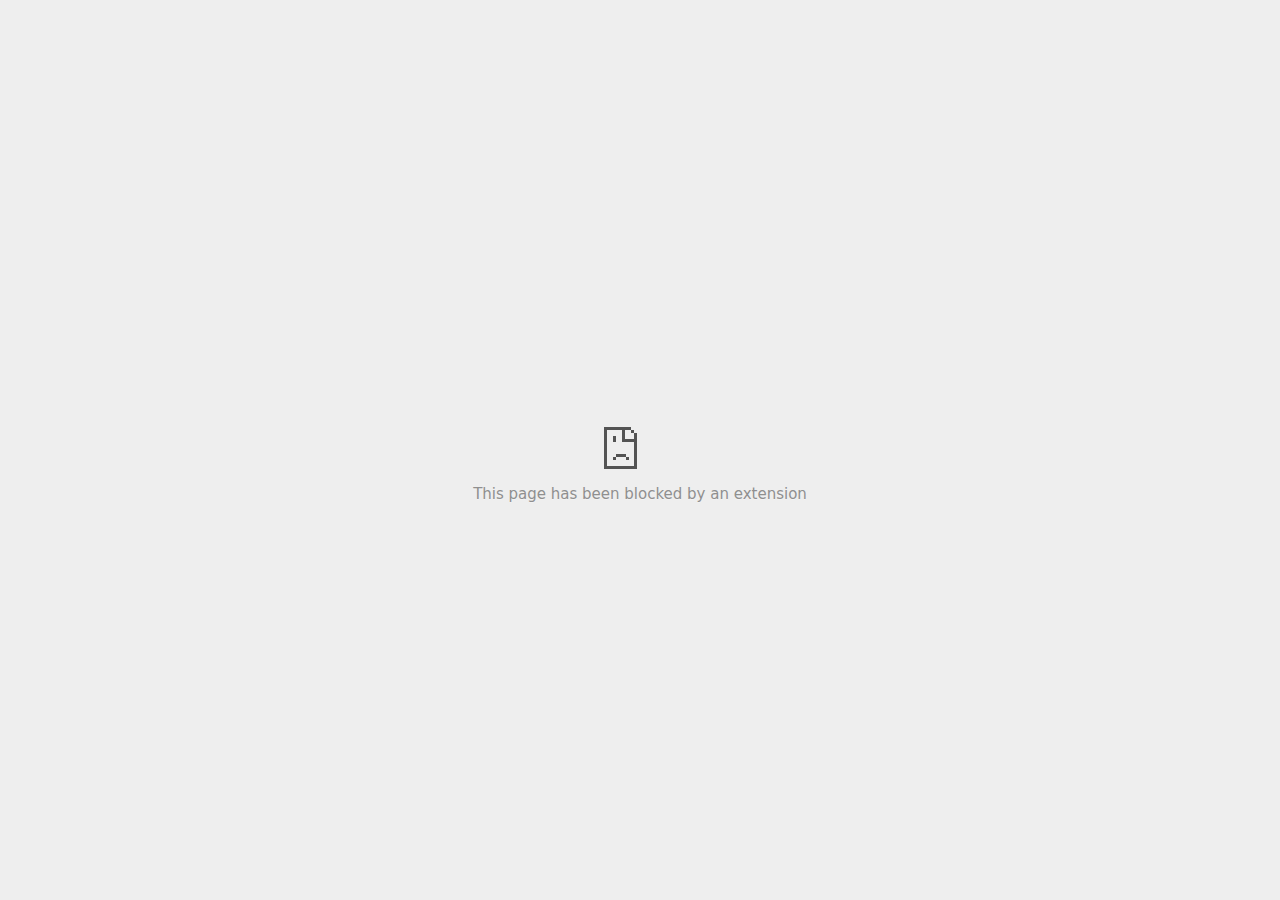
<file: .github/Zootopia 2016 Full movie online MyFlixer_files/news.html>
<!DOCTYPE html>
<!-- saved from url=(0029)chrome-error://chromewebdata/ -->
<html dir="ltr" lang="en" subframe=""><head><meta http-equiv="Content-Type" content="text/html; charset=UTF-8">
  
  <meta name="color-scheme" content="light dark">
  <meta name="theme-color" content="#fff">
  <meta name="viewport" content="width=device-width, initial-scale=1.0,
                                 maximum-scale=1.0, user-scalable=no">
  <title>mgbid.net</title>
  <style>/* Copyright 2017 The Chromium Authors. All rights reserved.
 * Use of this source code is governed by a BSD-style license that can be
 * found in the LICENSE file. */

a {
  color: var(--link-color);
}

body {
  --background-color: #fff;
  --error-code-color: var(--google-gray-700);
  --google-blue-100: rgb(210, 227, 252);
  --google-blue-300: rgb(138, 180, 248);
  --google-blue-600: rgb(26, 115, 232);
  --google-blue-700: rgb(25, 103, 210);
  --google-gray-100: rgb(241, 243, 244);
  --google-gray-300: rgb(218, 220, 224);
  --google-gray-500: rgb(154, 160, 166);
  --google-gray-50: rgb(248, 249, 250);
  --google-gray-600: rgb(128, 134, 139);
  --google-gray-700: rgb(95, 99, 104);
  --google-gray-800: rgb(60, 64, 67);
  --google-gray-900: rgb(32, 33, 36);
  --heading-color: var(--google-gray-900);
  --link-color: rgb(88, 88, 88);
  --popup-container-background-color: rgba(0,0,0,.65);
  --primary-button-fill-color-active: var(--google-blue-700);
  --primary-button-fill-color: var(--google-blue-600);
  --primary-button-text-color: #fff;
  --quiet-background-color: rgb(247, 247, 247);
  --secondary-button-border-color: var(--google-gray-500);
  --secondary-button-fill-color: #fff;
  --secondary-button-hover-border-color: var(--google-gray-600);
  --secondary-button-hover-fill-color: var(--google-gray-50);
  --secondary-button-text-color: var(--google-gray-700);
  --small-link-color: var(--google-gray-700);
  --text-color: var(--google-gray-700);
  background: var(--background-color);
  color: var(--text-color);
  word-wrap: break-word;
}

.nav-wrapper .secondary-button {
  background: var(--secondary-button-fill-color);
  border: 1px solid var(--secondary-button-border-color);
  color: var(--secondary-button-text-color);
  float: none;
  margin: 0;
  padding: 8px 16px;
}

.hidden {
  display: none;
}

html {
  -webkit-text-size-adjust: 100%;
  font-size: 125%;
}

.icon {
  background-repeat: no-repeat;
  background-size: 100%;
}

@media (prefers-color-scheme: dark) {
  body {
    --background-color: var(--google-gray-900);
    --error-code-color: var(--google-gray-500);
    --heading-color: var(--google-gray-500);
    --link-color: var(--google-blue-300);
    --primary-button-fill-color-active: rgb(129, 162, 208);
    --primary-button-fill-color: var(--google-blue-300);
    --primary-button-text-color: var(--google-gray-900);
    --quiet-background-color: var(--background-color);
    --secondary-button-border-color: var(--google-gray-700);
    --secondary-button-fill-color: var(--google-gray-900);
    --secondary-button-hover-fill-color: rgb(48, 51, 57);
    --secondary-button-text-color: var(--google-blue-300);
    --small-link-color: var(--google-blue-300);
    --text-color: var(--google-gray-500);
  }
}
</style>
  <style>/* Copyright 2014 The Chromium Authors. All rights reserved.
   Use of this source code is governed by a BSD-style license that can be
   found in the LICENSE file. */

button {
  border: 0;
  border-radius: 4px;
  box-sizing: border-box;
  color: var(--primary-button-text-color);
  cursor: pointer;
  float: right;
  font-size: .875em;
  margin: 0;
  padding: 8px 16px;
  transition: box-shadow 150ms cubic-bezier(0.4, 0, 0.2, 1);
  user-select: none;
}

[dir='rtl'] button {
  float: left;
}

.bad-clock button,
.captive-portal button,
.https-only button,
.insecure-form button,
.lookalike-url button,
.main-frame-blocked button,
.neterror button,
.pdf button,
.ssl button,
.safe-browsing-billing button {
  background: var(--primary-button-fill-color);
}

button:active {
  background: var(--primary-button-fill-color-active);
  outline: 0;
}

#debugging {
  display: inline;
  overflow: auto;
}

.debugging-content {
  line-height: 1em;
  margin-bottom: 0;
  margin-top: 1em;
}

.debugging-content-fixed-width {
  display: block;
  font-family: monospace;
  font-size: 1.2em;
  margin-top: 0.5em;
}

.debugging-title {
  font-weight: bold;
}

#details {
  margin: 0 0 50px;
}

#details p:not(:first-of-type) {
  margin-top: 20px;
}

.secondary-button:active {
  border-color: white;
  box-shadow: 0 1px 2px 0 rgba(60, 64, 67, .3),
      0 2px 6px 2px rgba(60, 64, 67, .15);
}

.secondary-button:hover {
  background: var(--secondary-button-hover-fill-color);
  border-color: var(--secondary-button-hover-border-color);
  text-decoration: none;
}

.error-code {
  color: var(--error-code-color);
  font-size: .8em;
  margin-top: 12px;
  text-transform: uppercase;
}

#error-debugging-info {
  font-size: 0.8em;
}

h1 {
  color: var(--heading-color);
  font-size: 1.6em;
  font-weight: normal;
  line-height: 1.25em;
  margin-bottom: 16px;
}

h2 {
  font-size: 1.2em;
  font-weight: normal;
}

.icon {
  height: 72px;
  margin: 0 0 40px;
  width: 72px;
}

input[type=checkbox] {
  opacity: 0;
}

input[type=checkbox]:focus ~ .checkbox::after {
  outline: -webkit-focus-ring-color auto 5px;
}

.interstitial-wrapper {
  box-sizing: border-box;
  font-size: 1em;
  line-height: 1.6em;
  margin: 14vh auto 0;
  max-width: 600px;
  width: 100%;
}

#main-message > p {
  display: inline;
}

#extended-reporting-opt-in {
  font-size: .875em;
  margin-top: 32px;
}

#extended-reporting-opt-in label {
  display: grid;
  grid-template-columns: 1.8em 1fr;
  position: relative;
}

#enhanced-protection-message {
  border-radius: 4px;
  font-size: 1em;
  margin-top: 32px;
  padding: 10px 5px;
}

#enhanced-protection-message label {
  display: grid;
  grid-template-columns: 2.5em 1fr;
  position: relative;
}

#enhanced-protection-message div {
  margin: 0.5em;
}

#enhanced-protection-message .icon {
  height: 1.5em;
  vertical-align: middle;
  width: 1.5em;
}

.nav-wrapper {
  margin-top: 51px;
}

.nav-wrapper::after {
  clear: both;
  content: '';
  display: table;
  width: 100%;
}

.small-link {
  color: var(--small-link-color);
  font-size: .875em;
}

.checkboxes {
  flex: 0 0 24px;
}

.checkbox {
  --padding: .9em;
  background: transparent;
  display: block;
  height: 1em;
  left: -1em;
  padding-inline-start: var(--padding);
  position: absolute;
  right: 0;
  top: -.5em;
  width: 1em;
}

.checkbox::after {
  border: 1px solid white;
  border-radius: 2px;
  content: '';
  height: 1em;
  left: var(--padding);
  position: absolute;
  top: var(--padding);
  width: 1em;
}

.checkbox::before {
  background: transparent;
  border: 2px solid white;
  border-inline-end-width: 0;
  border-top-width: 0;
  content: '';
  height: .2em;
  left: calc(.3em + var(--padding));
  opacity: 0;
  position: absolute;
  top: calc(.3em  + var(--padding));
  transform: rotate(-45deg);
  width: .5em;
}

input[type=checkbox]:checked ~ .checkbox::before {
  opacity: 1;
}

#recurrent-error-message {
  background: #ededed;
  border-radius: 4px;
  margin-bottom: 16px;
  margin-top: 12px;
  padding: 12px 16px;
}

.showing-recurrent-error-message #extended-reporting-opt-in {
  margin-top: 16px;
}

.showing-recurrent-error-message #enhanced-protection-message {
  margin-top: 16px;
}

@media (max-width: 700px) {
  .interstitial-wrapper {
    padding: 0 10%;
  }

  #error-debugging-info {
    overflow: auto;
  }
}

@media (max-width: 420px) {
  button,
  [dir='rtl'] button,
  .small-link {
    float: none;
    font-size: .825em;
    font-weight: 500;
    margin: 0;
    width: 100%;
  }

  button {
    padding: 16px 24px;
  }

  #details {
    margin: 20px 0 20px 0;
  }

  #details p:not(:first-of-type) {
    margin-top: 10px;
  }

  .secondary-button:not(.hidden) {
    display: block;
    margin-top: 20px;
    text-align: center;
    width: 100%;
  }

  .interstitial-wrapper {
    padding: 0 5%;
  }

  #extended-reporting-opt-in {
    margin-top: 24px;
  }

  #enhanced-protection-message {
    margin-top: 24px;
  }

  .nav-wrapper {
    margin-top: 30px;
  }
}

/**
 * Mobile specific styling.
 * Navigation buttons are anchored to the bottom of the screen.
 * Details message replaces the top content in its own scrollable area.
 */

@media (max-width: 420px) {
  .nav-wrapper .secondary-button {
    border: 0;
    margin: 16px 0 0;
    margin-inline-end: 0;
    padding-bottom: 16px;
    padding-top: 16px;
  }
}

/* Fixed nav. */
@media (min-width: 240px) and (max-width: 420px) and
       (min-height: 401px),
       (min-width: 421px) and (min-height: 240px) and
       (max-height: 560px) {
  body .nav-wrapper {
    background: var(--background-color);
    bottom: 0;
    box-shadow: 0 -12px 24px var(--background-color);
    left: 0;
    margin: 0 auto;
    max-width: 736px;
    padding-inline-end: 24px;
    padding-inline-start: 24px;
    position: fixed;
    right: 0;
    width: 100%;
    z-index: 2;
  }

  .interstitial-wrapper {
    max-width: 736px;
  }

  #details,
  #main-content {
    padding-bottom: 40px;
  }

  #details {
    padding-top: 5.5vh;
  }

  button.small-link {
    color: var(--google-blue-600);
  }
}

@media (max-width: 420px) and (orientation: portrait),
       (max-height: 560px) {
  body {
    margin: 0 auto;
  }

  button,
  [dir='rtl'] button,
  button.small-link,
  .nav-wrapper .secondary-button {
    font-family: Roboto-Regular,Helvetica;
    font-size: .933em;
    margin: 6px 0;
    transform: translatez(0);
  }

  .nav-wrapper {
    box-sizing: border-box;
    padding-bottom: 8px;
    width: 100%;
  }

  #details {
    box-sizing: border-box;
    height: auto;
    margin: 0;
    opacity: 1;
    transition: opacity 250ms cubic-bezier(0.4, 0, 0.2, 1);
  }

  #details.hidden,
  #main-content.hidden {
    height: 0;
    opacity: 0;
    overflow: hidden;
    padding-bottom: 0;
    transition: none;
  }

  h1 {
    font-size: 1.5em;
    margin-bottom: 8px;
  }

  .icon {
    margin-bottom: 5.69vh;
  }

  .interstitial-wrapper {
    box-sizing: border-box;
    margin: 7vh auto 12px;
    padding: 0 24px;
    position: relative;
  }

  .interstitial-wrapper p {
    font-size: .95em;
    line-height: 1.61em;
    margin-top: 8px;
  }

  #main-content {
    margin: 0;
    transition: opacity 100ms cubic-bezier(0.4, 0, 0.2, 1);
  }

  .small-link {
    border: 0;
  }

  .suggested-left > #control-buttons,
  .suggested-right > #control-buttons {
    float: none;
    margin: 0;
  }
}

@media (min-width: 421px) and (min-height: 500px) and (max-height: 560px) {
  .interstitial-wrapper {
    margin-top: 10vh;
  }
}

@media (min-height: 400px) and (orientation:portrait) {
  .interstitial-wrapper {
    margin-bottom: 145px;
  }
}

@media (min-height: 299px) {
  .nav-wrapper {
    padding-bottom: 16px;
  }
}

@media (max-height: 560px) and (min-height: 240px) and (orientation:landscape) {
  .extended-reporting-has-checkbox #details {
    padding-bottom: 80px;
  }
}

@media (min-height: 500px) and (max-height: 650px) and (max-width: 414px) and
       (orientation: portrait) {
  .interstitial-wrapper {
    margin-top: 7vh;
  }
}

@media (min-height: 650px) and (max-width: 414px) and (orientation: portrait) {
  .interstitial-wrapper {
    margin-top: 10vh;
  }
}

/* Small mobile screens. No fixed nav. */
@media (max-height: 400px) and (orientation: portrait),
       (max-height: 239px) and (orientation: landscape),
       (max-width: 419px) and (max-height: 399px) {
  .interstitial-wrapper {
    display: flex;
    flex-direction: column;
    margin-bottom: 0;
  }

  #details {
    flex: 1 1 auto;
    order: 0;
  }

  #main-content {
    flex: 1 1 auto;
    order: 0;
  }

  .nav-wrapper {
    flex: 0 1 auto;
    margin-top: 8px;
    order: 1;
    padding-inline-end: 0;
    padding-inline-start: 0;
    position: relative;
    width: 100%;
  }

  button,
  .nav-wrapper .secondary-button {
    padding: 16px 24px;
  }

  button.small-link {
    color: var(--google-blue-600);
  }
}

@media (max-width: 239px) and (orientation: portrait) {
  .nav-wrapper {
    padding-inline-end: 0;
    padding-inline-start: 0;
  }
}
</style>
  <style>/* Copyright 2013 The Chromium Authors. All rights reserved.
 * Use of this source code is governed by a BSD-style license that can be
 * found in the LICENSE file. */

/* Don't use the main frame div when the error is in a subframe. */
html[subframe] #main-frame-error {
  display: none;
}

/* Don't use the subframe error div when the error is in a main frame. */
html:not([subframe]) #sub-frame-error {
  display: none;
}

h1 {
  margin-top: 0;
  word-wrap: break-word;
}

h1 span {
  font-weight: 500;
}

a {
  text-decoration: none;
}

.icon {
  -webkit-user-select: none;
  display: inline-block;
}

.icon-generic {
  /* Can't access chrome://theme/IDR_ERROR_NETWORK_GENERIC from an untrusted
   * renderer process, so embed the resource manually. */
  content: -webkit-image-set(
      url([data-uri]) 1x,
      url([data-uri]) 2x);
}

.icon-offline {
  content: -webkit-image-set(
      url([data-uri]) 1x,
      url([data-uri]) 2x);
  position: relative;
}

.icon-disabled {
  content: -webkit-image-set(
      url([data-uri]) 1x,
      url([data-uri]) 2x);
  width: 112px;
}

.hidden {
  display: none;
}

#suggestions-list a {
  color: var(--google-blue-600);
}

#suggestions-list p {
  margin-block-end: 0;
}

#suggestions-list ul {
  margin-top: 0;
}

.single-suggestion {
  list-style-type: none;
  padding-inline-start: 0;
}

#error-information-button {
  content: url([data-uri]);
  height: 24px;
  vertical-align: -.15em;
  width: 24px;
}

.use-popup-container#error-information-popup-container
  #error-information-popup {
  align-items: center;
  background-color: var(--popup-container-background-color);
  display: flex;
  height: 100%;
  left: 0;
  position: fixed;
  top: 0;
  width: 100%;
  z-index: 100;
}

.use-popup-container#error-information-popup-container
  #error-information-popup-content > p {
  margin-bottom: 11px;
  margin-inline-start: 20px;
}

.use-popup-container#error-information-popup-container #suggestions-list ul {
  margin-inline-start: 15px;
}

.use-popup-container#error-information-popup-container
  #error-information-popup-box {
  background-color: var(--background-color);
  left: 5%;
  padding-bottom: 15px;
  padding-top: 15px;
  position: fixed;
  width: 90%;
  z-index: 101;
}

.use-popup-container#error-information-popup-container div.error-code {
  margin-inline-start: 20px;
}

.use-popup-container#error-information-popup-container #suggestions-list p {
  margin-inline-start: 20px;
}

:not(.use-popup-container)#error-information-popup-container
  #error-information-popup-close {
  display: none;
}

#error-information-popup-close {
  margin-bottom: 0;
  margin-inline-end: 35px;
  margin-top: 15px;
  text-align: end;
}

.link-button {
  color: rgb(66, 133, 244);
  display: inline-block;
  font-weight: bold;
  text-transform: uppercase;
}

#sub-frame-error-details {

  color: #8F8F8F;

  /* Not done on mobile for performance reasons. */
  text-shadow: 0 1px 0 rgba(255,255,255,0.3);

}

[jscontent=hostName],
[jscontent=failedUrl] {
  overflow-wrap: break-word;
}

.secondary-button {
  background: #d9d9d9;
  color: #696969;
  margin-inline-end: 16px;
}

.snackbar {
  background: #323232;
  border-radius: 2px;
  bottom: 24px;
  box-sizing: border-box;
  color: #fff;
  font-size: .87em;
  left: 24px;
  max-width: 568px;
  min-width: 288px;
  opacity: 0;
  padding: 16px 24px 12px;
  position: fixed;
  transform: translateY(90px);
  will-change: opacity, transform;
  z-index: 999;
}

.snackbar-show {
  -webkit-animation:
    show-snackbar 250ms cubic-bezier(0, 0, 0.2, 1) forwards,
    hide-snackbar 250ms cubic-bezier(0.4, 0, 1, 1) forwards 5s;
}

@-webkit-keyframes show-snackbar {
  100% {
    opacity: 1;
    transform: translateY(0);
  }
}

@-webkit-keyframes hide-snackbar {
  0% {
    opacity: 1;
    transform: translateY(0);
  }
  100% {
    opacity: 0;
    transform: translateY(90px);
  }
}

.suggestions {
  margin-top: 18px;
}

.suggestion-header {
  font-weight: bold;
  margin-bottom: 4px;
}

.suggestion-body {
  color: #777;
}

/* Decrease padding at low sizes. */
@media (max-width: 640px), (max-height: 640px) {
  h1 {
    margin: 0 0 15px;
  }
  .suggestions {
    margin-top: 10px;
  }
  .suggestion-header {
    margin-bottom: 0;
  }
}

#download-link,
#download-link-clicked {
  margin-bottom: 30px;
  margin-top: 30px;
}

#download-link-clicked {
  color: #BBB;
}

#download-link::before,
#download-link-clicked::before {
  content: url([data-uri]);
  display: inline-block;
  margin-inline-end: 4px;
  vertical-align: -webkit-baseline-middle;
}

#download-link-clicked::before {
  opacity: 0;
  width: 0;
}

#offline-content-list-visibility-card {
  border: 1px solid white;
  border-radius: 8px;
  display: flex;
  font-size: .8em;
  justify-content: space-between;
  line-height: 1;
}

#offline-content-list.list-hidden #offline-content-list-visibility-card {
  border-color: rgb(218, 220, 224);
}

#offline-content-list-visibility-card > div {
  padding: 1em;
}

#offline-content-list-title {
  color: var(--google-gray-700);
}

#offline-content-list-show-text,
#offline-content-list-hide-text {
  color: rgb(66, 133, 244);
}

/* Hides the "hide" text div when the offline content list is collapsed/hidden
 * and, alternatively, hides the "show" text div when the offline content list
 * is expanded/shown.
 */
#offline-content-list.list-hidden #offline-content-list-hide-text,
#offline-content-list:not(.list-hidden) #offline-content-list-show-text {
  display: none;
}

/* Controls the animation of the offline content list when it is expanded/shown.
 */
#offline-content-suggestions {
  /* Max-height has to be set for the height animation to work. The chosen value
   * is a little greater than the maximum height the list will have, when all
   * suggestions have images, so that it is never clamped. This makes so that
   * when the actual height is smaller then the animation is not as smooth.
   */
  max-height: 27em;
  transition: max-height 200ms ease-in, visibility 0s 200ms,
              opacity 200ms 200ms linear;
}

/* Controls the animation of the offline content list when it is
 * collapsed/hidden.
 */
#offline-content-list.list-hidden #offline-content-suggestions {
  max-height: 0;
  opacity: 0;
  transition: opacity 200ms linear, visibility 0s 200ms,
              max-height 200ms 200ms ease-out;
  visibility: hidden;
}

#offline-content-list {
  margin-inline-start: -5%;
  width: 110%;
}

/* The selectors below adjust the "overflow" of the suggestion cards contents
 * based on the same screen size based strategy used for the main frame, which
 * is applied by the `interstitial-wrapper` class. */
@media (max-width: 420px)  {
  #offline-content-list {
    margin-inline-start: -2.5%;
    width: 105%;
  }
}
@media (max-width: 420px) and (orientation: portrait),
       (max-height: 560px) {
  #offline-content-list {
    margin-inline-start: -12px;
    width: calc(100% + 24px);
  }
}

.suggestion-with-image .offline-content-suggestion-thumbnail {
  flex-basis: 8.2em;
  flex-shrink: 0;
}

.suggestion-with-image .offline-content-suggestion-thumbnail > img {
  height: 100%;
  width: 100%;
}

.suggestion-with-image #offline-content-list:not(.is-rtl)
.offline-content-suggestion-thumbnail > img {
  border-bottom-right-radius: 7px;
  border-top-right-radius: 7px;
}

.suggestion-with-image #offline-content-list.is-rtl
.offline-content-suggestion-thumbnail > img {
  border-bottom-left-radius: 7px;
  border-top-left-radius: 7px;
}

.suggestion-with-icon .offline-content-suggestion-thumbnail {
  align-items: center;
  display: flex;
  justify-content: center;
  min-height: 4.2em;
  min-width: 4.2em;
}

.suggestion-with-icon .offline-content-suggestion-thumbnail > div {
  align-items: center;
  background-color: rgb(241, 243, 244);
  border-radius: 50%;
  display: flex;
  height: 2.3em;
  justify-content: center;
  width: 2.3em;
}

.suggestion-with-icon .offline-content-suggestion-thumbnail > div > img {
  height: 1.45em;
  width: 1.45em;
}

.offline-content-suggestion-favicon {
  height: 1em;
  margin-inline-end: 0.4em;
  width: 1.4em;
}

.offline-content-suggestion-favicon > img {
  height: 1.4em;
  width: 1.4em;
}

.no-favicon .offline-content-suggestion-favicon {
  display: none;
}

.image-video {
  content: url([data-uri]);
}

.image-music-note {
  content: url([data-uri]);
}

.image-earth {
  content: url([data-uri]);
}

.image-file {
  content: url([data-uri]);
}

.offline-content-suggestion-texts {
  display: flex;
  flex-direction: column;
  justify-content: space-between;
  line-height: 1.3;
  padding: .9em;
  width: 100%;
}

.offline-content-suggestion-title {
  -webkit-box-orient: vertical;
  -webkit-line-clamp: 3;
  color: rgb(32, 33, 36);
  display: -webkit-box;
  font-size: 1.1em;
  overflow: hidden;
  text-overflow: ellipsis;
}

div.offline-content-suggestion {
  align-items: stretch;
  border: 1px solid rgb(218, 220, 224);
  border-radius: 8px;
  display: flex;
  justify-content: space-between;
  margin-bottom: .8em;
}

.suggestion-with-image {
  flex-direction: row;
  height: 8.2em;
  max-height: 8.2em;
}

.suggestion-with-icon {
  flex-direction: row-reverse;
  height: 4.2em;
  max-height: 4.2em;
}

.suggestion-with-icon .offline-content-suggestion-title {
  -webkit-line-clamp: 1;
  word-break: break-all;
}

.suggestion-with-icon .offline-content-suggestion-texts {
  padding-inline-start: 0;
}

.offline-content-suggestion-attribution-freshness {
  color: rgb(95, 99, 104);
  display: flex;
  font-size: .8em;
  line-height: 1.7em;
}

.offline-content-suggestion-attribution {
  -webkit-box-orient: vertical;
  -webkit-line-clamp: 1;
  display: -webkit-box;
  flex-shrink: 1;
  margin-inline-end: 0.3em;
  overflow: hidden;
  overflow-wrap: break-word;
  text-overflow: ellipsis;
  word-break: break-all;
}

.no-attribution .offline-content-suggestion-attribution {
  display: none;
}

.offline-content-suggestion-freshness::before {
  content: '-';
  display: inline-block;
  flex-shrink: 0;
  margin-inline-end: .1em;
  margin-inline-start: .1em;
}

.no-attribution .offline-content-suggestion-freshness::before {
  display: none;
}

.offline-content-suggestion-freshness {
  flex-shrink: 0;
}

.suggestion-with-image .offline-content-suggestion-pin-spacer {
  flex-grow: 100;
  flex-shrink: 1;
}

.suggestion-with-image .offline-content-suggestion-pin {
  content: url([data-uri]);
  flex-shrink: 0;
  height: 1.4em;
  margin-inline-start: .4em;
  width: 1.4em;
}

/* Controls the animation (and a bit more) of the launch-downloads-home action
 * button when the offline content list is expanded/shown.
 */
#offline-content-list-action {
  text-align: center;
  transition: visibility 0s 200ms, opacity 200ms 200ms linear;
}

/* Controls the animation of the launch-downloads-home action button when the
 * offline content list is collapsed/hidden.
 */
#offline-content-list.list-hidden #offline-content-list-action {
  opacity: 0;
  transition: opacity 200ms linear, visibility 0s 200ms;
  visibility: hidden;
}

#cancel-save-page-button {
  background-image: url([data-uri]);
  background-position: right 27px center;
  background-repeat: no-repeat;
  border: 1px solid var(--google-gray-300);
  border-radius: 5px;
  color: var(--google-gray-700);
  margin-bottom: 26px;
  padding-bottom: 16px;
  padding-inline-end: 88px;
  padding-inline-start: 16px;
  padding-top: 16px;
  text-align: start;
}

html[dir='rtl'] #cancel-save-page-button {
  background-position: left 27px center;
}

#save-page-for-later-button {
  display: flex;
  justify-content: start;
}

#save-page-for-later-button a::before {
  content: url([data-uri]);
  display: inline-block;
  margin-inline-end: 4px;
  vertical-align: -webkit-baseline-middle;
}

.hidden#save-page-for-later-button {
  display: none;
}

/* Don't allow overflow when in a subframe. */
html[subframe] body {
  overflow: hidden;
}

#sub-frame-error {
  -webkit-align-items: center;
  -webkit-flex-flow: column;
  -webkit-justify-content: center;
  background-color: #DDD;
  display: -webkit-flex;
  height: 100%;
  left: 0;
  position: absolute;
  text-align: center;
  top: 0;
  transition: background-color 200ms ease-in-out;
  width: 100%;
}

#sub-frame-error:hover {
  background-color: #EEE;
}

#sub-frame-error .icon-generic {
  margin: 0 0 16px;
}

#sub-frame-error-details {
  margin: 0 10px;
  text-align: center;
  visibility: hidden;
}

/* Show details only when hovering. */
#sub-frame-error:hover #sub-frame-error-details {
  visibility: visible;
}

/* If the iframe is too small, always hide the error code. */
/* TODO(mmenke): See if overflow: no-display works better, once supported. */
@media (max-width: 200px), (max-height: 95px) {
  #sub-frame-error-details {
    display: none;
  }
}

/* Adjust icon for small embedded frames in apps. */
@media (max-height: 100px) {
  #sub-frame-error .icon-generic {
    height: auto;
    margin: 0;
    padding-top: 0;
    width: 25px;
  }
}

/* details-button is special; it's a <button> element that looks like a link. */
#details-button {
  box-shadow: none;
  min-width: 0;
}

/* Styles for platform dependent separation of controls and details button. */
.suggested-left > #control-buttons,
.suggested-right > #details-button {
  float: left;
}

.suggested-right > #control-buttons,
.suggested-left > #details-button {
  float: right;
}

.suggested-left .secondary-button {
  margin-inline-end: 0;
  margin-inline-start: 16px;
}

#details-button.singular {
  float: none;
}

/* download-button shows both icon and text. */
#download-button {
  padding-bottom: 4px;
  padding-top: 4px;
  position: relative;
}

#download-button::before {
  background: -webkit-image-set(
      url([data-uri]) 1x,
      url([data-uri]) 2x)
    no-repeat;
  content: '';
  display: inline-block;
  height: 24px;
  margin-inline-end: 4px;
  margin-inline-start: -4px;
  vertical-align: middle;
  width: 24px;
}

#download-button:disabled {
  background: rgb(180, 206, 249);
  color: rgb(255, 255, 255);
}

#buttons::after {
  clear: both;
  content: '';
  display: block;
  width: 100%;
}

/* Offline page */
html[dir='rtl'] .runner-container,
html[dir='rtl'].offline .icon-offline {
  transform: scaleX(-1);
}

.offline {
  transition: filter 1.5s cubic-bezier(0.65, 0.05, 0.36, 1),
              background-color 1.5s cubic-bezier(0.65, 0.05, 0.36, 1);

  will-change: filter, background-color;

}

.offline body {
  transition: background-color 1.5s cubic-bezier(0.65, 0.05, 0.36, 1);
}

.offline #main-message > p {
  display: none;
}

.offline.inverted {
  background-color: #fff;
  filter: invert(1);
}

.offline.inverted body {
  background-color: #fff;
}

.offline .interstitial-wrapper {
  color: var(--text-color);
  font-size: 1em;
  line-height: 1.55;
  margin: 0 auto;
  max-width: 600px;
  padding-top: 100px;
  position: relative;
  width: 100%;
}

.offline .runner-container {
  direction: ltr;
  height: 150px;
  max-width: 600px;
  overflow: hidden;
  position: absolute;
  top: 35px;
  width: 44px;
}

.offline .runner-container:focus {
  outline: none;
}

.offline .runner-container:focus-visible {
  outline: 3px solid var(--google-blue-300);
}

.offline .runner-canvas {
  height: 150px;
  max-width: 600px;
  opacity: 1;
  overflow: hidden;
  position: absolute;
  top: 0;
  z-index: 10;
}

.offline .controller {
  height: 100vh;
  left: 0;
  position: absolute;
  top: 0;
  width: 100vw;
  z-index: 9;
}

#offline-resources {
  display: none;
}

#offline-instruction {
  image-rendering: pixelated;
  left: 0;
  margin: auto;
  position: absolute;
  right: 0;
  top: 60px;
  width: fit-content;
}

.offline-runner-live-region {
  bottom: 0;
  clip-path: polygon(0 0, 0 0, 0 0);
  color: var(--background-color);
  display: block;
  font-size: xx-small;
  overflow: hidden;
  position: absolute;
  text-align: center;
  transition: color 1.5s cubic-bezier(0.65, 0.05, 0.36, 1);
  user-select: none;
}

/* Custom toggle */
.slow-speed-option {
  align-items: center;
  background: var(--google-gray-50);
  border-radius: 24px/50%;
  bottom: 0;
  color: var(--error-code-color);
  display: inline-flex;
  font-size: 1em;
  left: 0;
  line-height: 1.1em;
  margin: 5px auto;
  padding: 2px 12px 3px 20px;
  position: absolute;
  right: 0;
  width: max-content;
  z-index: 999;
}

.slow-speed-option.hidden {
  display: none;
}

.slow-speed-option [type=checkbox] {
  opacity: 0;
  pointer-events: none;
  position: absolute;
}

.slow-speed-option .slow-speed-toggle {
  cursor: pointer;
  margin-inline-start: 8px;
  padding: 8px 4px;
  position: relative;
}

.slow-speed-option [type=checkbox]:disabled ~ .slow-speed-toggle {
  cursor: default;
}

.slow-speed-option-label [type=checkbox] {
  opacity: 0;
  pointer-events: none;
  position: absolute;
}

.slow-speed-option .slow-speed-toggle::before,
.slow-speed-option .slow-speed-toggle::after {
  content: '';
  display: block;
  margin: 0 3px;
  transition: all 100ms cubic-bezier(0.4, 0, 1, 1);
}

.slow-speed-option .slow-speed-toggle::before {
  background: rgb(189,193,198);
  border-radius: 0.65em;
  height: 0.9em;
  width: 2em;
}

.slow-speed-option .slow-speed-toggle::after {
  background: #fff;
  border-radius: 50%;
  box-shadow: 0 1px 3px 0 rgb(0 0 0 / 40%);
  height: 1.2em;
  position: absolute;
  top: 51%;
  transform: translate(-20%, -50%);
  width: 1.1em;
}

.slow-speed-option [type=checkbox]:focus + .slow-speed-toggle {
  box-shadow: 0 0 8px rgb(94, 158, 214);
  outline: 1px solid rgb(93, 157, 213);
}

.slow-speed-option [type=checkbox]:checked + .slow-speed-toggle::before {
  background: var(--google-blue-600);
  opacity: 0.5;
}

.slow-speed-option [type=checkbox]:checked + .slow-speed-toggle::after {
  background: var(--google-blue-600);
  transform: translate(calc(2em - 90%), -50%);
}

.slow-speed-option [type=checkbox]:checked:disabled +
  .slow-speed-toggle::before {
  background: rgb(189,193,198);
}

.slow-speed-option [type=checkbox]:checked:disabled +
  .slow-speed-toggle::after {
  background: var(--google-gray-50);
}

@media (max-width: 420px) {
  #download-button {
    padding-bottom: 12px;
    padding-top: 12px;
  }

  .suggested-left > #control-buttons,
  .suggested-right > #control-buttons {
    float: none;
  }

  .snackbar {
    border-radius: 0;
    bottom: 0;
    left: 0;
    width: 100%;
  }
}

@media (max-height: 350px) {
  h1 {
    margin: 0 0 15px;
  }

  .icon-offline {
    margin: 0 0 10px;
  }

  .interstitial-wrapper {
    margin-top: 5%;
  }

  .nav-wrapper {
    margin-top: 30px;
  }
}

@media (min-width: 420px) and (max-width: 736px) and
       (min-height: 240px) and (max-height: 420px) and
       (orientation:landscape) {
  .interstitial-wrapper {
    margin-bottom: 100px;
  }
}

@media (max-width: 360px) and (max-height: 480px) {
  .offline .interstitial-wrapper {
    padding-top: 60px;
  }

  .offline .runner-container {
    top: 8px;
  }
}

@media (min-height: 240px) and (orientation: landscape) {
  .offline .interstitial-wrapper {
    margin-bottom: 90px;
  }

  .icon-offline {
    margin-bottom: 20px;
  }
}

@media (max-height: 320px) and (orientation: landscape) {
  .icon-offline {
    margin-bottom: 0;
  }

  .offline .runner-container {
    top: 10px;
  }
}

@media (max-width: 240px) {
  button {
    padding-inline-end: 12px;
    padding-inline-start: 12px;
  }

  .interstitial-wrapper {
    overflow: inherit;
    padding: 0 8px;
  }
}

@media (max-width: 120px) {
  button {
    width: auto;
  }
}

.arcade-mode,
.arcade-mode .runner-container,
.arcade-mode .runner-canvas {
  image-rendering: pixelated;
  max-width: 100%;
  overflow: hidden;
}

.arcade-mode #buttons,
.arcade-mode #main-content {
  opacity: 0;
  overflow: hidden;
}

.arcade-mode .interstitial-wrapper {
  height: 100vh;
  max-width: 100%;
  overflow: hidden;
}

.arcade-mode .runner-container {
  left: 0;
  margin: auto;
  right: 0;
  transform-origin: top center;
  transition: transform 250ms cubic-bezier(0.4, 0, 1, 1) 400ms;
  z-index: 2;
}

@media (prefers-color-scheme: dark) {
  .icon {
    filter: invert(1);
  }

  .offline .runner-canvas {
    filter: invert(1);
  }

  .offline.inverted {
    background-color: var(--background-color);
    filter: invert(0);
  }

  .offline.inverted body {
    background-color: #fff;
  }

  .offline.inverted .offline-runner-live-region {
    color: #fff;
  }

  #suggestions-list a {
    color: var(--link-color);
  }

  #error-information-button {
    filter: invert(0.6);
  }

  .slow-speed-option {
    background: var(--google-gray-800);
    color: var(--google-gray-100);
  }

  .slow-speed-option .slow-speed-toggle::before,
  .slow-speed-option [type=checkbox]:checked:disabled +
    .slow-speed-toggle::before {
     background: rgb(189,193,198);
  }

  .slow-speed-option [type=checkbox]:checked + .slow-speed-toggle::after,
  .slow-speed-option [type=checkbox]:checked + .slow-speed-toggle::before {
    background: var(--google-blue-300);
  }
}
</style>
  <script>// Copyright 2013 The Chromium Authors. All rights reserved.
// Use of this source code is governed by a BSD-style license that can be
// found in the LICENSE file.

/**
 * @typedef {{
 *   downloadButtonClick: function(),
 *   reloadButtonClick: function(string),
 *   detailsButtonClick: function(),
 *   diagnoseErrorsButtonClick: function(),
 *   trackEasterEgg: function(),
 *   updateEasterEggHighScore: function(number),
 *   resetEasterEggHighScore: function(),
 *   launchOfflineItem: function(string, string),
 *   savePageForLater: function(),
 *   cancelSavePage: function(),
 *   listVisibilityChange: function(boolean),
 * }}
 */
// eslint-disable-next-line no-var
var errorPageController;

const HIDDEN_CLASS = 'hidden';

// Decodes a UTF16 string that is encoded as base64.
function decodeUTF16Base64ToString(encoded_text) {
  const data = atob(encoded_text);
  let result = '';
  for (let i = 0; i < data.length; i += 2) {
    result +=
        String.fromCharCode(data.charCodeAt(i) * 256 + data.charCodeAt(i + 1));
  }
  return result;
}

function toggleHelpBox() {
  const helpBoxOuter = document.getElementById('details');
  helpBoxOuter.classList.toggle(HIDDEN_CLASS);
  const detailsButton = document.getElementById('details-button');
  if (helpBoxOuter.classList.contains(HIDDEN_CLASS)) {
    /** @suppress {missingProperties} */
    detailsButton.innerText = detailsButton.detailsText;
  } else {
    /** @suppress {missingProperties} */
    detailsButton.innerText = detailsButton.hideDetailsText;
  }

  // Details appears over the main content on small screens.
  if (mobileNav) {
    document.getElementById('main-content').classList.toggle(HIDDEN_CLASS);
    const runnerContainer = document.querySelector('.runner-container');
    if (runnerContainer) {
      runnerContainer.classList.toggle(HIDDEN_CLASS);
    }
  }
}

function diagnoseErrors() {
  if (window.errorPageController) {
    errorPageController.diagnoseErrorsButtonClick();
  }
}

// Subframes use a different layout but the same html file.  This is to make it
// easier to support platforms that load the error page via different
// mechanisms (Currently just iOS). We also use the subframe style for portals
// as they are embedded like subframes and can't be interacted with by the user.
let isSubFrame = false;
if (window.top.location !== window.location || window.portalHost) {
  document.documentElement.setAttribute('subframe', '');
  isSubFrame = true;
}

// Re-renders the error page using |strings| as the dictionary of values.
// Used by NetErrorTabHelper to update DNS error pages with probe results.
function updateForDnsProbe(strings) {
  const context = new JsEvalContext(strings);
  jstProcess(context, document.getElementById('t'));
  onDocumentLoadOrUpdate();
}

// Adds an icon class to the list and removes classes previously set.
function updateIconClass(newClass) {
  const frameSelector = isSubFrame ? '#sub-frame-error' : '#main-frame-error';
  const iconEl = document.querySelector(frameSelector + ' .icon');

  if (iconEl.classList.contains(newClass)) {
    return;
  }

  iconEl.className = 'icon ' + newClass;
}

// Implements button clicks.  This function is needed during the transition
// between implementing these in trunk chromium and implementing them in iOS.
function reloadButtonClick(url) {
  if (window.errorPageController) {
    // 

    // 
    errorPageController.reloadButtonClick();
    // 
  } else {
    window.location = url;
  }
}

function downloadButtonClick() {
  if (window.errorPageController) {
    errorPageController.downloadButtonClick();
    const downloadButton = document.getElementById('download-button');
    downloadButton.disabled = true;
    /** @suppress {missingProperties} */
    downloadButton.textContent = downloadButton.disabledText;

    document.getElementById('download-link-wrapper')
        .classList.add(HIDDEN_CLASS);
    document.getElementById('download-link-clicked-wrapper')
        .classList.remove(HIDDEN_CLASS);
  }
}

function detailsButtonClick() {
  if (window.errorPageController) {
    errorPageController.detailsButtonClick();
  }
}

let primaryControlOnLeft = true;
// clang-format off
// 
// clang-format on
primaryControlOnLeft = false;
// 

function setAutoFetchState(scheduled, can_schedule) {
  document.getElementById('cancel-save-page-button')
      .classList.toggle(HIDDEN_CLASS, !scheduled);
  document.getElementById('save-page-for-later-button')
      .classList.toggle(HIDDEN_CLASS, scheduled || !can_schedule);
}

function savePageLaterClick() {
  errorPageController.savePageForLater();
  // savePageForLater will eventually trigger a call to setAutoFetchState() when
  // it completes.
}

function cancelSavePageClick() {
  errorPageController.cancelSavePage();
  // setAutoFetchState is not called in response to cancelSavePage(), so do it
  // now.
  setAutoFetchState(false, true);
}

function toggleErrorInformationPopup() {
  document.getElementById('error-information-popup-container')
      .classList.toggle(HIDDEN_CLASS);
}

function launchOfflineItem(itemID, name_space) {
  errorPageController.launchOfflineItem(itemID, name_space);
}

function launchDownloadsPage() {
  errorPageController.launchDownloadsPage();
}

function getIconForSuggestedItem(item) {
  // Note: |item.content_type| contains the enum values from
  // chrome::mojom::AvailableContentType.
  switch (item.content_type) {
    case 1:  // kVideo
      return 'image-video';
    case 2:  // kAudio
      return 'image-music-note';
    case 0:  // kPrefetchedPage
    case 3:  // kOtherPage
      return 'image-earth';
  }
  return 'image-file';
}

function getSuggestedContentDiv(item, index) {
  // Note: See AvailableContentToValue in available_offline_content_helper.cc
  // for the data contained in an |item|.
  // TODO(carlosk): Present |snippet_base64| when that content becomes
  // available.
  let thumbnail = '';
  const extraContainerClasses = [];
  // html_inline.py will try to replace src attributes with data URIs using a
  // simple regex. The following is obfuscated slightly to avoid that.
  const source = 'src';
  if (item.thumbnail_data_uri) {
    extraContainerClasses.push('suggestion-with-image');
    thumbnail = `<img ${source}="${item.thumbnail_data_uri}">`;
  } else {
    extraContainerClasses.push('suggestion-with-icon');
    const iconClass = getIconForSuggestedItem(item);
    thumbnail = `<div><img class="${iconClass}"></div>`;
  }

  let favicon = '';
  if (item.favicon_data_uri) {
    favicon = `<img ${source}="${item.favicon_data_uri}">`;
  } else {
    extraContainerClasses.push('no-favicon');
  }

  if (!item.attribution_base64) {
    extraContainerClasses.push('no-attribution');
  }

  return `
  <div class="offline-content-suggestion ${extraContainerClasses.join(' ')}"
    onclick="launchOfflineItem('${item.ID}', '${item.name_space}')">
      <div class="offline-content-suggestion-texts">
        <div id="offline-content-suggestion-title-${index}"
             class="offline-content-suggestion-title">
        </div>
        <div class="offline-content-suggestion-attribution-freshness">
          <div id="offline-content-suggestion-favicon-${index}"
               class="offline-content-suggestion-favicon">
            ${favicon}
          </div>
          <div id="offline-content-suggestion-attribution-${index}"
               class="offline-content-suggestion-attribution">
          </div>
          <div class="offline-content-suggestion-freshness">
            ${item.date_modified}
          </div>
          <div class="offline-content-suggestion-pin-spacer"></div>
          <div class="offline-content-suggestion-pin"></div>
        </div>
      </div>
      <div class="offline-content-suggestion-thumbnail">
        ${thumbnail}
      </div>
  </div>`;
}

/**
 * @typedef {{
 *   ID: string,
 *   name_space: string,
 *   title_base64: string,
 *   snippet_base64: string,
 *   date_modified: string,
 *   attribution_base64: string,
 *   thumbnail_data_uri: string,
 *   favicon_data_uri: string,
 *   content_type: number,
 * }}
 */
let AvailableOfflineContent;

// Populates a list of suggested offline content.
// Note: For security reasons all content downloaded from the web is considered
// unsafe and must be securely handled to be presented on the dino page. Images
// have already been safely re-encoded but textual content -- like title and
// attribution -- must be properly handled here.
// @param {boolean} isShown
// @param {Array<AvailableOfflineContent>} suggestions
function offlineContentAvailable(isShown, suggestions) {
  if (!suggestions || !loadTimeData.valueExists('offlineContentList')) {
    return;
  }

  const suggestionsHTML = [];
  for (let index = 0; index < suggestions.length; index++) {
    suggestionsHTML.push(getSuggestedContentDiv(suggestions[index], index));
  }

  document.getElementById('offline-content-suggestions').innerHTML =
      suggestionsHTML.join('\n');

  // Sets textual web content using |textContent| to make sure it's handled as
  // plain text.
  for (let index = 0; index < suggestions.length; index++) {
    document.getElementById(`offline-content-suggestion-title-${index}`)
        .textContent =
        decodeUTF16Base64ToString(suggestions[index].title_base64);
    document.getElementById(`offline-content-suggestion-attribution-${index}`)
        .textContent =
        decodeUTF16Base64ToString(suggestions[index].attribution_base64);
  }

  const contentListElement = document.getElementById('offline-content-list');
  if (document.dir === 'rtl') {
    contentListElement.classList.add('is-rtl');
  }
  contentListElement.hidden = false;
  // The list is configured as hidden by default. Show it if needed.
  if (isShown) {
    toggleOfflineContentListVisibility(false);
  }
}

function toggleOfflineContentListVisibility(updatePref) {
  if (!loadTimeData.valueExists('offlineContentList')) {
    return;
  }

  const contentListElement = document.getElementById('offline-content-list');
  const isVisible = !contentListElement.classList.toggle('list-hidden');

  if (updatePref && window.errorPageController) {
    errorPageController.listVisibilityChanged(isVisible);
  }
}

// Called on document load, and from updateForDnsProbe().
function onDocumentLoadOrUpdate() {
  const downloadButtonVisible = loadTimeData.valueExists('downloadButton') &&
      loadTimeData.getValue('downloadButton').msg;
  const detailsButton = document.getElementById('details-button');

  // If offline content suggestions will be visible, the usual buttons will not
  // be presented.
  const offlineContentVisible =
      loadTimeData.valueExists('suggestedOfflineContentPresentation');
  if (offlineContentVisible) {
    document.querySelector('.nav-wrapper').classList.add(HIDDEN_CLASS);
    detailsButton.classList.add(HIDDEN_CLASS);

    document.getElementById('download-link').hidden = !downloadButtonVisible;
    document.getElementById('download-links-wrapper')
        .classList.remove(HIDDEN_CLASS);
    document.getElementById('error-information-popup-container')
        .classList.add('use-popup-container', HIDDEN_CLASS);
    document.getElementById('error-information-button')
        .classList.remove(HIDDEN_CLASS);
  }

  const attemptAutoFetch = loadTimeData.valueExists('attemptAutoFetch') &&
      loadTimeData.getValue('attemptAutoFetch');

  const reloadButtonVisible = loadTimeData.valueExists('reloadButton') &&
      loadTimeData.getValue('reloadButton').msg;

  const reloadButton = document.getElementById('reload-button');
  const downloadButton = document.getElementById('download-button');
  if (reloadButton.style.display === 'none' &&
      downloadButton.style.display === 'none') {
    detailsButton.classList.add('singular');
  }

  // Show or hide control buttons.
  const controlButtonDiv = document.getElementById('control-buttons');
  controlButtonDiv.hidden =
      offlineContentVisible || !(reloadButtonVisible || downloadButtonVisible);

  const iconClass = loadTimeData.valueExists('iconClass') &&
      loadTimeData.getValue('iconClass');

  updateIconClass(iconClass);

  if (!isSubFrame && iconClass === 'icon-offline') {
    document.documentElement.classList.add('offline');
    new Runner('.interstitial-wrapper');
  }
}

function onDocumentLoad() {
  // Sets up the proper button layout for the current platform.
  const buttonsDiv = document.getElementById('buttons');
  if (primaryControlOnLeft) {
    buttonsDiv.classList.add('suggested-left');
  } else {
    buttonsDiv.classList.add('suggested-right');
  }

  onDocumentLoadOrUpdate();
}

document.addEventListener('DOMContentLoaded', onDocumentLoad);
</script>
  <script>// Copyright 2015 The Chromium Authors. All rights reserved.
// Use of this source code is governed by a BSD-style license that can be
// found in the LICENSE file.

let mobileNav = false;

/**
 * For small screen mobile the navigation buttons are moved
 * below the advanced text.
 */
function onResize() {
  const helpOuterBox = document.querySelector('#details');
  const mainContent = document.querySelector('#main-content');
  const mediaQuery = '(min-width: 240px) and (max-width: 420px) and ' +
      '(min-height: 401px), ' +
      '(max-height: 560px) and (min-height: 240px) and ' +
      '(min-width: 421px)';

  const detailsHidden = helpOuterBox.classList.contains(HIDDEN_CLASS);
  const runnerContainer = document.querySelector('.runner-container');

  // Check for change in nav status.
  if (mobileNav !== window.matchMedia(mediaQuery).matches) {
    mobileNav = !mobileNav;

    // Handle showing the top content / details sections according to state.
    if (mobileNav) {
      mainContent.classList.toggle(HIDDEN_CLASS, !detailsHidden);
      helpOuterBox.classList.toggle(HIDDEN_CLASS, detailsHidden);
      if (runnerContainer) {
        runnerContainer.classList.toggle(HIDDEN_CLASS, !detailsHidden);
      }
    } else if (!detailsHidden) {
      // Non mobile nav with visible details.
      mainContent.classList.remove(HIDDEN_CLASS);
      helpOuterBox.classList.remove(HIDDEN_CLASS);
      if (runnerContainer) {
        runnerContainer.classList.remove(HIDDEN_CLASS);
      }
    }
  }
}

function setupMobileNav() {
  window.addEventListener('resize', onResize);
  onResize();
}

document.addEventListener('DOMContentLoaded', setupMobileNav);
</script>
  <script>// Copyright (c) 2014 The Chromium Authors. All rights reserved.
// Use of this source code is governed by a BSD-style license that can be
// found in the LICENSE file.

/**
 * T-Rex runner.
 * @param {string} outerContainerId Outer containing element id.
 * @param {!Object=} opt_config
 * @constructor
 * @implements {EventListener}
 * @export
 */
function Runner(outerContainerId, opt_config) {
  // Singleton
  if (Runner.instance_) {
    return Runner.instance_;
  }
  Runner.instance_ = this;

  this.outerContainerEl = document.querySelector(outerContainerId);
  this.containerEl = null;
  this.snackbarEl = null;
  // A div to intercept touch events. Only set while (playing && useTouch).
  this.touchController = null;

  this.config = opt_config || Object.assign(Runner.config, Runner.normalConfig);
  // Logical dimensions of the container.
  this.dimensions = Runner.defaultDimensions;

  this.gameType = null;
  Runner.spriteDefinition = Runner.spriteDefinitionByType['original'];

  this.altGameImageSprite = null;
  this.altGameModeActive = false;
  this.altGameModeFlashTimer = null;
  this.fadeInTimer = 0;

  this.canvas = null;
  this.canvasCtx = null;

  this.tRex = null;

  this.distanceMeter = null;
  this.distanceRan = 0;

  this.highestScore = 0;
  this.syncHighestScore = false;

  this.time = 0;
  this.runningTime = 0;
  this.msPerFrame = 1000 / FPS;
  this.currentSpeed = this.config.SPEED;
  Runner.slowDown = false;

  this.obstacles = [];

  this.activated = false; // Whether the easter egg has been activated.
  this.playing = false; // Whether the game is currently in play state.
  this.crashed = false;
  this.paused = false;
  this.inverted = false;
  this.invertTimer = 0;
  this.resizeTimerId_ = null;

  this.playCount = 0;

  // Sound FX.
  this.audioBuffer = null;

  /** @type {Object} */
  this.soundFx = {};
  this.generatedSoundFx = null;

  // Global web audio context for playing sounds.
  this.audioContext = null;

  // Images.
  this.images = {};
  this.imagesLoaded = 0;

  // Gamepad state.
  this.pollingGamepads = false;
  this.gamepadIndex = undefined;
  this.previousGamepad = null;

  if (this.isDisabled()) {
    this.setupDisabledRunner();
  } else {
    if (Runner.isAltGameModeEnabled()) {
      this.initAltGameType();
      Runner.gameType = this.gameType;
    }
    this.loadImages();

    window['initializeEasterEggHighScore'] =
        this.initializeHighScore.bind(this);
  }
}

/**
 * Default game width.
 * @const
 */
const DEFAULT_WIDTH = 600;

/**
 * Frames per second.
 * @const
 */
const FPS = 60;

/** @const */
const IS_HIDPI = window.devicePixelRatio > 1;

/** @const */
const IS_IOS = /CriOS/.test(window.navigator.userAgent);

/** @const */
const IS_MOBILE = /Android/.test(window.navigator.userAgent) || IS_IOS;

/** @const */
const IS_RTL = document.querySelector('html').dir == 'rtl';

/** @const */
const ARCADE_MODE_URL = 'chrome://dino/';

/** @const */
const RESOURCE_POSTFIX = 'offline-resources-';

/** @const */
const A11Y_STRINGS = {
  ariaLabel: 'dinoGameA11yAriaLabel',
  description: 'dinoGameA11yDescription',
  gameOver: 'dinoGameA11yGameOver',
  highScore: 'dinoGameA11yHighScore',
  jump: 'dinoGameA11yJump',
  started: 'dinoGameA11yStartGame',
  speedLabel: 'dinoGameA11ySpeedToggle',
};

/**
 * Default game configuration.
 * Shared config for all  versions of the game. Additional parameters are
 * defined in Runner.normalConfig and Runner.slowConfig.
 */
Runner.config = {
  AUDIOCUE_PROXIMITY_THRESHOLD: 190,
  AUDIOCUE_PROXIMITY_THRESHOLD_MOBILE_A11Y: 250,
  BG_CLOUD_SPEED: 0.2,
  BOTTOM_PAD: 10,
  // Scroll Y threshold at which the game can be activated.
  CANVAS_IN_VIEW_OFFSET: -10,
  CLEAR_TIME: 3000,
  CLOUD_FREQUENCY: 0.5,
  FADE_DURATION: 1,
  FLASH_DURATION: 1000,
  GAMEOVER_CLEAR_TIME: 1200,
  INITIAL_JUMP_VELOCITY: 12,
  INVERT_FADE_DURATION: 12000,
  MAX_BLINK_COUNT: 3,
  MAX_CLOUDS: 6,
  MAX_OBSTACLE_LENGTH: 3,
  MAX_OBSTACLE_DUPLICATION: 2,
  RESOURCE_TEMPLATE_ID: 'audio-resources',
  SPEED: 6,
  SPEED_DROP_COEFFICIENT: 3,
  ARCADE_MODE_INITIAL_TOP_POSITION: 35,
  ARCADE_MODE_TOP_POSITION_PERCENT: 0.1,
};

Runner.normalConfig = {
  ACCELERATION: 0.001,
  AUDIOCUE_PROXIMITY_THRESHOLD: 190,
  AUDIOCUE_PROXIMITY_THRESHOLD_MOBILE_A11Y: 250,
  GAP_COEFFICIENT: 0.6,
  INVERT_DISTANCE: 700,
  MAX_SPEED: 13,
  MOBILE_SPEED_COEFFICIENT: 1.2,
  SPEED: 6,
};


Runner.slowConfig = {
  ACCELERATION: 0.0005,
  AUDIOCUE_PROXIMITY_THRESHOLD: 170,
  AUDIOCUE_PROXIMITY_THRESHOLD_MOBILE_A11Y: 220,
  GAP_COEFFICIENT: 0.3,
  INVERT_DISTANCE: 350,
  MAX_SPEED: 9,
  MOBILE_SPEED_COEFFICIENT: 1.5,
  SPEED: 4.2,
};


/**
 * Default dimensions.
 */
Runner.defaultDimensions = {
  WIDTH: DEFAULT_WIDTH,
  HEIGHT: 150,
};


/**
 * CSS class names.
 * @enum {string}
 */
Runner.classes = {
  ARCADE_MODE: 'arcade-mode',
  CANVAS: 'runner-canvas',
  CONTAINER: 'runner-container',
  CRASHED: 'crashed',
  ICON: 'icon-offline',
  INVERTED: 'inverted',
  SNACKBAR: 'snackbar',
  SNACKBAR_SHOW: 'snackbar-show',
  TOUCH_CONTROLLER: 'controller',
};


/**
 * Sound FX. Reference to the ID of the audio tag on interstitial page.
 * @enum {string}
 */
Runner.sounds = {
  BUTTON_PRESS: 'offline-sound-press',
  HIT: 'offline-sound-hit',
  SCORE: 'offline-sound-reached',
};


/**
 * Key code mapping.
 * @enum {Object}
 */
Runner.keycodes = {
  JUMP: {'38': 1, '32': 1},  // Up, spacebar
  DUCK: {'40': 1},           // Down
  RESTART: {'13': 1},        // Enter
};


/**
 * Runner event names.
 * @enum {string}
 */
Runner.events = {
  ANIM_END: 'webkitAnimationEnd',
  CLICK: 'click',
  KEYDOWN: 'keydown',
  KEYUP: 'keyup',
  POINTERDOWN: 'pointerdown',
  POINTERUP: 'pointerup',
  RESIZE: 'resize',
  TOUCHEND: 'touchend',
  TOUCHSTART: 'touchstart',
  VISIBILITY: 'visibilitychange',
  BLUR: 'blur',
  FOCUS: 'focus',
  LOAD: 'load',
  GAMEPADCONNECTED: 'gamepadconnected',
};

Runner.prototype = {
  /**
   * Initialize alternative game type.
   */
  initAltGameType() {
    if (GAME_TYPE.length > 0) {
      this.gameType = loadTimeData && loadTimeData.valueExists('altGameType') ?
          GAME_TYPE[parseInt(loadTimeData.getValue('altGameType'), 10) - 1] :
          '';
    }
  },

  /**
   * Whether the easter egg has been disabled. CrOS enterprise enrolled devices.
   * @return {boolean}
   */
  isDisabled() {
    return loadTimeData && loadTimeData.valueExists('disabledEasterEgg');
  },

  /**
   * For disabled instances, set up a snackbar with the disabled message.
   */
  setupDisabledRunner() {
    this.containerEl = document.createElement('div');
    this.containerEl.className = Runner.classes.SNACKBAR;
    this.containerEl.textContent = loadTimeData.getValue('disabledEasterEgg');
    this.outerContainerEl.appendChild(this.containerEl);

    // Show notification when the activation key is pressed.
    document.addEventListener(Runner.events.KEYDOWN, function(e) {
      if (Runner.keycodes.JUMP[e.keyCode]) {
        this.containerEl.classList.add(Runner.classes.SNACKBAR_SHOW);
        document.querySelector('.icon').classList.add('icon-disabled');
      }
    }.bind(this));
  },

  /**
   * Setting individual settings for debugging.
   * @param {string} setting
   * @param {number|string} value
   */
  updateConfigSetting(setting, value) {
    if (setting in this.config && value !== undefined) {
      this.config[setting] = value;

      switch (setting) {
        case 'GRAVITY':
        case 'MIN_JUMP_HEIGHT':
        case 'SPEED_DROP_COEFFICIENT':
          this.tRex.config[setting] = value;
          break;
        case 'INITIAL_JUMP_VELOCITY':
          this.tRex.setJumpVelocity(value);
          break;
        case 'SPEED':
          this.setSpeed(/** @type {number} */ (value));
          break;
      }
    }
  },

  /**
   * Creates an on page image element from the base 64 encoded string source.
   * @param {string} resourceName Name in data object,
   * @return {HTMLImageElement} The created element.
   */
  createImageElement(resourceName) {
    const imgSrc = loadTimeData && loadTimeData.valueExists(resourceName) ?
        loadTimeData.getString(resourceName) :
        null;

    if (imgSrc) {
      const el =
          /** @type {HTMLImageElement} */ (document.createElement('img'));
      el.id = resourceName;
      el.src = imgSrc;
      document.getElementById('offline-resources').appendChild(el);
      return el;
    }
    return null;
  },

  /**
   * Cache the appropriate image sprite from the page and get the sprite sheet
   * definition.
   */
  loadImages() {
    let scale = '1x';
    this.spriteDef = Runner.spriteDefinition.LDPI;
    if (IS_HIDPI) {
      scale = '2x';
      this.spriteDef = Runner.spriteDefinition.HDPI;
    }

    Runner.imageSprite = /** @type {HTMLImageElement} */
        (document.getElementById(RESOURCE_POSTFIX + scale));

    if (this.gameType) {
      Runner.altGameImageSprite = /** @type {HTMLImageElement} */
          (this.createImageElement('altGameSpecificImage' + scale));
      Runner.altCommonImageSprite = /** @type {HTMLImageElement} */
          (this.createImageElement('altGameCommonImage' + scale));
    }
    Runner.origImageSprite = Runner.imageSprite;

    // Disable the alt game mode if the sprites can't be loaded.
    if (!Runner.altGameImageSprite || !Runner.altCommonImageSprite) {
      Runner.isAltGameModeEnabled = () => false;
      this.altGameModeActive = false;
    }

    if (Runner.imageSprite.complete) {
      this.init();
    } else {
      // If the images are not yet loaded, add a listener.
      Runner.imageSprite.addEventListener(Runner.events.LOAD,
          this.init.bind(this));
    }
  },

  /**
   * Load and decode base 64 encoded sounds.
   */
  loadSounds() {
    if (!IS_IOS) {
      this.audioContext = new AudioContext();

      const resourceTemplate =
          document.getElementById(this.config.RESOURCE_TEMPLATE_ID).content;

      for (const sound in Runner.sounds) {
        let soundSrc =
            resourceTemplate.getElementById(Runner.sounds[sound]).src;
        soundSrc = soundSrc.substr(soundSrc.indexOf(',') + 1);
        const buffer = decodeBase64ToArrayBuffer(soundSrc);

        // Async, so no guarantee of order in array.
        this.audioContext.decodeAudioData(buffer, function(index, audioData) {
            this.soundFx[index] = audioData;
          }.bind(this, sound));
      }
    }
  },

  /**
   * Sets the game speed. Adjust the speed accordingly if on a smaller screen.
   * @param {number=} opt_speed
   */
  setSpeed(opt_speed) {
    const speed = opt_speed || this.currentSpeed;

    // Reduce the speed on smaller mobile screens.
    if (this.dimensions.WIDTH < DEFAULT_WIDTH) {
      const mobileSpeed = Runner.slowDown ? speed :
                                            speed * this.dimensions.WIDTH /
              DEFAULT_WIDTH * this.config.MOBILE_SPEED_COEFFICIENT;
      this.currentSpeed = mobileSpeed > speed ? speed : mobileSpeed;
    } else if (opt_speed) {
      this.currentSpeed = opt_speed;
    }
  },

  /**
   * Game initialiser.
   */
  init() {
    // Hide the static icon.
    document.querySelector('.' + Runner.classes.ICON).style.visibility =
        'hidden';

    this.adjustDimensions();
    this.setSpeed();

    const ariaLabel = getA11yString(A11Y_STRINGS.ariaLabel);
    this.containerEl = document.createElement('div');
    this.containerEl.setAttribute('role', IS_MOBILE ? 'button' : 'application');
    this.containerEl.setAttribute('tabindex', '0');
    this.containerEl.setAttribute('title', ariaLabel);

    this.containerEl.className = Runner.classes.CONTAINER;

    // Player canvas container.
    this.canvas = createCanvas(this.containerEl, this.dimensions.WIDTH,
        this.dimensions.HEIGHT);

    // Live region for game status updates.
    this.a11yStatusEl = document.createElement('span');
    this.a11yStatusEl.className = 'offline-runner-live-region';
    this.a11yStatusEl.setAttribute('aria-live', 'assertive');
    this.a11yStatusEl.textContent = '';
    Runner.a11yStatusEl = this.a11yStatusEl;

    // Add checkbox to slow down the game.
    this.slowSpeedCheckboxLabel = document.createElement('label');
    this.slowSpeedCheckboxLabel.className = 'slow-speed-option hidden';
    this.slowSpeedCheckboxLabel.textContent =
        getA11yString(A11Y_STRINGS.speedLabel);

    this.slowSpeedCheckbox = document.createElement('input');
    this.slowSpeedCheckbox.setAttribute('type', 'checkbox');
    this.slowSpeedCheckbox.setAttribute(
        'title', getA11yString(A11Y_STRINGS.speedLabel));
    this.slowSpeedCheckbox.setAttribute('tabindex', '0');
    this.slowSpeedCheckbox.setAttribute('checked', 'checked');

    this.slowSpeedToggleEl = document.createElement('span');
    this.slowSpeedToggleEl.className = 'slow-speed-toggle';

    this.slowSpeedCheckboxLabel.appendChild(this.slowSpeedCheckbox);
    this.slowSpeedCheckboxLabel.appendChild(this.slowSpeedToggleEl);

    if (IS_IOS) {
      this.outerContainerEl.appendChild(this.a11yStatusEl);
    } else {
      this.containerEl.appendChild(this.a11yStatusEl);
    }

    announcePhrase(getA11yString(A11Y_STRINGS.description));

    this.generatedSoundFx = new GeneratedSoundFx();

    this.canvasCtx =
        /** @type {CanvasRenderingContext2D} */ (this.canvas.getContext('2d'));
    this.canvasCtx.fillStyle = '#f7f7f7';
    this.canvasCtx.fill();
    Runner.updateCanvasScaling(this.canvas);

    // Horizon contains clouds, obstacles and the ground.
    this.horizon = new Horizon(this.canvas, this.spriteDef, this.dimensions,
        this.config.GAP_COEFFICIENT);

    // Distance meter
    this.distanceMeter = new DistanceMeter(this.canvas,
          this.spriteDef.TEXT_SPRITE, this.dimensions.WIDTH);

    // Draw t-rex
    this.tRex = new Trex(this.canvas, this.spriteDef.TREX);

    this.outerContainerEl.appendChild(this.containerEl);
    this.outerContainerEl.appendChild(this.slowSpeedCheckboxLabel);

    this.startListening();
    this.update();

    window.addEventListener(Runner.events.RESIZE,
        this.debounceResize.bind(this));

    // Handle dark mode
    const darkModeMediaQuery =
        window.matchMedia('(prefers-color-scheme: dark)');
    this.isDarkMode = darkModeMediaQuery && darkModeMediaQuery.matches;
    darkModeMediaQuery.addListener((e) => {
      this.isDarkMode = e.matches;
    });
  },

  /**
   * Create the touch controller. A div that covers whole screen.
   */
  createTouchController() {
    this.touchController = document.createElement('div');
    this.touchController.className = Runner.classes.TOUCH_CONTROLLER;
    this.touchController.addEventListener(Runner.events.TOUCHSTART, this);
    this.touchController.addEventListener(Runner.events.TOUCHEND, this);
    this.outerContainerEl.appendChild(this.touchController);
  },

  /**
   * Debounce the resize event.
   */
  debounceResize() {
    if (!this.resizeTimerId_) {
      this.resizeTimerId_ =
          setInterval(this.adjustDimensions.bind(this), 250);
    }
  },

  /**
   * Adjust game space dimensions on resize.
   */
  adjustDimensions() {
    clearInterval(this.resizeTimerId_);
    this.resizeTimerId_ = null;

    const boxStyles = window.getComputedStyle(this.outerContainerEl);
    const padding = Number(boxStyles.paddingLeft.substr(0,
        boxStyles.paddingLeft.length - 2));

    this.dimensions.WIDTH = this.outerContainerEl.offsetWidth - padding * 2;
    if (this.isArcadeMode()) {
      this.dimensions.WIDTH = Math.min(DEFAULT_WIDTH, this.dimensions.WIDTH);
      if (this.activated) {
        this.setArcadeModeContainerScale();
      }
    }

    // Redraw the elements back onto the canvas.
    if (this.canvas) {
      this.canvas.width = this.dimensions.WIDTH;
      this.canvas.height = this.dimensions.HEIGHT;

      Runner.updateCanvasScaling(this.canvas);

      this.distanceMeter.calcXPos(this.dimensions.WIDTH);
      this.clearCanvas();
      this.horizon.update(0, 0, true);
      this.tRex.update(0);

      // Outer container and distance meter.
      if (this.playing || this.crashed || this.paused) {
        this.containerEl.style.width = this.dimensions.WIDTH + 'px';
        this.containerEl.style.height = this.dimensions.HEIGHT + 'px';
        this.distanceMeter.update(0, Math.ceil(this.distanceRan));
        this.stop();
      } else {
        this.tRex.draw(0, 0);
      }

      // Game over panel.
      if (this.crashed && this.gameOverPanel) {
        this.gameOverPanel.updateDimensions(this.dimensions.WIDTH);
        this.gameOverPanel.draw(this.altGameModeActive, this.tRex);
      }
    }
  },

  /**
   * Play the game intro.
   * Canvas container width expands out to the full width.
   */
  playIntro() {
    if (!this.activated && !this.crashed) {
      this.playingIntro = true;
      this.tRex.playingIntro = true;

      // CSS animation definition.
      const keyframes = '@-webkit-keyframes intro { ' +
            'from { width:' + Trex.config.WIDTH + 'px }' +
            'to { width: ' + this.dimensions.WIDTH + 'px }' +
          '}';
      document.styleSheets[0].insertRule(keyframes, 0);

      this.containerEl.addEventListener(Runner.events.ANIM_END,
          this.startGame.bind(this));

      this.containerEl.style.webkitAnimation = 'intro .4s ease-out 1 both';
      this.containerEl.style.width = this.dimensions.WIDTH + 'px';

      this.setPlayStatus(true);
      this.activated = true;
    } else if (this.crashed) {
      this.restart();
    }
  },


  /**
   * Update the game status to started.
   */
  startGame() {
    if (this.isArcadeMode()) {
      this.setArcadeMode();
    }
    this.toggleSpeed();
    this.runningTime = 0;
    this.playingIntro = false;
    this.tRex.playingIntro = false;
    this.containerEl.style.webkitAnimation = '';
    this.playCount++;
    this.generatedSoundFx.background();
    announcePhrase(getA11yString(A11Y_STRINGS.started));

    if (Runner.audioCues) {
      this.containerEl.setAttribute('title', getA11yString(A11Y_STRINGS.jump));
    }

    // Handle tabbing off the page. Pause the current game.
    document.addEventListener(Runner.events.VISIBILITY,
          this.onVisibilityChange.bind(this));

    window.addEventListener(Runner.events.BLUR,
          this.onVisibilityChange.bind(this));

    window.addEventListener(Runner.events.FOCUS,
          this.onVisibilityChange.bind(this));
  },

  clearCanvas() {
    this.canvasCtx.clearRect(0, 0, this.dimensions.WIDTH,
        this.dimensions.HEIGHT);
  },

  /**
   * Checks whether the canvas area is in the viewport of the browser
   * through the current scroll position.
   * @return boolean.
   */
  isCanvasInView() {
    return this.containerEl.getBoundingClientRect().top >
        Runner.config.CANVAS_IN_VIEW_OFFSET;
  },

  /**
   * Enable the alt game mode. Switching out the sprites.
   */
  enableAltGameMode() {
    Runner.imageSprite = Runner.altGameImageSprite;
    Runner.spriteDefinition = Runner.spriteDefinitionByType[Runner.gameType];

    if (IS_HIDPI) {
      this.spriteDef = Runner.spriteDefinition.HDPI;
    } else {
      this.spriteDef = Runner.spriteDefinition.LDPI;
    }

    this.altGameModeActive = true;
    this.tRex.enableAltGameMode(this.spriteDef.TREX);
    this.horizon.enableAltGameMode(this.spriteDef);
    this.generatedSoundFx.background();
  },

  /**
   * Update the game frame and schedules the next one.
   */
  update() {
    this.updatePending = false;

    const now = getTimeStamp();
    let deltaTime = now - (this.time || now);

    // Flashing when switching game modes.
    if (this.altGameModeFlashTimer < 0 || this.altGameModeFlashTimer === 0) {
      this.altGameModeFlashTimer = null;
      this.tRex.setFlashing(false);
      this.enableAltGameMode();
    } else if (this.altGameModeFlashTimer > 0) {
      this.altGameModeFlashTimer -= deltaTime;
      this.tRex.update(deltaTime);
      deltaTime = 0;
    }

    this.time = now;

    if (this.playing) {
      this.clearCanvas();

      // Additional fade in - Prevents jump when switching sprites
      if (this.altGameModeActive &&
          this.fadeInTimer <= this.config.FADE_DURATION) {
        this.fadeInTimer += deltaTime / 1000;
        this.canvasCtx.globalAlpha = this.fadeInTimer;
      } else {
        this.canvasCtx.globalAlpha = 1;
      }

      if (this.tRex.jumping) {
        this.tRex.updateJump(deltaTime);
      }

      this.runningTime += deltaTime;
      const hasObstacles = this.runningTime > this.config.CLEAR_TIME;

      // First jump triggers the intro.
      if (this.tRex.jumpCount === 1 && !this.playingIntro) {
        this.playIntro();
      }

      // The horizon doesn't move until the intro is over.
      if (this.playingIntro) {
        this.horizon.update(0, this.currentSpeed, hasObstacles);
      } else if (!this.crashed) {
        const showNightMode = this.isDarkMode ^ this.inverted;
        deltaTime = !this.activated ? 0 : deltaTime;
        this.horizon.update(
            deltaTime, this.currentSpeed, hasObstacles, showNightMode);
      }

      // Check for collisions.
      let collision = hasObstacles &&
          checkForCollision(this.horizon.obstacles[0], this.tRex);

      // For a11y, audio cues.
      if (Runner.audioCues && hasObstacles) {
        const jumpObstacle =
            this.horizon.obstacles[0].typeConfig.type != 'COLLECTABLE';

        if (!this.horizon.obstacles[0].jumpAlerted) {
          const threshold = Runner.isMobileMouseInput ?
              Runner.config.AUDIOCUE_PROXIMITY_THRESHOLD_MOBILE_A11Y :
              Runner.config.AUDIOCUE_PROXIMITY_THRESHOLD;
          const adjProximityThreshold = threshold +
              (threshold * Math.log10(this.currentSpeed / Runner.config.SPEED));

          if (this.horizon.obstacles[0].xPos < adjProximityThreshold) {
            if (jumpObstacle) {
              this.generatedSoundFx.jump();
            }
            this.horizon.obstacles[0].jumpAlerted = true;
          }
        }
      }

      // Activated alt game mode.
      if (Runner.isAltGameModeEnabled() && collision &&
          this.horizon.obstacles[0].typeConfig.type == 'COLLECTABLE') {
        this.horizon.removeFirstObstacle();
        this.tRex.setFlashing(true);
        collision = false;
        this.altGameModeFlashTimer = this.config.FLASH_DURATION;
        this.runningTime = 0;
        this.generatedSoundFx.collect();
      }

      if (!collision) {
        this.distanceRan += this.currentSpeed * deltaTime / this.msPerFrame;

        if (this.currentSpeed < this.config.MAX_SPEED) {
          this.currentSpeed += this.config.ACCELERATION;
        }
      } else {
        this.gameOver();
      }

      const playAchievementSound = this.distanceMeter.update(deltaTime,
          Math.ceil(this.distanceRan));

      if (!Runner.audioCues && playAchievementSound) {
        this.playSound(this.soundFx.SCORE);
      }

      // Night mode.
      if (!Runner.isAltGameModeEnabled()) {
        if (this.invertTimer > this.config.INVERT_FADE_DURATION) {
          this.invertTimer = 0;
          this.invertTrigger = false;
          this.invert(false);
        } else if (this.invertTimer) {
          this.invertTimer += deltaTime;
        } else {
          const actualDistance =
              this.distanceMeter.getActualDistance(Math.ceil(this.distanceRan));

          if (actualDistance > 0) {
            this.invertTrigger =
                !(actualDistance % this.config.INVERT_DISTANCE);

            if (this.invertTrigger && this.invertTimer === 0) {
              this.invertTimer += deltaTime;
              this.invert(false);
            }
          }
        }
      }
    }

    if (this.playing || (!this.activated &&
        this.tRex.blinkCount < Runner.config.MAX_BLINK_COUNT)) {
      this.tRex.update(deltaTime);
      this.scheduleNextUpdate();
    }
  },

  /**
   * Event handler.
   * @param {Event} e
   */
  handleEvent(e) {
    return (function(evtType, events) {
      switch (evtType) {
        case events.KEYDOWN:
        case events.TOUCHSTART:
        case events.POINTERDOWN:
          this.onKeyDown(e);
          break;
        case events.KEYUP:
        case events.TOUCHEND:
        case events.POINTERUP:
          this.onKeyUp(e);
          break;
        case events.GAMEPADCONNECTED:
          this.onGamepadConnected(e);
          break;
      }
    }.bind(this))(e.type, Runner.events);
  },

  /**
   * Initialize audio cues if activated by focus on the canvas element.
   * @param {Event} e
   */
  handleCanvasKeyPress(e) {
    if (!this.activated && !Runner.audioCues) {
      this.toggleSpeed();
      Runner.audioCues = true;
      this.generatedSoundFx.init();
      Runner.generatedSoundFx = this.generatedSoundFx;
      Runner.config.CLEAR_TIME *= 1.2;
    } else if (e.keyCode && Runner.keycodes.JUMP[e.keyCode]) {
      this.onKeyDown(e);
    }
  },

  /**
   * Prevent space key press from scrolling.
   * @param {Event} e
   */
  preventScrolling(e) {
    if (e.keyCode === 32) {
      e.preventDefault();
    }
  },

  /**
   * Toggle speed setting if toggle is shown.
   */
  toggleSpeed() {
    if (Runner.audioCues) {
      const speedChange = Runner.slowDown != this.slowSpeedCheckbox.checked;

      if (speedChange) {
        Runner.slowDown = this.slowSpeedCheckbox.checked;
        const updatedConfig =
            Runner.slowDown ? Runner.slowConfig : Runner.normalConfig;

        Runner.config = Object.assign(Runner.config, updatedConfig);
        this.currentSpeed = updatedConfig.SPEED;
        this.tRex.enableSlowConfig();
        this.horizon.adjustObstacleSpeed();
      }
      if (this.playing) {
        this.disableSpeedToggle(true);
      }
    }
  },

  /**
   * Show the speed toggle.
   * From focus event or when audio cues are activated.
   * @param {Event=} e
   */
  showSpeedToggle(e) {
    const isFocusEvent = e && e.type == 'focus';
    if (Runner.audioCues || isFocusEvent) {
      this.slowSpeedCheckboxLabel.classList.toggle(
          HIDDEN_CLASS, isFocusEvent ? false : !this.crashed);
    }
  },

  /**
   * Disable the speed toggle.
   * @param {boolean} disable
   */
  disableSpeedToggle(disable) {
    if (disable) {
      this.slowSpeedCheckbox.setAttribute('disabled', 'disabled');
    } else {
      this.slowSpeedCheckbox.removeAttribute('disabled');
    }
  },

  /**
   * Bind relevant key / mouse / touch listeners.
   */
  startListening() {
    // A11y keyboard / screen reader activation.
    this.containerEl.addEventListener(
        Runner.events.KEYDOWN, this.handleCanvasKeyPress.bind(this));
    if (!IS_MOBILE) {
      this.containerEl.addEventListener(
          Runner.events.FOCUS, this.showSpeedToggle.bind(this));
    }
    this.canvas.addEventListener(
        Runner.events.KEYDOWN, this.preventScrolling.bind(this));
    this.canvas.addEventListener(
        Runner.events.KEYUP, this.preventScrolling.bind(this));

    // Keys.
    document.addEventListener(Runner.events.KEYDOWN, this);
    document.addEventListener(Runner.events.KEYUP, this);

    // Touch / pointer.
    this.containerEl.addEventListener(Runner.events.TOUCHSTART, this);
    document.addEventListener(Runner.events.POINTERDOWN, this);
    document.addEventListener(Runner.events.POINTERUP, this);

    if (this.isArcadeMode()) {
      // Gamepad
      window.addEventListener(Runner.events.GAMEPADCONNECTED, this);
    }
  },

  /**
   * Remove all listeners.
   */
  stopListening() {
    document.removeEventListener(Runner.events.KEYDOWN, this);
    document.removeEventListener(Runner.events.KEYUP, this);

    if (this.touchController) {
      this.touchController.removeEventListener(Runner.events.TOUCHSTART, this);
      this.touchController.removeEventListener(Runner.events.TOUCHEND, this);
    }

    this.containerEl.removeEventListener(Runner.events.TOUCHSTART, this);
    document.removeEventListener(Runner.events.POINTERDOWN, this);
    document.removeEventListener(Runner.events.POINTERUP, this);

    if (this.isArcadeMode()) {
      window.removeEventListener(Runner.events.GAMEPADCONNECTED, this);
    }
  },

  /**
   * Process keydown.
   * @param {Event} e
   */
  onKeyDown(e) {
    // Prevent native page scrolling whilst tapping on mobile.
    if (IS_MOBILE && this.playing) {
      e.preventDefault();
    }

    if (this.isCanvasInView()) {
      // Allow toggling of speed toggle.
      if (Runner.keycodes.JUMP[e.keyCode] &&
          e.target == this.slowSpeedCheckbox) {
        return;
      }

      if (!this.crashed && !this.paused) {
        // For a11y, screen reader activation.
        const isMobileMouseInput = IS_MOBILE &&
                e.type === Runner.events.POINTERDOWN &&
                e.pointerType == 'mouse' && e.target == this.containerEl ||
            (IS_IOS && e.pointerType == 'touch' &&
             document.activeElement == this.containerEl);

        if (Runner.keycodes.JUMP[e.keyCode] ||
            e.type === Runner.events.TOUCHSTART || isMobileMouseInput ||
            (Runner.keycodes.DUCK[e.keyCode] && this.altGameModeActive)) {
          e.preventDefault();
          // Starting the game for the first time.
          if (!this.playing) {
            // Started by touch so create a touch controller.
            if (!this.touchController && e.type === Runner.events.TOUCHSTART) {
              this.createTouchController();
            }

            if (isMobileMouseInput) {
              this.handleCanvasKeyPress(e);
            }
            this.loadSounds();
            this.setPlayStatus(true);
            this.update();
            if (window.errorPageController) {
              errorPageController.trackEasterEgg();
            }
          }
          // Start jump.
          if (!this.tRex.jumping && !this.tRex.ducking) {
            if (Runner.audioCues) {
              this.generatedSoundFx.cancelFootSteps();
            } else {
              this.playSound(this.soundFx.BUTTON_PRESS);
            }
            this.tRex.startJump(this.currentSpeed);
          }
          // Ducking is disabled on alt game modes.
        } else if (
            !this.altGameModeActive && this.playing &&
            Runner.keycodes.DUCK[e.keyCode]) {
          e.preventDefault();
          if (this.tRex.jumping) {
            // Speed drop, activated only when jump key is not pressed.
            this.tRex.setSpeedDrop();
          } else if (!this.tRex.jumping && !this.tRex.ducking) {
            // Duck.
            this.tRex.setDuck(true);
          }
        }
      }
    }
  },

  /**
   * Process key up.
   * @param {Event} e
   */
  onKeyUp(e) {
    const keyCode = String(e.keyCode);
    const isjumpKey = Runner.keycodes.JUMP[keyCode] ||
        e.type === Runner.events.TOUCHEND || e.type === Runner.events.POINTERUP;

    if (this.isRunning() && isjumpKey) {
      this.tRex.endJump();
    } else if (Runner.keycodes.DUCK[keyCode]) {
      this.tRex.speedDrop = false;
      this.tRex.setDuck(false);
    } else if (this.crashed) {
      // Check that enough time has elapsed before allowing jump key to restart.
      const deltaTime = getTimeStamp() - this.time;

      if (this.isCanvasInView() &&
          (Runner.keycodes.RESTART[keyCode] || this.isLeftClickOnCanvas(e) ||
          (deltaTime >= this.config.GAMEOVER_CLEAR_TIME &&
          Runner.keycodes.JUMP[keyCode]))) {
        this.handleGameOverClicks(e);
      }
    } else if (this.paused && isjumpKey) {
      // Reset the jump state
      this.tRex.reset();
      this.play();
    }
  },

  /**
   * Process gamepad connected event.
   * @param {Event} e
   */
  onGamepadConnected(e) {
    if (!this.pollingGamepads) {
      this.pollGamepadState();
    }
  },

  /**
   * rAF loop for gamepad polling.
   */
  pollGamepadState() {
    const gamepads = navigator.getGamepads();
    this.pollActiveGamepad(gamepads);

    this.pollingGamepads = true;
    requestAnimationFrame(this.pollGamepadState.bind(this));
  },

  /**
   * Polls for a gamepad with the jump button pressed. If one is found this
   * becomes the "active" gamepad and all others are ignored.
   * @param {!Array<Gamepad>} gamepads
   */
  pollForActiveGamepad(gamepads) {
    for (let i = 0; i < gamepads.length; ++i) {
      if (gamepads[i] && gamepads[i].buttons.length > 0 &&
          gamepads[i].buttons[0].pressed) {
        this.gamepadIndex = i;
        this.pollActiveGamepad(gamepads);
        return;
      }
    }
  },

  /**
   * Polls the chosen gamepad for button presses and generates KeyboardEvents
   * to integrate with the rest of the game logic.
   * @param {!Array<Gamepad>} gamepads
   */
  pollActiveGamepad(gamepads) {
    if (this.gamepadIndex === undefined) {
      this.pollForActiveGamepad(gamepads);
      return;
    }

    const gamepad = gamepads[this.gamepadIndex];
    if (!gamepad) {
      this.gamepadIndex = undefined;
      this.pollForActiveGamepad(gamepads);
      return;
    }

    // The gamepad specification defines the typical mapping of physical buttons
    // to button indicies: https://w3c.github.io/gamepad/#remapping
    this.pollGamepadButton(gamepad, 0, 38);  // Jump
    if (gamepad.buttons.length >= 2) {
      this.pollGamepadButton(gamepad, 1, 40);  // Duck
    }
    if (gamepad.buttons.length >= 10) {
      this.pollGamepadButton(gamepad, 9, 13);  // Restart
    }

    this.previousGamepad = gamepad;
  },

  /**
   * Generates a key event based on a gamepad button.
   * @param {!Gamepad} gamepad
   * @param {number} buttonIndex
   * @param {number} keyCode
   */
  pollGamepadButton(gamepad, buttonIndex, keyCode) {
    const state = gamepad.buttons[buttonIndex].pressed;
    let previousState = false;
    if (this.previousGamepad) {
      previousState = this.previousGamepad.buttons[buttonIndex].pressed;
    }
    // Generate key events on the rising and falling edge of a button press.
    if (state !== previousState) {
      const e = new KeyboardEvent(state ? Runner.events.KEYDOWN
                                      : Runner.events.KEYUP,
                                { keyCode: keyCode });
      document.dispatchEvent(e);
    }
  },

  /**
   * Handle interactions on the game over screen state.
   * A user is able to tap the high score twice to reset it.
   * @param {Event} e
   */
  handleGameOverClicks(e) {
    if (e.target != this.slowSpeedCheckbox) {
      e.preventDefault();
      if (this.distanceMeter.hasClickedOnHighScore(e) && this.highestScore) {
        if (this.distanceMeter.isHighScoreFlashing()) {
          // Subsequent click, reset the high score.
          this.saveHighScore(0, true);
          this.distanceMeter.resetHighScore();
        } else {
          // First click, flash the high score.
          this.distanceMeter.startHighScoreFlashing();
        }
      } else {
        this.distanceMeter.cancelHighScoreFlashing();
        this.restart();
      }
    }
  },

  /**
   * Returns whether the event was a left click on canvas.
   * On Windows right click is registered as a click.
   * @param {Event} e
   * @return {boolean}
   */
  isLeftClickOnCanvas(e) {
    return e.button != null && e.button < 2 &&
        e.type === Runner.events.POINTERUP &&
        (e.target === this.canvas ||
         (IS_MOBILE && Runner.audioCues && e.target === this.containerEl));
  },

  /**
   * RequestAnimationFrame wrapper.
   */
  scheduleNextUpdate() {
    if (!this.updatePending) {
      this.updatePending = true;
      this.raqId = requestAnimationFrame(this.update.bind(this));
    }
  },

  /**
   * Whether the game is running.
   * @return {boolean}
   */
  isRunning() {
    return !!this.raqId;
  },

  /**
   * Set the initial high score as stored in the user's profile.
   * @param {number} highScore
   */
  initializeHighScore(highScore) {
    this.syncHighestScore = true;
    highScore = Math.ceil(highScore);
    if (highScore < this.highestScore) {
      if (window.errorPageController) {
        errorPageController.updateEasterEggHighScore(this.highestScore);
      }
      return;
    }
    this.highestScore = highScore;
    this.distanceMeter.setHighScore(this.highestScore);
  },

  /**
   * Sets the current high score and saves to the profile if available.
   * @param {number} distanceRan Total distance ran.
   * @param {boolean=} opt_resetScore Whether to reset the score.
   */
  saveHighScore(distanceRan, opt_resetScore) {
    this.highestScore = Math.ceil(distanceRan);
    this.distanceMeter.setHighScore(this.highestScore);

    // Store the new high score in the profile.
    if (this.syncHighestScore && window.errorPageController) {
      if (opt_resetScore) {
        errorPageController.resetEasterEggHighScore();
      } else {
        errorPageController.updateEasterEggHighScore(this.highestScore);
      }
    }
  },

  /**
   * Game over state.
   */
  gameOver() {
    this.playSound(this.soundFx.HIT);
    vibrate(200);

    this.stop();
    this.crashed = true;
    this.distanceMeter.achievement = false;

    this.tRex.update(100, Trex.status.CRASHED);

    // Game over panel.
    if (!this.gameOverPanel) {
      const origSpriteDef = IS_HIDPI ?
          Runner.spriteDefinitionByType.original.HDPI :
          Runner.spriteDefinitionByType.original.LDPI;

      if (this.canvas) {
        if (Runner.isAltGameModeEnabled) {
          this.gameOverPanel = new GameOverPanel(
              this.canvas, origSpriteDef.TEXT_SPRITE, origSpriteDef.RESTART,
              this.dimensions, origSpriteDef.ALT_GAME_END,
              this.altGameModeActive);
        } else {
          this.gameOverPanel = new GameOverPanel(
              this.canvas, origSpriteDef.TEXT_SPRITE, origSpriteDef.RESTART,
              this.dimensions);
        }
      }
    }

    this.gameOverPanel.draw(this.altGameModeActive, this.tRex);

    // Update the high score.
    if (this.distanceRan > this.highestScore) {
      this.saveHighScore(this.distanceRan);
    }

    // Reset the time clock.
    this.time = getTimeStamp();

    if (Runner.audioCues) {
      this.generatedSoundFx.stopAll();
      announcePhrase(
          getA11yString(A11Y_STRINGS.gameOver)
              .replace(
                  '$1',
                  this.distanceMeter.getActualDistance(this.distanceRan)
                      .toString()) +
          ' ' +
          getA11yString(A11Y_STRINGS.highScore)
              .replace(
                  '$1',

                  this.distanceMeter.getActualDistance(this.highestScore)
                      .toString()));
      this.containerEl.setAttribute(
          'title', getA11yString(A11Y_STRINGS.ariaLabel));
    }
    this.showSpeedToggle();
    this.disableSpeedToggle(false);
  },

  stop() {
    this.setPlayStatus(false);
    this.paused = true;
    cancelAnimationFrame(this.raqId);
    this.raqId = 0;
    this.generatedSoundFx.stopAll();
  },

  play() {
    if (!this.crashed) {
      this.setPlayStatus(true);
      this.paused = false;
      this.tRex.update(0, Trex.status.RUNNING);
      this.time = getTimeStamp();
      this.update();
      this.generatedSoundFx.background();
    }
  },

  restart() {
    if (!this.raqId) {
      this.playCount++;
      this.runningTime = 0;
      this.setPlayStatus(true);
      this.toggleSpeed();
      this.paused = false;
      this.crashed = false;
      this.distanceRan = 0;
      this.setSpeed(this.config.SPEED);
      this.time = getTimeStamp();
      this.containerEl.classList.remove(Runner.classes.CRASHED);
      this.clearCanvas();
      this.distanceMeter.reset();
      this.horizon.reset();
      this.tRex.reset();
      this.playSound(this.soundFx.BUTTON_PRESS);
      this.invert(true);
      this.flashTimer = null;
      this.update();
      this.gameOverPanel.reset();
      this.generatedSoundFx.background();
      this.containerEl.setAttribute('title', getA11yString(A11Y_STRINGS.jump));
      announcePhrase(getA11yString(A11Y_STRINGS.started));
    }
  },

  setPlayStatus(isPlaying) {
    if (this.touchController) {
      this.touchController.classList.toggle(HIDDEN_CLASS, !isPlaying);
    }
    this.playing = isPlaying;
  },

  /**
   * Whether the game should go into arcade mode.
   * @return {boolean}
   */
  isArcadeMode() {
    // In RTL languages the title is wrapped with the left to right mark
    // control characters &#x202A; and &#x202C but are invisible.
    return IS_RTL ? document.title.indexOf(ARCADE_MODE_URL) == 1 :
                    document.title === ARCADE_MODE_URL;
  },

  /**
   * Hides offline messaging for a fullscreen game only experience.
   */
  setArcadeMode() {
    document.body.classList.add(Runner.classes.ARCADE_MODE);
    this.setArcadeModeContainerScale();
  },

  /**
   * Sets the scaling for arcade mode.
   */
  setArcadeModeContainerScale() {
    const windowHeight = window.innerHeight;
    const scaleHeight = windowHeight / this.dimensions.HEIGHT;
    const scaleWidth = window.innerWidth / this.dimensions.WIDTH;
    const scale = Math.max(1, Math.min(scaleHeight, scaleWidth));
    const scaledCanvasHeight = this.dimensions.HEIGHT * scale;
    // Positions the game container at 10% of the available vertical window
    // height minus the game container height.
    const translateY = Math.ceil(Math.max(0, (windowHeight - scaledCanvasHeight -
        Runner.config.ARCADE_MODE_INITIAL_TOP_POSITION) *
        Runner.config.ARCADE_MODE_TOP_POSITION_PERCENT)) *
        window.devicePixelRatio;

    const cssScale = IS_RTL ? -scale + ',' + scale : scale;
    this.containerEl.style.transform =
        'scale(' + cssScale + ') translateY(' + translateY + 'px)';
  },

  /**
   * Pause the game if the tab is not in focus.
   */
  onVisibilityChange(e) {
    if (document.hidden || document.webkitHidden || e.type === 'blur' ||
        document.visibilityState !== 'visible') {
      this.stop();
    } else if (!this.crashed) {
      this.tRex.reset();
      this.play();
    }
  },

  /**
   * Play a sound.
   * @param {AudioBuffer} soundBuffer
   */
  playSound(soundBuffer) {
    if (soundBuffer) {
      const sourceNode = this.audioContext.createBufferSource();
      sourceNode.buffer = soundBuffer;
      sourceNode.connect(this.audioContext.destination);
      sourceNode.start(0);
    }
  },

  /**
   * Inverts the current page / canvas colors.
   * @param {boolean} reset Whether to reset colors.
   */
  invert(reset) {
    const htmlEl = document.firstElementChild;

    if (reset) {
      htmlEl.classList.toggle(Runner.classes.INVERTED,
          false);
      this.invertTimer = 0;
      this.inverted = false;
    } else {
      this.inverted = htmlEl.classList.toggle(
          Runner.classes.INVERTED, this.invertTrigger);
    }
  },
};


/**
 * Updates the canvas size taking into
 * account the backing store pixel ratio and
 * the device pixel ratio.
 *
 * See article by Paul Lewis:
 * http://www.html5rocks.com/en/tutorials/canvas/hidpi/
 *
 * @param {HTMLCanvasElement} canvas
 * @param {number=} opt_width
 * @param {number=} opt_height
 * @return {boolean} Whether the canvas was scaled.
 */
Runner.updateCanvasScaling = function(canvas, opt_width, opt_height) {
  const context =
      /** @type {CanvasRenderingContext2D} */ (canvas.getContext('2d'));

  // Query the various pixel ratios
  const devicePixelRatio = Math.floor(window.devicePixelRatio) || 1;
  /** @suppress {missingProperties} */
  const backingStoreRatio =
      Math.floor(context.webkitBackingStorePixelRatio) || 1;
  const ratio = devicePixelRatio / backingStoreRatio;

  // Upscale the canvas if the two ratios don't match
  if (devicePixelRatio !== backingStoreRatio) {
    const oldWidth = opt_width || canvas.width;
    const oldHeight = opt_height || canvas.height;

    canvas.width = oldWidth * ratio;
    canvas.height = oldHeight * ratio;

    canvas.style.width = oldWidth + 'px';
    canvas.style.height = oldHeight + 'px';

    // Scale the context to counter the fact that we've manually scaled
    // our canvas element.
    context.scale(ratio, ratio);
    return true;
  } else if (devicePixelRatio === 1) {
    // Reset the canvas width / height. Fixes scaling bug when the page is
    // zoomed and the devicePixelRatio changes accordingly.
    canvas.style.width = canvas.width + 'px';
    canvas.style.height = canvas.height + 'px';
  }
  return false;
};


/**
 * Whether events are enabled.
 * @return {boolean}
 */
Runner.isAltGameModeEnabled = function() {
  return loadTimeData && loadTimeData.valueExists('enableAltGameMode');
};


/**
 * Generated sound FX class for audio cues.
 * @constructor
 */
function GeneratedSoundFx() {
  this.audioCues = false;
  this.context = null;
  this.panner = null;
}

GeneratedSoundFx.prototype = {
  init() {
    this.audioCues = true;
    if (!this.context) {
      // iOS only supports the webkit version.
      this.context = window.webkitAudioContext ? new webkitAudioContext() :
                                                 new AudioContext();
      if (IS_IOS) {
        this.context.onstatechange = (function() {
                                       if (this.context.state != 'running') {
                                         this.context.resume();
                                       }
                                     }).bind(this);
        this.context.resume();
      }
      this.panner = this.context.createStereoPanner ?
          this.context.createStereoPanner() :
          null;
    }
  },

  stopAll() {
    this.cancelFootSteps();
  },

  /**
   * Play oscillators at certain frequency and for a certain time.
   * @param {number} frequency
   * @param {number} startTime
   * @param {number} duration
   * @param {?number=} opt_vol
   * @param {number=} opt_pan
   */
  playNote(frequency, startTime, duration, opt_vol, opt_pan) {
    const osc1 = this.context.createOscillator();
    const osc2 = this.context.createOscillator();
    const volume = this.context.createGain();

    // Set oscillator wave type
    osc1.type = 'triangle';
    osc2.type = 'triangle';
    volume.gain.value = 0.1;

    // Set up node routing
    if (this.panner) {
      this.panner.pan.value = opt_pan || 0;
      osc1.connect(volume).connect(this.panner);
      osc2.connect(volume).connect(this.panner);
      this.panner.connect(this.context.destination);
    } else {
      osc1.connect(volume);
      osc2.connect(volume);
      volume.connect(this.context.destination);
    }

    // Detune oscillators for chorus effect
    osc1.frequency.value = frequency + 1;
    osc2.frequency.value = frequency - 2;

    // Fade out
    volume.gain.setValueAtTime(opt_vol || 0.01, startTime + duration - 0.05);
    volume.gain.linearRampToValueAtTime(0.00001, startTime + duration);

    // Start oscillators
    osc1.start(startTime);
    osc2.start(startTime);
    // Stop oscillators
    osc1.stop(startTime + duration);
    osc2.stop(startTime + duration);
  },

  background() {
    if (this.audioCues) {
      const now = this.context.currentTime;
      this.playNote(493.883, now, 0.116);
      this.playNote(659.255, now + 0.116, 0.232);
      this.loopFootSteps();
    }
  },

  loopFootSteps() {
    if (this.audioCues && !this.bgSoundIntervalId) {
      this.bgSoundIntervalId = setInterval(function() {
        this.playNote(73.42, this.context.currentTime, 0.05, 0.16);
        this.playNote(69.30, this.context.currentTime + 0.116, 0.116, 0.16);
      }.bind(this), 280);
    }
  },

  cancelFootSteps() {
    if (this.audioCues && this.bgSoundIntervalId) {
      clearInterval(this.bgSoundIntervalId);
      this.bgSoundIntervalId = null;
      this.playNote(103.83, this.context.currentTime, 0.232, 0.02);
      this.playNote(116.54, this.context.currentTime + 0.116, 0.232, 0.02);
    }
  },

  collect() {
    if (this.audioCues) {
      this.cancelFootSteps();
      const now = this.context.currentTime;
      this.playNote(830.61, now, 0.116);
      this.playNote(1318.51, now + 0.116, 0.232);
    }
  },

  jump() {
    if (this.audioCues) {
      const now = this.context.currentTime;
      this.playNote(659.25, now, 0.116, 0.3, -0.6);
      this.playNote(880, now + 0.116, 0.232, 0.3, -0.6);
    }
  },
};


/**
 * Speak a phrase using Speech Synthesis API for a11y.
 * @param {string} phrase Sentence to speak.
 */
function speakPhrase(phrase) {
  if ('speechSynthesis' in window) {
    const msg = new SpeechSynthesisUtterance(phrase);
    const voices = window.speechSynthesis.getVoices();
    msg.text = phrase;
    speechSynthesis.speak(msg);
  }
}


/**
 * For screen readers make an announcement to the live region.
 * @param {string} phrase Sentence to speak.
 */
function announcePhrase(phrase) {
  if (Runner.a11yStatusEl) {
    Runner.a11yStatusEl.textContent = '';
    Runner.a11yStatusEl.textContent = phrase;
  }
}


/**
 * Returns a string from loadTimeData data object.
 * @param {string} stringName
 * @return {string}
 */
function getA11yString(stringName) {
  return loadTimeData && loadTimeData.valueExists(stringName) ?
      loadTimeData.getString(stringName) :
      '';
}


/**
 * Get random number.
 * @param {number} min
 * @param {number} max
 */
function getRandomNum(min, max) {
  return Math.floor(Math.random() * (max - min + 1)) + min;
}


/**
 * Vibrate on mobile devices.
 * @param {number} duration Duration of the vibration in milliseconds.
 */
function vibrate(duration) {
  if (IS_MOBILE && window.navigator.vibrate) {
    window.navigator.vibrate(duration);
  }
}


/**
 * Create canvas element.
 * @param {Element} container Element to append canvas to.
 * @param {number} width
 * @param {number} height
 * @param {string=} opt_classname
 * @return {HTMLCanvasElement}
 */
function createCanvas(container, width, height, opt_classname) {
  const canvas =
      /** @type {!HTMLCanvasElement} */ (document.createElement('canvas'));
  canvas.className = opt_classname ? Runner.classes.CANVAS + ' ' +
      opt_classname : Runner.classes.CANVAS;
  canvas.width = width;
  canvas.height = height;
  container.appendChild(canvas);

  return canvas;
}


/**
 * Decodes the base 64 audio to ArrayBuffer used by Web Audio.
 * @param {string} base64String
 */
function decodeBase64ToArrayBuffer(base64String) {
  const len = (base64String.length / 4) * 3;
  const str = atob(base64String);
  const arrayBuffer = new ArrayBuffer(len);
  const bytes = new Uint8Array(arrayBuffer);

  for (let i = 0; i < len; i++) {
    bytes[i] = str.charCodeAt(i);
  }
  return bytes.buffer;
}


/**
 * Return the current timestamp.
 * @return {number}
 */
function getTimeStamp() {
  return IS_IOS ? new Date().getTime() : performance.now();
}


//******************************************************************************


/**
 * Game over panel.
 * @param {!HTMLCanvasElement} canvas
 * @param {Object} textImgPos
 * @param {Object} restartImgPos
 * @param {!Object} dimensions Canvas dimensions.
 * @param {Object=} opt_altGameEndImgPos
 * @param {boolean=} opt_altGameActive
 * @constructor
 */
function GameOverPanel(
    canvas, textImgPos, restartImgPos, dimensions, opt_altGameEndImgPos,
    opt_altGameActive) {
  this.canvas = canvas;
  this.canvasCtx =
      /** @type {CanvasRenderingContext2D} */ (canvas.getContext('2d'));
  this.canvasDimensions = dimensions;
  this.textImgPos = textImgPos;
  this.restartImgPos = restartImgPos;
  this.altGameEndImgPos = opt_altGameEndImgPos;
  this.altGameModeActive = opt_altGameActive;

  // Retry animation.
  this.frameTimeStamp = 0;
  this.animTimer = 0;
  this.currentFrame = 0;

  this.gameOverRafId = null;

  this.flashTimer = 0;
  this.flashCounter = 0;
  this.originalText = true;
}

GameOverPanel.RESTART_ANIM_DURATION = 875;
GameOverPanel.LOGO_PAUSE_DURATION = 875;
GameOverPanel.FLASH_ITERATIONS = 5;

/**
 * Animation frames spec.
 */
GameOverPanel.animConfig = {
  frames: [0, 36, 72, 108, 144, 180, 216, 252],
  msPerFrame: GameOverPanel.RESTART_ANIM_DURATION / 8,
};

/**
 * Dimensions used in the panel.
 * @enum {number}
 */
GameOverPanel.dimensions = {
  TEXT_X: 0,
  TEXT_Y: 13,
  TEXT_WIDTH: 191,
  TEXT_HEIGHT: 11,
  RESTART_WIDTH: 36,
  RESTART_HEIGHT: 32,
};


GameOverPanel.prototype = {
  /**
   * Update the panel dimensions.
   * @param {number} width New canvas width.
   * @param {number} opt_height Optional new canvas height.
   */
  updateDimensions(width, opt_height) {
    this.canvasDimensions.WIDTH = width;
    if (opt_height) {
      this.canvasDimensions.HEIGHT = opt_height;
    }
    this.currentFrame = GameOverPanel.animConfig.frames.length - 1;
  },

  drawGameOverText(dimensions, opt_useAltText) {
    const centerX = this.canvasDimensions.WIDTH / 2;
    let textSourceX = dimensions.TEXT_X;
    let textSourceY = dimensions.TEXT_Y;
    let textSourceWidth = dimensions.TEXT_WIDTH;
    let textSourceHeight = dimensions.TEXT_HEIGHT;

    const textTargetX = Math.round(centerX - (dimensions.TEXT_WIDTH / 2));
    const textTargetY = Math.round((this.canvasDimensions.HEIGHT - 25) / 3);
    const textTargetWidth = dimensions.TEXT_WIDTH;
    const textTargetHeight = dimensions.TEXT_HEIGHT;

    if (IS_HIDPI) {
      textSourceY *= 2;
      textSourceX *= 2;
      textSourceWidth *= 2;
      textSourceHeight *= 2;
    }

    if (!opt_useAltText) {
      textSourceX += this.textImgPos.x;
      textSourceY += this.textImgPos.y;
    }

    const spriteSource =
        opt_useAltText ? Runner.altCommonImageSprite : Runner.origImageSprite;

    this.canvasCtx.save();

    if (IS_RTL) {
      this.canvasCtx.translate(this.canvasDimensions.WIDTH, 0);
      this.canvasCtx.scale(-1, 1);
    }

    // Game over text from sprite.
    this.canvasCtx.drawImage(
        spriteSource, textSourceX, textSourceY, textSourceWidth,
        textSourceHeight, textTargetX, textTargetY, textTargetWidth,
        textTargetHeight);

    this.canvasCtx.restore();
  },

  /**
   * Draw additional adornments for alternative game types.
   */
  drawAltGameElements(tRex) {
    // Additional adornments.
    if (this.altGameModeActive && Runner.spriteDefinition.ALT_GAME_END_CONFIG) {
      const altGameEndConfig = Runner.spriteDefinition.ALT_GAME_END_CONFIG;

      let altGameEndSourceWidth = altGameEndConfig.WIDTH;
      let altGameEndSourceHeight = altGameEndConfig.HEIGHT;
      const altGameEndTargetX = tRex.xPos + altGameEndConfig.X_OFFSET;
      const altGameEndTargetY = tRex.yPos + altGameEndConfig.Y_OFFSET;

      if (IS_HIDPI) {
        altGameEndSourceWidth *= 2;
        altGameEndSourceHeight *= 2;
      }

      this.canvasCtx.drawImage(
          Runner.altCommonImageSprite, this.altGameEndImgPos.x,
          this.altGameEndImgPos.y, altGameEndSourceWidth,
          altGameEndSourceHeight, altGameEndTargetX, altGameEndTargetY,
          altGameEndConfig.WIDTH, altGameEndConfig.HEIGHT);
    }
  },

  /**
   * Draw restart button.
   */
  drawRestartButton() {
    const dimensions = GameOverPanel.dimensions;
    let framePosX = GameOverPanel.animConfig.frames[this.currentFrame];
    let restartSourceWidth = dimensions.RESTART_WIDTH;
    let restartSourceHeight = dimensions.RESTART_HEIGHT;
    const restartTargetX =
        (this.canvasDimensions.WIDTH / 2) - (dimensions.RESTART_WIDTH / 2);
    const restartTargetY = this.canvasDimensions.HEIGHT / 2;

    if (IS_HIDPI) {
      restartSourceWidth *= 2;
      restartSourceHeight *= 2;
      framePosX *= 2;
    }

    this.canvasCtx.save();

    if (IS_RTL) {
      this.canvasCtx.translate(this.canvasDimensions.WIDTH, 0);
      this.canvasCtx.scale(-1, 1);
    }

    this.canvasCtx.drawImage(
        Runner.origImageSprite, this.restartImgPos.x + framePosX,
        this.restartImgPos.y, restartSourceWidth, restartSourceHeight,
        restartTargetX, restartTargetY, dimensions.RESTART_WIDTH,
        dimensions.RESTART_HEIGHT);
    this.canvasCtx.restore();
  },


  /**
   * Draw the panel.
   * @param {boolean} opt_altGameModeActive
   * @param {!Trex} opt_tRex
   */
  draw(opt_altGameModeActive, opt_tRex) {
    if (opt_altGameModeActive) {
      this.altGameModeActive = opt_altGameModeActive;
    }

    this.drawGameOverText(GameOverPanel.dimensions, false);
    this.drawRestartButton();
    this.drawAltGameElements(opt_tRex);
    this.update();
  },

  /**
   * Update animation frames.
   */
  update() {
    const now = getTimeStamp();
    const deltaTime = now - (this.frameTimeStamp || now);

    this.frameTimeStamp = now;
    this.animTimer += deltaTime;
    this.flashTimer += deltaTime;

    // Restart Button
    if (this.currentFrame == 0 &&
        this.animTimer > GameOverPanel.LOGO_PAUSE_DURATION) {
      this.animTimer = 0;
      this.currentFrame++;
      this.drawRestartButton();
    } else if (
        this.currentFrame > 0 &&
        this.currentFrame < GameOverPanel.animConfig.frames.length) {
      if (this.animTimer >= GameOverPanel.animConfig.msPerFrame) {
        this.currentFrame++;
        this.drawRestartButton();
      }
    } else if (
        !this.altGameModeActive &&
        this.currentFrame == GameOverPanel.animConfig.frames.length) {
      this.reset();
      return;
    }

    // Game over text
    if (this.altGameModeActive &&
        Runner.spriteDefinitionByType.original.ALT_GAME_OVER_TEXT_CONFIG) {
      const altTextConfig =
          Runner.spriteDefinitionByType.original.ALT_GAME_OVER_TEXT_CONFIG;

      if (this.flashCounter < GameOverPanel.FLASH_ITERATIONS &&
          this.flashTimer > altTextConfig.FLASH_DURATION) {
        this.flashTimer = 0;
        this.originalText = !this.originalText;

        this.clearGameOverTextBounds();
        if (this.originalText) {
          this.drawGameOverText(GameOverPanel.dimensions, false);
          this.flashCounter++;
        } else {
          this.drawGameOverText(altTextConfig, true);
        }
      } else if (this.flashCounter >= GameOverPanel.FLASH_ITERATIONS) {
        this.reset();
        return;
      }
    }

    this.gameOverRafId = requestAnimationFrame(this.update.bind(this));
  },

  /**
   * Clear game over text.
   */
  clearGameOverTextBounds() {
    this.canvasCtx.save();

    this.canvasCtx.clearRect(
        Math.round(
            this.canvasDimensions.WIDTH / 2 -
            (GameOverPanel.dimensions.TEXT_WIDTH / 2)),
        Math.round((this.canvasDimensions.HEIGHT - 25) / 3),
        GameOverPanel.dimensions.TEXT_WIDTH,
        GameOverPanel.dimensions.TEXT_HEIGHT + 4);
    this.canvasCtx.restore();
  },

  reset() {
    if (this.gameOverRafId) {
      cancelAnimationFrame(this.gameOverRafId);
      this.gameOverRafId = null;
    }
    this.animTimer = 0;
    this.frameTimeStamp = 0;
    this.currentFrame = 0;
    this.flashTimer = 0;
    this.flashCounter = 0;
    this.originalText = true;
  },
};


//******************************************************************************

/**
 * Check for a collision.
 * @param {!Obstacle} obstacle
 * @param {!Trex} tRex T-rex object.
 * @param {CanvasRenderingContext2D=} opt_canvasCtx Optional canvas context for
 *    drawing collision boxes.
 * @return {Array<CollisionBox>|undefined}
 */
function checkForCollision(obstacle, tRex, opt_canvasCtx) {
  const obstacleBoxXPos = Runner.defaultDimensions.WIDTH + obstacle.xPos;

  // Adjustments are made to the bounding box as there is a 1 pixel white
  // border around the t-rex and obstacles.
  const tRexBox = new CollisionBox(
      tRex.xPos + 1,
      tRex.yPos + 1,
      tRex.config.WIDTH - 2,
      tRex.config.HEIGHT - 2);

  const obstacleBox = new CollisionBox(
      obstacle.xPos + 1,
      obstacle.yPos + 1,
      obstacle.typeConfig.width * obstacle.size - 2,
      obstacle.typeConfig.height - 2);

  // Debug outer box
  if (opt_canvasCtx) {
    drawCollisionBoxes(opt_canvasCtx, tRexBox, obstacleBox);
  }

  // Simple outer bounds check.
  if (boxCompare(tRexBox, obstacleBox)) {
    const collisionBoxes = obstacle.collisionBoxes;
    let tRexCollisionBoxes = [];

    if (Runner.isAltGameModeEnabled()) {
      tRexCollisionBoxes = Runner.spriteDefinition.TREX.COLLISION_BOXES;
    } else {
      tRexCollisionBoxes = tRex.ducking ? Trex.collisionBoxes.DUCKING :
                                          Trex.collisionBoxes.RUNNING;
    }

    // Detailed axis aligned box check.
    for (let t = 0; t < tRexCollisionBoxes.length; t++) {
      for (let i = 0; i < collisionBoxes.length; i++) {
        // Adjust the box to actual positions.
        const adjTrexBox =
            createAdjustedCollisionBox(tRexCollisionBoxes[t], tRexBox);
        const adjObstacleBox =
            createAdjustedCollisionBox(collisionBoxes[i], obstacleBox);
        const crashed = boxCompare(adjTrexBox, adjObstacleBox);

        // Draw boxes for debug.
        if (opt_canvasCtx) {
          drawCollisionBoxes(opt_canvasCtx, adjTrexBox, adjObstacleBox);
        }

        if (crashed) {
          return [adjTrexBox, adjObstacleBox];
        }
      }
    }
  }
}


/**
 * Adjust the collision box.
 * @param {!CollisionBox} box The original box.
 * @param {!CollisionBox} adjustment Adjustment box.
 * @return {CollisionBox} The adjusted collision box object.
 */
function createAdjustedCollisionBox(box, adjustment) {
  return new CollisionBox(
      box.x + adjustment.x,
      box.y + adjustment.y,
      box.width,
      box.height);
}


/**
 * Draw the collision boxes for debug.
 */
function drawCollisionBoxes(canvasCtx, tRexBox, obstacleBox) {
  canvasCtx.save();
  canvasCtx.strokeStyle = '#f00';
  canvasCtx.strokeRect(tRexBox.x, tRexBox.y, tRexBox.width, tRexBox.height);

  canvasCtx.strokeStyle = '#0f0';
  canvasCtx.strokeRect(obstacleBox.x, obstacleBox.y,
      obstacleBox.width, obstacleBox.height);
  canvasCtx.restore();
}


/**
 * Compare two collision boxes for a collision.
 * @param {CollisionBox} tRexBox
 * @param {CollisionBox} obstacleBox
 * @return {boolean} Whether the boxes intersected.
 */
function boxCompare(tRexBox, obstacleBox) {
  let crashed = false;
  const tRexBoxX = tRexBox.x;
  const tRexBoxY = tRexBox.y;

  const obstacleBoxX = obstacleBox.x;
  const obstacleBoxY = obstacleBox.y;

  // Axis-Aligned Bounding Box method.
  if (tRexBox.x < obstacleBoxX + obstacleBox.width &&
      tRexBox.x + tRexBox.width > obstacleBoxX &&
      tRexBox.y < obstacleBox.y + obstacleBox.height &&
      tRexBox.height + tRexBox.y > obstacleBox.y) {
    crashed = true;
  }

  return crashed;
}


//******************************************************************************

/**
 * Collision box object.
 * @param {number} x X position.
 * @param {number} y Y Position.
 * @param {number} w Width.
 * @param {number} h Height.
 * @constructor
 */
function CollisionBox(x, y, w, h) {
  this.x = x;
  this.y = y;
  this.width = w;
  this.height = h;
}


//******************************************************************************

/**
 * Obstacle.
 * @param {CanvasRenderingContext2D} canvasCtx
 * @param {ObstacleType} type
 * @param {Object} spriteImgPos Obstacle position in sprite.
 * @param {Object} dimensions
 * @param {number} gapCoefficient Mutipler in determining the gap.
 * @param {number} speed
 * @param {number=} opt_xOffset
 * @param {boolean=} opt_isAltGameMode
 * @constructor
 */
function Obstacle(
    canvasCtx, type, spriteImgPos, dimensions, gapCoefficient, speed,
    opt_xOffset, opt_isAltGameMode) {
  this.canvasCtx = canvasCtx;
  this.spritePos = spriteImgPos;
  this.typeConfig = type;
  this.gapCoefficient = Runner.slowDown ? gapCoefficient * 2 : gapCoefficient;
  this.size = getRandomNum(1, Obstacle.MAX_OBSTACLE_LENGTH);
  this.dimensions = dimensions;
  this.remove = false;
  this.xPos = dimensions.WIDTH + (opt_xOffset || 0);
  this.yPos = 0;
  this.width = 0;
  this.collisionBoxes = [];
  this.gap = 0;
  this.speedOffset = 0;
  this.altGameModeActive = opt_isAltGameMode;
  this.imageSprite = this.typeConfig.type == 'COLLECTABLE' ?
      Runner.altCommonImageSprite :
      this.altGameModeActive ? Runner.altGameImageSprite : Runner.imageSprite;

  // For animated obstacles.
  this.currentFrame = 0;
  this.timer = 0;

  this.init(speed);
}

/**
 * Coefficient for calculating the maximum gap.
 */
Obstacle.MAX_GAP_COEFFICIENT = 1.5;

/**
 * Maximum obstacle grouping count.
 */
Obstacle.MAX_OBSTACLE_LENGTH = 3;


Obstacle.prototype = {
  /**
   * Initialise the DOM for the obstacle.
   * @param {number} speed
   */
  init(speed) {
    this.cloneCollisionBoxes();

    // Only allow sizing if we're at the right speed.
    if (this.size > 1 && this.typeConfig.multipleSpeed > speed) {
      this.size = 1;
    }

    this.width = this.typeConfig.width * this.size;

    // Check if obstacle can be positioned at various heights.
    if (Array.isArray(this.typeConfig.yPos)) {
      const yPosConfig =
          IS_MOBILE ? this.typeConfig.yPosMobile : this.typeConfig.yPos;
      this.yPos = yPosConfig[getRandomNum(0, yPosConfig.length - 1)];
    } else {
      this.yPos = this.typeConfig.yPos;
    }

    this.draw();

    // Make collision box adjustments,
    // Central box is adjusted to the size as one box.
    //      ____        ______        ________
    //    _|   |-|    _|     |-|    _|       |-|
    //   | |<->| |   | |<--->| |   | |<----->| |
    //   | | 1 | |   | |  2  | |   | |   3   | |
    //   |_|___|_|   |_|_____|_|   |_|_______|_|
    //
    if (this.size > 1) {
      this.collisionBoxes[1].width = this.width - this.collisionBoxes[0].width -
          this.collisionBoxes[2].width;
      this.collisionBoxes[2].x = this.width - this.collisionBoxes[2].width;
    }

    // For obstacles that go at a different speed from the horizon.
    if (this.typeConfig.speedOffset) {
      this.speedOffset = Math.random() > 0.5 ? this.typeConfig.speedOffset :
                                               -this.typeConfig.speedOffset;
    }

    this.gap = this.getGap(this.gapCoefficient, speed);

    // Increase gap for audio cues enabled.
    if (Runner.audioCues) {
      this.gap *= 2;
    }
  },

  /**
   * Draw and crop based on size.
   */
  draw() {
    let sourceWidth = this.typeConfig.width;
    let sourceHeight = this.typeConfig.height;

    if (IS_HIDPI) {
      sourceWidth = sourceWidth * 2;
      sourceHeight = sourceHeight * 2;
    }

    // X position in sprite.
    let sourceX =
        (sourceWidth * this.size) * (0.5 * (this.size - 1)) + this.spritePos.x;

    // Animation frames.
    if (this.currentFrame > 0) {
      sourceX += sourceWidth * this.currentFrame;
    }

    this.canvasCtx.drawImage(
        this.imageSprite, sourceX, this.spritePos.y, sourceWidth * this.size,
        sourceHeight, this.xPos, this.yPos, this.typeConfig.width * this.size,
        this.typeConfig.height);
  },

  /**
   * Obstacle frame update.
   * @param {number} deltaTime
   * @param {number} speed
   */
  update(deltaTime, speed) {
    if (!this.remove) {
      if (this.typeConfig.speedOffset) {
        speed += this.speedOffset;
      }
      this.xPos -= Math.floor((speed * FPS / 1000) * deltaTime);

      // Update frame
      if (this.typeConfig.numFrames) {
        this.timer += deltaTime;
        if (this.timer >= this.typeConfig.frameRate) {
          this.currentFrame =
              this.currentFrame === this.typeConfig.numFrames - 1 ?
              0 :
              this.currentFrame + 1;
          this.timer = 0;
        }
      }
      this.draw();

      if (!this.isVisible()) {
        this.remove = true;
      }
    }
  },

  /**
   * Calculate a random gap size.
   * - Minimum gap gets wider as speed increses
   * @param {number} gapCoefficient
   * @param {number} speed
   * @return {number} The gap size.
   */
  getGap(gapCoefficient, speed) {
    const minGap = Math.round(
        this.width * speed + this.typeConfig.minGap * gapCoefficient);
    const maxGap = Math.round(minGap * Obstacle.MAX_GAP_COEFFICIENT);
    return getRandomNum(minGap, maxGap);
  },

  /**
   * Check if obstacle is visible.
   * @return {boolean} Whether the obstacle is in the game area.
   */
  isVisible() {
    return this.xPos + this.width > 0;
  },

  /**
   * Make a copy of the collision boxes, since these will change based on
   * obstacle type and size.
   */
  cloneCollisionBoxes() {
    const collisionBoxes = this.typeConfig.collisionBoxes;

    for (let i = collisionBoxes.length - 1; i >= 0; i--) {
      this.collisionBoxes[i] = new CollisionBox(
          collisionBoxes[i].x, collisionBoxes[i].y, collisionBoxes[i].width,
          collisionBoxes[i].height);
    }
  },
};


//******************************************************************************
/**
 * T-rex game character.
 * @param {HTMLCanvasElement} canvas
 * @param {Object} spritePos Positioning within image sprite.
 * @constructor
 */
function Trex(canvas, spritePos) {
  this.canvas = canvas;
  this.canvasCtx =
      /** @type {CanvasRenderingContext2D} */ (canvas.getContext('2d'));
  this.spritePos = spritePos;
  this.xPos = 0;
  this.yPos = 0;
  this.xInitialPos = 0;
  // Position when on the ground.
  this.groundYPos = 0;
  this.currentFrame = 0;
  this.currentAnimFrames = [];
  this.blinkDelay = 0;
  this.blinkCount = 0;
  this.animStartTime = 0;
  this.timer = 0;
  this.msPerFrame = 1000 / FPS;
  this.config = Object.assign(Trex.config, Trex.normalJumpConfig);
  // Current status.
  this.status = Trex.status.WAITING;
  this.jumping = false;
  this.ducking = false;
  this.jumpVelocity = 0;
  this.reachedMinHeight = false;
  this.speedDrop = false;
  this.jumpCount = 0;
  this.jumpspotX = 0;
  this.altGameModeEnabled = false;
  this.flashing = false;

  this.init();
}


/**
 * T-rex player config.
 */
Trex.config = {
  DROP_VELOCITY: -5,
  FLASH_OFF: 175,
  FLASH_ON: 100,
  HEIGHT: 47,
  HEIGHT_DUCK: 25,
  INTRO_DURATION: 1500,
  SPEED_DROP_COEFFICIENT: 3,
  SPRITE_WIDTH: 262,
  START_X_POS: 50,
  WIDTH: 44,
  WIDTH_DUCK: 59,
};

Trex.slowJumpConfig = {
  GRAVITY: 0.25,
  MAX_JUMP_HEIGHT: 50,
  MIN_JUMP_HEIGHT: 45,
  INITIAL_JUMP_VELOCITY: -20,
};

Trex.normalJumpConfig = {
  GRAVITY: 0.6,
  MAX_JUMP_HEIGHT: 30,
  MIN_JUMP_HEIGHT: 30,
  INITIAL_JUMP_VELOCITY: -10,
};

/**
 * Used in collision detection.
 * @enum {Array<CollisionBox>}
 */
Trex.collisionBoxes = {
  DUCKING: [new CollisionBox(1, 18, 55, 25)],
  RUNNING: [
    new CollisionBox(22, 0, 17, 16),
    new CollisionBox(1, 18, 30, 9),
    new CollisionBox(10, 35, 14, 8),
    new CollisionBox(1, 24, 29, 5),
    new CollisionBox(5, 30, 21, 4),
    new CollisionBox(9, 34, 15, 4),
  ],
};


/**
 * Animation states.
 * @enum {string}
 */
Trex.status = {
  CRASHED: 'CRASHED',
  DUCKING: 'DUCKING',
  JUMPING: 'JUMPING',
  RUNNING: 'RUNNING',
  WAITING: 'WAITING',
};

/**
 * Blinking coefficient.
 * @const
 */
Trex.BLINK_TIMING = 7000;


/**
 * Animation config for different states.
 * @enum {Object}
 */
Trex.animFrames = {
  WAITING: {
    frames: [44, 0],
    msPerFrame: 1000 / 3,
  },
  RUNNING: {
    frames: [88, 132],
    msPerFrame: 1000 / 12,
  },
  CRASHED: {
    frames: [220],
    msPerFrame: 1000 / 60,
  },
  JUMPING: {
    frames: [0],
    msPerFrame: 1000 / 60,
  },
  DUCKING: {
    frames: [264, 323],
    msPerFrame: 1000 / 8,
  },
};


Trex.prototype = {
  /**
   * T-rex player initaliser.
   * Sets the t-rex to blink at random intervals.
   */
  init() {
    this.groundYPos = Runner.defaultDimensions.HEIGHT - this.config.HEIGHT -
        Runner.config.BOTTOM_PAD;
    this.yPos = this.groundYPos;
    this.minJumpHeight = this.groundYPos - this.config.MIN_JUMP_HEIGHT;

    this.draw(0, 0);
    this.update(0, Trex.status.WAITING);
  },

  /**
   * Assign the appropriate jump parameters based on the game speed.
   */
  enableSlowConfig: function() {
    const jumpConfig =
        Runner.slowDown ? Trex.slowJumpConfig : Trex.normalJumpConfig;
    Trex.config = Object.assign(Trex.config, jumpConfig);

    this.adjustAltGameConfigForSlowSpeed();
  },

  /**
   * Enables the alternative game. Redefines the dino config.
   * @param {Object} spritePos New positioning within image sprite.
   */
  enableAltGameMode: function(spritePos) {
    this.altGameModeEnabled = true;
    this.spritePos = spritePos;
    const spriteDefinition = Runner.spriteDefinition['TREX'];

    // Update animation frames.
    Trex.animFrames.RUNNING.frames =
        [spriteDefinition.RUNNING_1.x, spriteDefinition.RUNNING_2.x];
    Trex.animFrames.CRASHED.frames = [spriteDefinition.CRASHED.x];

    if (typeof spriteDefinition.JUMPING.x == 'object') {
      Trex.animFrames.JUMPING.frames = spriteDefinition.JUMPING.x;
    } else {
      Trex.animFrames.JUMPING.frames = [spriteDefinition.JUMPING.x];
    }

    Trex.animFrames.DUCKING.frames =
        [spriteDefinition.RUNNING_1.x, spriteDefinition.RUNNING_2.x];

    // Update Trex config
    Trex.config.GRAVITY = spriteDefinition.GRAVITY || Trex.config.GRAVITY;
    Trex.config.HEIGHT = spriteDefinition.RUNNING_1.h,
    Trex.config.INITIAL_JUMP_VELOCITY = spriteDefinition.INITIAL_JUMP_VELOCITY;
    Trex.config.MAX_JUMP_HEIGHT = spriteDefinition.MAX_JUMP_HEIGHT;
    Trex.config.MIN_JUMP_HEIGHT = spriteDefinition.MIN_JUMP_HEIGHT;
    Trex.config.WIDTH = spriteDefinition.RUNNING_1.w;
    Trex.config.WIDTH_JUMP = spriteDefinition.JUMPING.w;
    Trex.config.INVERT_JUMP = spriteDefinition.INVERT_JUMP;

    this.adjustAltGameConfigForSlowSpeed(spriteDefinition.GRAVITY);
    this.config = Trex.config;

    // Adjust bottom horizon placement.
    this.groundYPos = Runner.defaultDimensions.HEIGHT - this.config.HEIGHT -
        Runner.spriteDefinition['BOTTOM_PAD'];
    this.yPos = this.groundYPos;
    this.reset();
  },

  /**
   * Slow speeds adjustments for the alt game modes.
   * @param {number=} opt_gravityValue
   */
  adjustAltGameConfigForSlowSpeed: function(opt_gravityValue) {
    if (Runner.slowDown) {
      if (opt_gravityValue) {
        Trex.config.GRAVITY = opt_gravityValue / 1.5;
      }
      Trex.config.MIN_JUMP_HEIGHT *= 1.5;
      Trex.config.MAX_JUMP_HEIGHT *= 1.5;
      Trex.config.INITIAL_JUMP_VELOCITY =
          Trex.config.INITIAL_JUMP_VELOCITY * 1.5;
    }
  },

  /**
   * Setter whether dino is flashing.
   * @param {boolean} status
   */
  setFlashing: function(status) {
    this.flashing = status;
  },

  /**
   * Setter for the jump velocity.
   * The approriate drop velocity is also set.
   * @param {number} setting
   */
  setJumpVelocity(setting) {
    this.config.INITIAL_JUMP_VELOCITY = -setting;
    this.config.DROP_VELOCITY = -setting / 2;
  },

  /**
   * Set the animation status.
   * @param {!number} deltaTime
   * @param {Trex.status=} opt_status Optional status to switch to.
   */
  update(deltaTime, opt_status) {
    this.timer += deltaTime;

    // Update the status.
    if (opt_status) {
      this.status = opt_status;
      this.currentFrame = 0;
      this.msPerFrame = Trex.animFrames[opt_status].msPerFrame;
      this.currentAnimFrames = Trex.animFrames[opt_status].frames;

      if (opt_status === Trex.status.WAITING) {
        this.animStartTime = getTimeStamp();
        this.setBlinkDelay();
      }
    }
    // Game intro animation, T-rex moves in from the left.
    if (this.playingIntro && this.xPos < this.config.START_X_POS) {
      this.xPos += Math.round((this.config.START_X_POS /
          this.config.INTRO_DURATION) * deltaTime);
      this.xInitialPos = this.xPos;
    }

    if (this.status === Trex.status.WAITING) {
      this.blink(getTimeStamp());
    } else {
      this.draw(this.currentAnimFrames[this.currentFrame], 0);
    }

    // Update the frame position.
    if (!this.flashing && this.timer >= this.msPerFrame) {
      this.currentFrame = this.currentFrame ==
          this.currentAnimFrames.length - 1 ? 0 : this.currentFrame + 1;
      this.timer = 0;
    }

    if (!this.altGameModeEnabled) {
      // Speed drop becomes duck if the down key is still being pressed.
      if (this.speedDrop && this.yPos === this.groundYPos) {
        this.speedDrop = false;
        this.setDuck(true);
      }
    }
  },

  /**
   * Draw the t-rex to a particular position.
   * @param {number} x
   * @param {number} y
   */
  draw(x, y) {
    let sourceX = x;
    let sourceY = y;
    let sourceWidth = this.ducking && this.status !== Trex.status.CRASHED ?
        this.config.WIDTH_DUCK :
        this.config.WIDTH;
    let sourceHeight = this.config.HEIGHT;
    const outputHeight = sourceHeight;

    let jumpOffset = Runner.spriteDefinition.TREX.JUMPING.xOffset;

    // Width of sprite changes on jump.
    if (this.altGameModeEnabled && this.jumping &&
        this.status !== Trex.status.CRASHED) {
      sourceWidth = this.config.WIDTH_JUMP;
    }

    if (IS_HIDPI) {
      sourceX *= 2;
      sourceY *= 2;
      sourceWidth *= 2;
      sourceHeight *= 2;
      jumpOffset *= 2;
    }

    // Adjustments for sprite sheet position.
    sourceX += this.spritePos.x;
    sourceY += this.spritePos.y;

    // Flashing.
    if (this.flashing) {
      if (this.timer < this.config.FLASH_ON) {
        this.canvasCtx.globalAlpha = 0.5;
      } else if (this.timer > this.config.FLASH_OFF) {
        this.timer = 0;
      }
    }

    // Ducking.
    if (!this.altGameModeEnabled && this.ducking &&
        this.status !== Trex.status.CRASHED) {
      this.canvasCtx.drawImage(Runner.imageSprite, sourceX, sourceY,
          sourceWidth, sourceHeight,
          this.xPos, this.yPos,
          this.config.WIDTH_DUCK, outputHeight);
    } else if (
        this.altGameModeEnabled && this.jumping &&
        this.status !== Trex.status.CRASHED) {
      // Jumping with adjustments.
      this.canvasCtx.drawImage(
          Runner.imageSprite, sourceX, sourceY, sourceWidth, sourceHeight,
          this.xPos - jumpOffset, this.yPos, this.config.WIDTH_JUMP,
          outputHeight);
    } else {
      // Crashed whilst ducking. Trex is standing up so needs adjustment.
      if (this.ducking && this.status === Trex.status.CRASHED) {
        this.xPos++;
      }
      // Standing / running
      this.canvasCtx.drawImage(Runner.imageSprite, sourceX, sourceY,
          sourceWidth, sourceHeight,
          this.xPos, this.yPos,
          this.config.WIDTH, outputHeight);
    }
    this.canvasCtx.globalAlpha = 1;
  },

  /**
   * Sets a random time for the blink to happen.
   */
  setBlinkDelay() {
    this.blinkDelay = Math.ceil(Math.random() * Trex.BLINK_TIMING);
  },

  /**
   * Make t-rex blink at random intervals.
   * @param {number} time Current time in milliseconds.
   */
  blink(time) {
    const deltaTime = time - this.animStartTime;

    if (deltaTime >= this.blinkDelay) {
      this.draw(this.currentAnimFrames[this.currentFrame], 0);

      if (this.currentFrame === 1) {
        // Set new random delay to blink.
        this.setBlinkDelay();
        this.animStartTime = time;
        this.blinkCount++;
      }
    }
  },

  /**
   * Initialise a jump.
   * @param {number} speed
   */
  startJump(speed) {
    if (!this.jumping) {
      this.update(0, Trex.status.JUMPING);
      // Tweak the jump velocity based on the speed.
      this.jumpVelocity = this.config.INITIAL_JUMP_VELOCITY - (speed / 10);
      this.jumping = true;
      this.reachedMinHeight = false;
      this.speedDrop = false;

      if (this.config.INVERT_JUMP) {
        this.minJumpHeight = this.groundYPos + this.config.MIN_JUMP_HEIGHT;
      }
    }
  },

  /**
   * Jump is complete, falling down.
   */
  endJump() {
    if (this.reachedMinHeight &&
        this.jumpVelocity < this.config.DROP_VELOCITY) {
      this.jumpVelocity = this.config.DROP_VELOCITY;
    }
  },

  /**
   * Update frame for a jump.
   * @param {number} deltaTime
   */
  updateJump(deltaTime) {
    const msPerFrame = Trex.animFrames[this.status].msPerFrame;
    const framesElapsed = deltaTime / msPerFrame;

    // Speed drop makes Trex fall faster.
    if (this.speedDrop) {
      this.yPos += Math.round(this.jumpVelocity *
          this.config.SPEED_DROP_COEFFICIENT * framesElapsed);
    } else if (this.config.INVERT_JUMP) {
      this.yPos -= Math.round(this.jumpVelocity * framesElapsed);
    } else {
      this.yPos += Math.round(this.jumpVelocity * framesElapsed);
    }

    this.jumpVelocity += this.config.GRAVITY * framesElapsed;

    // Minimum height has been reached.
    if (this.config.INVERT_JUMP && (this.yPos > this.minJumpHeight) ||
        !this.config.INVERT_JUMP && (this.yPos < this.minJumpHeight) ||
        this.speedDrop) {
      this.reachedMinHeight = true;
    }

    // Reached max height.
    if (this.config.INVERT_JUMP && (this.yPos > -this.config.MAX_JUMP_HEIGHT) ||
        !this.config.INVERT_JUMP && (this.yPos < this.config.MAX_JUMP_HEIGHT) ||
        this.speedDrop) {
      this.endJump();
    }

    // Back down at ground level. Jump completed.
    if ((this.config.INVERT_JUMP && this.yPos) < this.groundYPos ||
        (!this.config.INVERT_JUMP && this.yPos) > this.groundYPos) {
      this.reset();
      this.jumpCount++;

      if (Runner.audioCues) {
        Runner.generatedSoundFx.loopFootSteps();
      }
    }
  },

  /**
   * Set the speed drop. Immediately cancels the current jump.
   */
  setSpeedDrop() {
    this.speedDrop = true;
    this.jumpVelocity = 1;
  },

  /**
   * @param {boolean} isDucking
   */
  setDuck(isDucking) {
    if (isDucking && this.status !== Trex.status.DUCKING) {
      this.update(0, Trex.status.DUCKING);
      this.ducking = true;
    } else if (this.status === Trex.status.DUCKING) {
      this.update(0, Trex.status.RUNNING);
      this.ducking = false;
    }
  },

  /**
   * Reset the t-rex to running at start of game.
   */
  reset() {
    this.xPos = this.xInitialPos;
    this.yPos = this.groundYPos;
    this.jumpVelocity = 0;
    this.jumping = false;
    this.ducking = false;
    this.update(0, Trex.status.RUNNING);
    this.midair = false;
    this.speedDrop = false;
    this.jumpCount = 0;
  },
};


//******************************************************************************

/**
 * Handles displaying the distance meter.
 * @param {!HTMLCanvasElement} canvas
 * @param {Object} spritePos Image position in sprite.
 * @param {number} canvasWidth
 * @constructor
 */
function DistanceMeter(canvas, spritePos, canvasWidth) {
  this.canvas = canvas;
  this.canvasCtx =
      /** @type {CanvasRenderingContext2D} */ (canvas.getContext('2d'));
  this.image = Runner.imageSprite;
  this.spritePos = spritePos;
  this.x = 0;
  this.y = 5;

  this.currentDistance = 0;
  this.maxScore = 0;
  this.highScore = '0';
  this.container = null;

  this.digits = [];
  this.achievement = false;
  this.defaultString = '';
  this.flashTimer = 0;
  this.flashIterations = 0;
  this.invertTrigger = false;
  this.flashingRafId = null;
  this.highScoreBounds = {};
  this.highScoreFlashing = false;

  this.config = DistanceMeter.config;
  this.maxScoreUnits = this.config.MAX_DISTANCE_UNITS;
  this.canvasWidth = canvasWidth;
  this.init(canvasWidth);
}


/**
 * @enum {number}
 */
DistanceMeter.dimensions = {
  WIDTH: 10,
  HEIGHT: 13,
  DEST_WIDTH: 11,
};


/**
 * Y positioning of the digits in the sprite sheet.
 * X position is always 0.
 * @type {Array<number>}
 */
DistanceMeter.yPos = [0, 13, 27, 40, 53, 67, 80, 93, 107, 120];


/**
 * Distance meter config.
 * @enum {number}
 */
DistanceMeter.config = {
  // Number of digits.
  MAX_DISTANCE_UNITS: 5,

  // Distance that causes achievement animation.
  ACHIEVEMENT_DISTANCE: 100,

  // Used for conversion from pixel distance to a scaled unit.
  COEFFICIENT: 0.025,

  // Flash duration in milliseconds.
  FLASH_DURATION: 1000 / 4,

  // Flash iterations for achievement animation.
  FLASH_ITERATIONS: 3,

  // Padding around the high score hit area.
  HIGH_SCORE_HIT_AREA_PADDING: 4,
};


DistanceMeter.prototype = {
  /**
   * Initialise the distance meter to '00000'.
   * @param {number} width Canvas width in px.
   */
  init(width) {
    let maxDistanceStr = '';

    this.calcXPos(width);
    this.maxScore = this.maxScoreUnits;
    for (let i = 0; i < this.maxScoreUnits; i++) {
      this.draw(i, 0);
      this.defaultString += '0';
      maxDistanceStr += '9';
    }

    this.maxScore = parseInt(maxDistanceStr, 10);
  },

  /**
   * Calculate the xPos in the canvas.
   * @param {number} canvasWidth
   */
  calcXPos(canvasWidth) {
    this.x = canvasWidth - (DistanceMeter.dimensions.DEST_WIDTH *
        (this.maxScoreUnits + 1));
  },

  /**
   * Draw a digit to canvas.
   * @param {number} digitPos Position of the digit.
   * @param {number} value Digit value 0-9.
   * @param {boolean=} opt_highScore Whether drawing the high score.
   */
  draw(digitPos, value, opt_highScore) {
    let sourceWidth = DistanceMeter.dimensions.WIDTH;
    let sourceHeight = DistanceMeter.dimensions.HEIGHT;
    let sourceX = DistanceMeter.dimensions.WIDTH * value;
    let sourceY = 0;

    const targetX = digitPos * DistanceMeter.dimensions.DEST_WIDTH;
    const targetY = this.y;
    const targetWidth = DistanceMeter.dimensions.WIDTH;
    const targetHeight = DistanceMeter.dimensions.HEIGHT;

    // For high DPI we 2x source values.
    if (IS_HIDPI) {
      sourceWidth *= 2;
      sourceHeight *= 2;
      sourceX *= 2;
    }

    sourceX += this.spritePos.x;
    sourceY += this.spritePos.y;

    this.canvasCtx.save();

    if (IS_RTL) {
      if (opt_highScore) {
        this.canvasCtx.translate(
            this.canvasWidth -
                (DistanceMeter.dimensions.WIDTH * (this.maxScoreUnits + 3)),
            this.y);
      } else {
        this.canvasCtx.translate(
            this.canvasWidth - DistanceMeter.dimensions.WIDTH, this.y);
      }
      this.canvasCtx.scale(-1, 1);
    } else {
      const highScoreX =
          this.x - (this.maxScoreUnits * 2) * DistanceMeter.dimensions.WIDTH;
      if (opt_highScore) {
        this.canvasCtx.translate(highScoreX, this.y);
      } else {
        this.canvasCtx.translate(this.x, this.y);
      }
    }

    this.canvasCtx.drawImage(
        this.image,
        sourceX,
        sourceY,
        sourceWidth,
        sourceHeight,
        targetX,
        targetY,
        targetWidth,
        targetHeight,
    );

    this.canvasCtx.restore();
  },

  /**
   * Covert pixel distance to a 'real' distance.
   * @param {number} distance Pixel distance ran.
   * @return {number} The 'real' distance ran.
   */
  getActualDistance(distance) {
    return distance ? Math.round(distance * this.config.COEFFICIENT) : 0;
  },

  /**
   * Update the distance meter.
   * @param {number} distance
   * @param {number} deltaTime
   * @return {boolean} Whether the acheivement sound fx should be played.
   */
  update(deltaTime, distance) {
    let paint = true;
    let playSound = false;

    if (!this.achievement) {
      distance = this.getActualDistance(distance);
      // Score has gone beyond the initial digit count.
      if (distance > this.maxScore && this.maxScoreUnits ==
        this.config.MAX_DISTANCE_UNITS) {
        this.maxScoreUnits++;
        this.maxScore = parseInt(this.maxScore + '9', 10);
      } else {
        this.distance = 0;
      }

      if (distance > 0) {
        // Achievement unlocked.
        if (distance % this.config.ACHIEVEMENT_DISTANCE === 0) {
          // Flash score and play sound.
          this.achievement = true;
          this.flashTimer = 0;
          playSound = true;
        }

        // Create a string representation of the distance with leading 0.
        const distanceStr = (this.defaultString +
            distance).substr(-this.maxScoreUnits);
        this.digits = distanceStr.split('');
      } else {
        this.digits = this.defaultString.split('');
      }
    } else {
      // Control flashing of the score on reaching acheivement.
      if (this.flashIterations <= this.config.FLASH_ITERATIONS) {
        this.flashTimer += deltaTime;

        if (this.flashTimer < this.config.FLASH_DURATION) {
          paint = false;
        } else if (this.flashTimer > this.config.FLASH_DURATION * 2) {
          this.flashTimer = 0;
          this.flashIterations++;
        }
      } else {
        this.achievement = false;
        this.flashIterations = 0;
        this.flashTimer = 0;
      }
    }

    // Draw the digits if not flashing.
    if (paint) {
      for (let i = this.digits.length - 1; i >= 0; i--) {
        this.draw(i, parseInt(this.digits[i], 10));
      }
    }

    this.drawHighScore();
    return playSound;
  },

  /**
   * Draw the high score.
   */
  drawHighScore() {
    if (parseInt(this.highScore, 10) > 0) {
      this.canvasCtx.save();
      this.canvasCtx.globalAlpha = .8;
      for (let i = this.highScore.length - 1; i >= 0; i--) {
        this.draw(i, parseInt(this.highScore[i], 10), true);
      }
      this.canvasCtx.restore();
    }
  },

  /**
   * Set the highscore as a array string.
   * Position of char in the sprite: H - 10, I - 11.
   * @param {number} distance Distance ran in pixels.
   */
  setHighScore(distance) {
    distance = this.getActualDistance(distance);
    const highScoreStr = (this.defaultString +
        distance).substr(-this.maxScoreUnits);

    this.highScore = ['10', '11', ''].concat(highScoreStr.split(''));
  },


  /**
   * Whether a clicked is in the high score area.
   * @param {Event} e Event object.
   * @return {boolean} Whether the click was in the high score bounds.
   */
  hasClickedOnHighScore(e) {
    let x = 0;
    let y = 0;

    if (e.touches) {
      // Bounds for touch differ from pointer.
      const canvasBounds = this.canvas.getBoundingClientRect();
      x = e.touches[0].clientX - canvasBounds.left;
      y = e.touches[0].clientY - canvasBounds.top;
    } else {
      x = e.offsetX;
      y = e.offsetY;
    }

    this.highScoreBounds = this.getHighScoreBounds();
    return x >= this.highScoreBounds.x && x <=
        this.highScoreBounds.x + this.highScoreBounds.width &&
        y >= this.highScoreBounds.y && y <=
        this.highScoreBounds.y + this.highScoreBounds.height;
  },

  /**
   * Get the bounding box for the high score.
   * @return {Object} Object with x, y, width and height properties.
   */
  getHighScoreBounds() {
    return {
      x: (this.x - (this.maxScoreUnits * 2) * DistanceMeter.dimensions.WIDTH) -
          DistanceMeter.config.HIGH_SCORE_HIT_AREA_PADDING,
      y: this.y,
      width: DistanceMeter.dimensions.WIDTH * (this.highScore.length + 1) +
          DistanceMeter.config.HIGH_SCORE_HIT_AREA_PADDING,
      height: DistanceMeter.dimensions.HEIGHT +
          (DistanceMeter.config.HIGH_SCORE_HIT_AREA_PADDING * 2),
    };
  },

  /**
   * Animate flashing the high score to indicate ready for resetting.
   * The flashing stops following this.config.FLASH_ITERATIONS x 2 flashes.
   */
  flashHighScore() {
    const now = getTimeStamp();
    const deltaTime = now - (this.frameTimeStamp || now);
    let paint = true;
    this.frameTimeStamp = now;

    // Reached the max number of flashes.
    if (this.flashIterations > this.config.FLASH_ITERATIONS * 2) {
      this.cancelHighScoreFlashing();
      return;
    }

    this.flashTimer += deltaTime;

    if (this.flashTimer < this.config.FLASH_DURATION) {
      paint = false;
    } else if (this.flashTimer > this.config.FLASH_DURATION * 2) {
      this.flashTimer = 0;
      this.flashIterations++;
    }

    if (paint) {
      this.drawHighScore();
    } else {
      this.clearHighScoreBounds();
    }
    // Frame update.
    this.flashingRafId =
        requestAnimationFrame(this.flashHighScore.bind(this));
  },

  /**
   * Draw empty rectangle over high score.
   */
  clearHighScoreBounds() {
    this.canvasCtx.save();
    this.canvasCtx.fillStyle = '#fff';
    this.canvasCtx.rect(this.highScoreBounds.x, this.highScoreBounds.y,
        this.highScoreBounds.width, this.highScoreBounds.height);
    this.canvasCtx.fill();
    this.canvasCtx.restore();
  },

  /**
   * Starts the flashing of the high score.
   */
  startHighScoreFlashing() {
    this.highScoreFlashing = true;
    this.flashHighScore();
  },

  /**
   * Whether high score is flashing.
   * @return {boolean}
   */
  isHighScoreFlashing() {
    return this.highScoreFlashing;
  },

  /**
   * Stop flashing the high score.
   */
  cancelHighScoreFlashing() {
    if (this.flashingRafId) {
      cancelAnimationFrame(this.flashingRafId);
    }
    this.flashIterations = 0;
    this.flashTimer = 0;
    this.highScoreFlashing = false;
    this.clearHighScoreBounds();
    this.drawHighScore();
  },

  /**
   * Clear the high score.
   */
  resetHighScore() {
    this.setHighScore(0);
    this.cancelHighScoreFlashing();
  },

  /**
   * Reset the distance meter back to '00000'.
   */
  reset() {
    this.update(0, 0);
    this.achievement = false;
  },
};


//******************************************************************************

/**
 * Cloud background item.
 * Similar to an obstacle object but without collision boxes.
 * @param {HTMLCanvasElement} canvas Canvas element.
 * @param {Object} spritePos Position of image in sprite.
 * @param {number} containerWidth
 * @constructor
 */
function Cloud(canvas, spritePos, containerWidth) {
  this.canvas = canvas;
  this.canvasCtx =
      /** @type {CanvasRenderingContext2D} */ (this.canvas.getContext('2d'));
  this.spritePos = spritePos;
  this.containerWidth = containerWidth;
  this.xPos = containerWidth;
  this.yPos = 0;
  this.remove = false;
  this.gap =
      getRandomNum(Cloud.config.MIN_CLOUD_GAP, Cloud.config.MAX_CLOUD_GAP);

  this.init();
}


/**
 * Cloud object config.
 * @enum {number}
 */
Cloud.config = {
  HEIGHT: 14,
  MAX_CLOUD_GAP: 400,
  MAX_SKY_LEVEL: 30,
  MIN_CLOUD_GAP: 100,
  MIN_SKY_LEVEL: 71,
  WIDTH: 46,
};


Cloud.prototype = {
  /**
   * Initialise the cloud. Sets the Cloud height.
   */
  init() {
    this.yPos = getRandomNum(Cloud.config.MAX_SKY_LEVEL,
        Cloud.config.MIN_SKY_LEVEL);
    this.draw();
  },

  /**
   * Draw the cloud.
   */
  draw() {
    this.canvasCtx.save();
    let sourceWidth = Cloud.config.WIDTH;
    let sourceHeight = Cloud.config.HEIGHT;
    const outputWidth = sourceWidth;
    const outputHeight = sourceHeight;
    if (IS_HIDPI) {
      sourceWidth = sourceWidth * 2;
      sourceHeight = sourceHeight * 2;
    }

    this.canvasCtx.drawImage(Runner.imageSprite, this.spritePos.x,
        this.spritePos.y,
        sourceWidth, sourceHeight,
        this.xPos, this.yPos,
        outputWidth, outputHeight);

    this.canvasCtx.restore();
  },

  /**
   * Update the cloud position.
   * @param {number} speed
   */
  update(speed) {
    if (!this.remove) {
      this.xPos -= Math.ceil(speed);
      this.draw();

      // Mark as removeable if no longer in the canvas.
      if (!this.isVisible()) {
        this.remove = true;
      }
    }
  },

  /**
   * Check if the cloud is visible on the stage.
   * @return {boolean}
   */
  isVisible() {
    return this.xPos + Cloud.config.WIDTH > 0;
  },
};


/**
 * Background item.
 * Similar to cloud, without random y position.
 * @param {HTMLCanvasElement} canvas Canvas element.
 * @param {Object} spritePos Position of image in sprite.
 * @param {number} containerWidth
 * @param {string} type Element type.
 * @constructor
 */
function BackgroundEl(canvas, spritePos, containerWidth, type) {
  this.canvas = canvas;
  this.canvasCtx =
      /** @type {CanvasRenderingContext2D} */ (this.canvas.getContext('2d'));
  this.spritePos = spritePos;
  this.containerWidth = containerWidth;
  this.xPos = containerWidth;
  this.yPos = 0;
  this.remove = false;
  this.type = type;
  this.gap =
      getRandomNum(BackgroundEl.config.MIN_GAP, BackgroundEl.config.MAX_GAP);
  this.animTimer = 0;
  this.switchFrames = false;

  this.spriteConfig = {};
  this.init();
}

/**
 * Background element object config.
 * Real values assigned when game type changes.
 * @enum {number}
 */
BackgroundEl.config = {
  MAX_BG_ELS: 0,
  MAX_GAP: 0,
  MIN_GAP: 0,
  POS: 0,
  SPEED: 0,
  Y_POS: 0,
  MS_PER_FRAME: 0,  // only needed when BACKGROUND_EL.FIXED is true
};


BackgroundEl.prototype = {
  /**
   * Initialise the element setting the y position.
   */
  init() {
    this.spriteConfig = Runner.spriteDefinition.BACKGROUND_EL[this.type];
    if (this.spriteConfig.FIXED) {
      this.xPos = this.spriteConfig.FIXED_X_POS;
    }
    this.yPos = BackgroundEl.config.Y_POS - this.spriteConfig.HEIGHT +
        this.spriteConfig.OFFSET;
    this.draw();
  },

  /**
   * Draw the element.
   */
  draw() {
    this.canvasCtx.save();
    let sourceWidth = this.spriteConfig.WIDTH;
    let sourceHeight = this.spriteConfig.HEIGHT;
    let sourceX = this.spriteConfig.X_POS;
    const outputWidth = sourceWidth;
    const outputHeight = sourceHeight;

    if (IS_HIDPI) {
      sourceWidth *= 2;
      sourceHeight *= 2;
      sourceX *= 2;
    }

    this.canvasCtx.drawImage(
        Runner.imageSprite, sourceX, this.spritePos.y, sourceWidth,
        sourceHeight, this.xPos, this.yPos, outputWidth, outputHeight);

    this.canvasCtx.restore();
  },

  /**
   * Update the background element position.
   * @param {number} speed
   */
  update(speed) {
    if (!this.remove) {
      if (this.spriteConfig.FIXED) {
        this.animTimer += speed;
        if (this.animTimer > BackgroundEl.config.MS_PER_FRAME) {
          this.animTimer = 0;
          this.switchFrames = !this.switchFrames;
        }

        if (this.spriteConfig.FIXED_Y_POS_1 &&
            this.spriteConfig.FIXED_Y_POS_2) {
          this.yPos = this.switchFrames ? this.spriteConfig.FIXED_Y_POS_1 :
                                          this.spriteConfig.FIXED_Y_POS_2;
        }
      } else {
        // Fixed speed, regardless of actual game speed.
        this.xPos -= BackgroundEl.config.SPEED;
      }
      this.draw();

      // Mark as removable if no longer in the canvas.
      if (!this.isVisible()) {
        this.remove = true;
      }
    }
  },

  /**
   * Check if the element is visible on the stage.
   * @return {boolean}
   */
  isVisible() {
    return this.xPos + this.spriteConfig.WIDTH > 0;
  },
};



//******************************************************************************

/**
 * Nightmode shows a moon and stars on the horizon.
 * @param {HTMLCanvasElement} canvas
 * @param {number} spritePos
 * @param {number} containerWidth
 * @constructor
 */
function NightMode(canvas, spritePos, containerWidth) {
  this.spritePos = spritePos;
  this.canvas = canvas;
  this.canvasCtx =
      /** @type {CanvasRenderingContext2D} */ (canvas.getContext('2d'));
  this.xPos = containerWidth - 50;
  this.yPos = 30;
  this.currentPhase = 0;
  this.opacity = 0;
  this.containerWidth = containerWidth;
  this.stars = [];
  this.drawStars = false;
  this.placeStars();
}

/**
 * @enum {number}
 */
NightMode.config = {
  FADE_SPEED: 0.035,
  HEIGHT: 40,
  MOON_SPEED: 0.25,
  NUM_STARS: 2,
  STAR_SIZE: 9,
  STAR_SPEED: 0.3,
  STAR_MAX_Y: 70,
  WIDTH: 20,
};

NightMode.phases = [140, 120, 100, 60, 40, 20, 0];

NightMode.prototype = {
  /**
   * Update moving moon, changing phases.
   * @param {boolean} activated Whether night mode is activated.
   */
  update(activated) {
    // Moon phase.
    if (activated && this.opacity === 0) {
      this.currentPhase++;

      if (this.currentPhase >= NightMode.phases.length) {
        this.currentPhase = 0;
      }
    }

    // Fade in / out.
    if (activated && (this.opacity < 1 || this.opacity === 0)) {
      this.opacity += NightMode.config.FADE_SPEED;
    } else if (this.opacity > 0) {
      this.opacity -= NightMode.config.FADE_SPEED;
    }

    // Set moon positioning.
    if (this.opacity > 0) {
      this.xPos = this.updateXPos(this.xPos, NightMode.config.MOON_SPEED);

      // Update stars.
      if (this.drawStars) {
        for (let i = 0; i < NightMode.config.NUM_STARS; i++) {
          this.stars[i].x =
              this.updateXPos(this.stars[i].x, NightMode.config.STAR_SPEED);
        }
      }
      this.draw();
    } else {
      this.opacity = 0;
      this.placeStars();
    }
    this.drawStars = true;
  },

  updateXPos(currentPos, speed) {
    if (currentPos < -NightMode.config.WIDTH) {
      currentPos = this.containerWidth;
    } else {
      currentPos -= speed;
    }
    return currentPos;
  },

  draw() {
    let moonSourceWidth = this.currentPhase === 3 ? NightMode.config.WIDTH * 2 :
                                                    NightMode.config.WIDTH;
    let moonSourceHeight = NightMode.config.HEIGHT;
    let moonSourceX = this.spritePos.x + NightMode.phases[this.currentPhase];
    const moonOutputWidth = moonSourceWidth;
    let starSize = NightMode.config.STAR_SIZE;
    let starSourceX = Runner.spriteDefinitionByType.original.LDPI.STAR.x;

    if (IS_HIDPI) {
      moonSourceWidth *= 2;
      moonSourceHeight *= 2;
      moonSourceX = this.spritePos.x +
          (NightMode.phases[this.currentPhase] * 2);
      starSize *= 2;
      starSourceX = Runner.spriteDefinitionByType.original.HDPI.STAR.x;
    }

    this.canvasCtx.save();
    this.canvasCtx.globalAlpha = this.opacity;

    // Stars.
    if (this.drawStars) {
      for (let i = 0; i < NightMode.config.NUM_STARS; i++) {
        this.canvasCtx.drawImage(
            Runner.origImageSprite, starSourceX, this.stars[i].sourceY,
            starSize, starSize, Math.round(this.stars[i].x), this.stars[i].y,
            NightMode.config.STAR_SIZE, NightMode.config.STAR_SIZE);
      }
    }

    // Moon.
    this.canvasCtx.drawImage(
        Runner.origImageSprite, moonSourceX, this.spritePos.y, moonSourceWidth,
        moonSourceHeight, Math.round(this.xPos), this.yPos, moonOutputWidth,
        NightMode.config.HEIGHT);

    this.canvasCtx.globalAlpha = 1;
    this.canvasCtx.restore();
  },

  // Do star placement.
  placeStars() {
    const segmentSize = Math.round(this.containerWidth /
        NightMode.config.NUM_STARS);

    for (let i = 0; i < NightMode.config.NUM_STARS; i++) {
      this.stars[i] = {};
      this.stars[i].x = getRandomNum(segmentSize * i, segmentSize * (i + 1));
      this.stars[i].y = getRandomNum(0, NightMode.config.STAR_MAX_Y);

      if (IS_HIDPI) {
        this.stars[i].sourceY =
            Runner.spriteDefinitionByType.original.HDPI.STAR.y +
            NightMode.config.STAR_SIZE * 2 * i;
      } else {
        this.stars[i].sourceY =
            Runner.spriteDefinitionByType.original.LDPI.STAR.y +
            NightMode.config.STAR_SIZE * i;
      }
    }
  },

  reset() {
    this.currentPhase = 0;
    this.opacity = 0;
    this.update(false);
  },

};


//******************************************************************************

/**
 * Horizon Line.
 * Consists of two connecting lines. Randomly assigns a flat / bumpy horizon.
 * @param {HTMLCanvasElement} canvas
 * @param {Object} lineConfig Configuration object.
 * @constructor
 */
function HorizonLine(canvas, lineConfig) {
  let sourceX = lineConfig.SOURCE_X;
  let sourceY = lineConfig.SOURCE_Y;

  if (IS_HIDPI) {
    sourceX *= 2;
    sourceY *= 2;
  }

  this.spritePos = {x: sourceX, y: sourceY};
  this.canvas = canvas;
  this.canvasCtx =
      /** @type {CanvasRenderingContext2D} */ (canvas.getContext('2d'));
  this.sourceDimensions = {};
  this.dimensions = lineConfig;

  this.sourceXPos = [this.spritePos.x, this.spritePos.x +
      this.dimensions.WIDTH];
  this.xPos = [];
  this.yPos = 0;
  this.bumpThreshold = 0.5;

  this.setSourceDimensions(lineConfig);
  this.draw();
}


/**
 * Horizon line dimensions.
 * @enum {number}
 */
HorizonLine.dimensions = {
  WIDTH: 600,
  HEIGHT: 12,
  YPOS: 127,
};


HorizonLine.prototype = {
  /**
   * Set the source dimensions of the horizon line.
   */
  setSourceDimensions(newDimensions) {
    for (const dimension in newDimensions) {
      if (dimension !== 'SOURCE_X' && dimension !== 'SOURCE_Y') {
        if (IS_HIDPI) {
          if (dimension !== 'YPOS') {
            this.sourceDimensions[dimension] = newDimensions[dimension] * 2;
          }
        } else {
          this.sourceDimensions[dimension] = newDimensions[dimension];
        }
        this.dimensions[dimension] = newDimensions[dimension];
      }
    }

    this.xPos = [0, newDimensions.WIDTH];
    this.yPos = newDimensions.YPOS;
  },

  /**
   * Return the crop x position of a type.
   */
  getRandomType() {
    return Math.random() > this.bumpThreshold ? this.dimensions.WIDTH : 0;
  },

  /**
   * Draw the horizon line.
   */
  draw() {
    this.canvasCtx.drawImage(Runner.imageSprite, this.sourceXPos[0],
        this.spritePos.y,
        this.sourceDimensions.WIDTH, this.sourceDimensions.HEIGHT,
        this.xPos[0], this.yPos,
        this.dimensions.WIDTH, this.dimensions.HEIGHT);

    this.canvasCtx.drawImage(Runner.imageSprite, this.sourceXPos[1],
        this.spritePos.y,
        this.sourceDimensions.WIDTH, this.sourceDimensions.HEIGHT,
        this.xPos[1], this.yPos,
        this.dimensions.WIDTH, this.dimensions.HEIGHT);
  },

  /**
   * Update the x position of an indivdual piece of the line.
   * @param {number} pos Line position.
   * @param {number} increment
   */
  updateXPos(pos, increment) {
    const line1 = pos;
    const line2 = pos === 0 ? 1 : 0;

    this.xPos[line1] -= increment;
    this.xPos[line2] = this.xPos[line1] + this.dimensions.WIDTH;

    if (this.xPos[line1] <= -this.dimensions.WIDTH) {
      this.xPos[line1] += this.dimensions.WIDTH * 2;
      this.xPos[line2] = this.xPos[line1] - this.dimensions.WIDTH;
      this.sourceXPos[line1] = this.getRandomType() + this.spritePos.x;
    }
  },

  /**
   * Update the horizon line.
   * @param {number} deltaTime
   * @param {number} speed
   */
  update(deltaTime, speed) {
    const increment = Math.floor(speed * (FPS / 1000) * deltaTime);

    if (this.xPos[0] <= 0) {
      this.updateXPos(0, increment);
    } else {
      this.updateXPos(1, increment);
    }
    this.draw();
  },

  /**
   * Reset horizon to the starting position.
   */
  reset() {
    this.xPos[0] = 0;
    this.xPos[1] = this.dimensions.WIDTH;
  },
};


//******************************************************************************

/**
 * Horizon background class.
 * @param {HTMLCanvasElement} canvas
 * @param {Object} spritePos Sprite positioning.
 * @param {Object} dimensions Canvas dimensions.
 * @param {number} gapCoefficient
 * @constructor
 */
function Horizon(canvas, spritePos, dimensions, gapCoefficient) {
  this.canvas = canvas;
  this.canvasCtx =
      /** @type {CanvasRenderingContext2D} */ (this.canvas.getContext('2d'));
  this.config = Horizon.config;
  this.dimensions = dimensions;
  this.gapCoefficient = gapCoefficient;
  this.obstacles = [];
  this.obstacleHistory = [];
  this.horizonOffsets = [0, 0];
  this.cloudFrequency = this.config.CLOUD_FREQUENCY;
  this.spritePos = spritePos;
  this.nightMode = null;
  this.altGameModeActive = false;

  // Cloud
  this.clouds = [];
  this.cloudSpeed = this.config.BG_CLOUD_SPEED;

  // Background elements
  this.backgroundEls = [];
  this.lastEl = null;
  this.backgroundSpeed = this.config.BG_CLOUD_SPEED;

  // Horizon
  this.horizonLine = null;
  this.horizonLines = [];
  this.init();
}


/**
 * Horizon config.
 * @enum {number}
 */
Horizon.config = {
  BG_CLOUD_SPEED: 0.2,
  BUMPY_THRESHOLD: .3,
  CLOUD_FREQUENCY: .5,
  HORIZON_HEIGHT: 16,
  MAX_CLOUDS: 6,
};


Horizon.prototype = {
  /**
   * Initialise the horizon. Just add the line and a cloud. No obstacles.
   */
  init() {
    Obstacle.types = Runner.spriteDefinitionByType.original.OBSTACLES;
    this.addCloud();
    // Multiple Horizon lines
    for (let i = 0; i < Runner.spriteDefinition.LINES.length; i++) {
      this.horizonLines.push(
          new HorizonLine(this.canvas, Runner.spriteDefinition.LINES[i]));
    }

    this.nightMode = new NightMode(this.canvas, this.spritePos.MOON,
        this.dimensions.WIDTH);
  },

  /**
   * Update obstacle definitions based on the speed of the game.
   */
  adjustObstacleSpeed: function() {
    for (let i = 0; i < Obstacle.types.length; i++) {
      if (Runner.slowDown) {
        Obstacle.types[i].multipleSpeed = Obstacle.types[i].multipleSpeed / 2;
        Obstacle.types[i].minGap *= 1.5;
        Obstacle.types[i].minSpeed = Obstacle.types[i].minSpeed / 2;

        // Convert variable y position obstacles to fixed.
        if (typeof (Obstacle.types[i].yPos) == 'object') {
          Obstacle.types[i].yPos = Obstacle.types[i].yPos[0];
          Obstacle.types[i].yPosMobile = Obstacle.types[i].yPos[0];
        }
      }
    }
  },

  /**
   * Update sprites to correspond to change in sprite sheet.
   * @param {number} spritePos
   */
  enableAltGameMode: function(spritePos) {
    // Clear existing horizon objects.
    this.clouds = [];
    this.backgroundEls = [];

    this.altGameModeActive = true;
    this.spritePos = spritePos;

    Obstacle.types = Runner.spriteDefinition.OBSTACLES;
    this.adjustObstacleSpeed();

    Obstacle.MAX_GAP_COEFFICIENT = Runner.spriteDefinition.MAX_GAP_COEFFICIENT;
    Obstacle.MAX_OBSTACLE_LENGTH = Runner.spriteDefinition.MAX_OBSTACLE_LENGTH;

    BackgroundEl.config = Runner.spriteDefinition.BACKGROUND_EL_CONFIG;

    this.horizonLines = [];
    for (let i = 0; i < Runner.spriteDefinition.LINES.length; i++) {
      this.horizonLines.push(
          new HorizonLine(this.canvas, Runner.spriteDefinition.LINES[i]));
    }
    this.reset();
  },

  /**
   * @param {number} deltaTime
   * @param {number} currentSpeed
   * @param {boolean} updateObstacles Used as an override to prevent
   *     the obstacles from being updated / added. This happens in the
   *     ease in section.
   * @param {boolean} showNightMode Night mode activated.
   */
  update(deltaTime, currentSpeed, updateObstacles, showNightMode) {
    this.runningTime += deltaTime;

    if (this.altGameModeActive) {
      this.updateBackgroundEls(deltaTime, currentSpeed);
    }

    for (let i = 0; i < this.horizonLines.length; i++) {
      this.horizonLines[i].update(deltaTime, currentSpeed);
    }

    if (!this.altGameModeActive || Runner.spriteDefinition.HAS_CLOUDS) {
      this.nightMode.update(showNightMode);
      this.updateClouds(deltaTime, currentSpeed);
    }

    if (updateObstacles) {
      this.updateObstacles(deltaTime, currentSpeed);
    }
  },

  /**
   * Update background element positions. Also handles creating new elements.
   * @param {number} elSpeed
   * @param {Array<Object>} bgElArray
   * @param {number} maxBgEl
   * @param {Function} bgElAddFunction
   * @param {number} frequency
   */
  updateBackgroundEl(elSpeed, bgElArray, maxBgEl, bgElAddFunction, frequency) {
    const numElements = bgElArray.length;

    if (numElements) {
      for (let i = numElements - 1; i >= 0; i--) {
        bgElArray[i].update(elSpeed);
      }

      const lastEl = bgElArray[numElements - 1];

      // Check for adding a new element.
      if (numElements < maxBgEl &&
          (this.dimensions.WIDTH - lastEl.xPos) > lastEl.gap &&
          frequency > Math.random()) {
        bgElAddFunction();
      }
    } else {
      bgElAddFunction();
    }
  },

  /**
   * Update the cloud positions.
   * @param {number} deltaTime
   * @param {number} speed
   */
  updateClouds(deltaTime, speed) {
    const elSpeed = this.cloudSpeed / 1000 * deltaTime * speed;
    this.updateBackgroundEl(
        elSpeed, this.clouds, this.config.MAX_CLOUDS, this.addCloud.bind(this),
        this.cloudFrequency);

    // Remove expired elements.
    this.clouds = this.clouds.filter((obj) => !obj.remove);
  },

  /**
   * Update the background element positions.
   * @param {number} deltaTime
   * @param {number} speed
   */
  updateBackgroundEls(deltaTime, speed) {
    this.updateBackgroundEl(
        deltaTime, this.backgroundEls, BackgroundEl.config.MAX_BG_ELS,
        this.addBackgroundEl.bind(this), this.cloudFrequency);

    // Remove expired elements.
    this.backgroundEls = this.backgroundEls.filter((obj) => !obj.remove);
  },

  /**
   * Update the obstacle positions.
   * @param {number} deltaTime
   * @param {number} currentSpeed
   */
  updateObstacles(deltaTime, currentSpeed) {
    const updatedObstacles = this.obstacles.slice(0);

    for (let i = 0; i < this.obstacles.length; i++) {
      const obstacle = this.obstacles[i];
      obstacle.update(deltaTime, currentSpeed);

      // Clean up existing obstacles.
      if (obstacle.remove) {
        updatedObstacles.shift();
      }
    }
    this.obstacles = updatedObstacles;

    if (this.obstacles.length > 0) {
      const lastObstacle = this.obstacles[this.obstacles.length - 1];

      if (lastObstacle && !lastObstacle.followingObstacleCreated &&
          lastObstacle.isVisible() &&
          (lastObstacle.xPos + lastObstacle.width + lastObstacle.gap) <
          this.dimensions.WIDTH) {
        this.addNewObstacle(currentSpeed);
        lastObstacle.followingObstacleCreated = true;
      }
    } else {
      // Create new obstacles.
      this.addNewObstacle(currentSpeed);
    }
  },

  removeFirstObstacle() {
    this.obstacles.shift();
  },

  /**
   * Add a new obstacle.
   * @param {number} currentSpeed
   */
  addNewObstacle(currentSpeed) {
    const obstacleCount =
        Obstacle.types[Obstacle.types.length - 1].type != 'COLLECTABLE' ||
            (Runner.isAltGameModeEnabled() && !this.altGameModeActive ||
             this.altGameModeActive) ?
        Obstacle.types.length - 1 :
        Obstacle.types.length - 2;
    const obstacleTypeIndex =
        obstacleCount > 0 ? getRandomNum(0, obstacleCount) : 0;
    const obstacleType = Obstacle.types[obstacleTypeIndex];

    // Check for multiples of the same type of obstacle.
    // Also check obstacle is available at current speed.
    if ((obstacleCount > 0 && this.duplicateObstacleCheck(obstacleType.type)) ||
        currentSpeed < obstacleType.minSpeed) {
      this.addNewObstacle(currentSpeed);
    } else {
      const obstacleSpritePos = this.spritePos[obstacleType.type];

      this.obstacles.push(new Obstacle(
          this.canvasCtx, obstacleType, obstacleSpritePos, this.dimensions,
          this.gapCoefficient, currentSpeed, obstacleType.width,
          this.altGameModeActive));

      this.obstacleHistory.unshift(obstacleType.type);

      if (this.obstacleHistory.length > 1) {
        this.obstacleHistory.splice(Runner.config.MAX_OBSTACLE_DUPLICATION);
      }
    }
  },

  /**
   * Returns whether the previous two obstacles are the same as the next one.
   * Maximum duplication is set in config value MAX_OBSTACLE_DUPLICATION.
   * @return {boolean}
   */
  duplicateObstacleCheck(nextObstacleType) {
    let duplicateCount = 0;

    for (let i = 0; i < this.obstacleHistory.length; i++) {
      duplicateCount =
          this.obstacleHistory[i] === nextObstacleType ? duplicateCount + 1 : 0;
    }
    return duplicateCount >= Runner.config.MAX_OBSTACLE_DUPLICATION;
  },

  /**
   * Reset the horizon layer.
   * Remove existing obstacles and reposition the horizon line.
   */
  reset() {
    this.obstacles = [];
    for (let l = 0; l < this.horizonLines.length; l++) {
      this.horizonLines[l].reset();
    }

    this.nightMode.reset();
  },

  /**
   * Update the canvas width and scaling.
   * @param {number} width Canvas width.
   * @param {number} height Canvas height.
   */
  resize(width, height) {
    this.canvas.width = width;
    this.canvas.height = height;
  },

  /**
   * Add a new cloud to the horizon.
   */
  addCloud() {
    this.clouds.push(new Cloud(this.canvas, this.spritePos.CLOUD,
        this.dimensions.WIDTH));
  },

  /**
   * Add a random background element to the horizon.
   */
  addBackgroundEl() {
    const backgroundElTypes =
        Object.keys(Runner.spriteDefinition.BACKGROUND_EL);

    if (backgroundElTypes.length > 0) {
      let index = getRandomNum(0, backgroundElTypes.length - 1);
      let type = backgroundElTypes[index];

      // Add variation if available.
      while (type == this.lastEl && backgroundElTypes.length > 1) {
        index = getRandomNum(0, backgroundElTypes.length - 1);
        type = backgroundElTypes[index];
      }

      this.lastEl = type;
      this.backgroundEls.push(new BackgroundEl(
          this.canvas, this.spritePos.BACKGROUND_EL, this.dimensions.WIDTH,
          type));
    }
  },
};
</script>
  <script>// Copyright (c) 2021 The Chromium Authors. All rights reserved.
// Use of this source code is governed by a BSD-style license that can be
// found in the LICENSE file.

/* @const
 * Add matching sprite definition and config to Runner.spriteDefinitionByType.
 */
const GAME_TYPE = [];

/**
 * Obstacle definitions.
 * minGap: minimum pixel space between obstacles.
 * multipleSpeed: Speed at which multiples are allowed.
 * speedOffset: speed faster / slower than the horizon.
 * minSpeed: Minimum speed which the obstacle can make an appearance.
 *
 * @typedef {{
 *   type: string,
 *   width: number,
 *   height: number,
 *   yPos: number,
 *   multipleSpeed: number,
 *   minGap: number,
 *   minSpeed: number,
 *   collisionBoxes: Array<CollisionBox>,
 * }}
 */
let ObstacleType;

/**
 * T-Rex runner sprite definitions.
 */
Runner.spriteDefinitionByType = {
  original: {
    LDPI: {
      BACKGROUND_EL: {x: 86, y: 2},
      CACTUS_LARGE: {x: 332, y: 2},
      CACTUS_SMALL: {x: 228, y: 2},
      OBSTACLE_2: {x: 332, y: 2},
      OBSTACLE: {x: 228, y: 2},
      CLOUD: {x: 86, y: 2},
      HORIZON: {x: 2, y: 54},
      MOON: {x: 484, y: 2},
      PTERODACTYL: {x: 134, y: 2},
      RESTART: {x: 2, y: 68},
      TEXT_SPRITE: {x: 655, y: 2},
      TREX: {x: 848, y: 2},
      STAR: {x: 645, y: 2},
      COLLECTABLE: {x: 2, y: 2},
      ALT_GAME_END: {x: 121, y: 2},
    },
    HDPI: {
      BACKGROUND_EL: {x: 166, y: 2},
      CACTUS_LARGE: {x: 652, y: 2},
      CACTUS_SMALL: {x: 446, y: 2},
      OBSTACLE_2: {x: 652, y: 2},
      OBSTACLE: {x: 446, y: 2},
      CLOUD: {x: 166, y: 2},
      HORIZON: {x: 2, y: 104},
      MOON: {x: 954, y: 2},
      PTERODACTYL: {x: 260, y: 2},
      RESTART: {x: 2, y: 130},
      TEXT_SPRITE: {x: 1294, y: 2},
      TREX: {x: 1678, y: 2},
      STAR: {x: 1276, y: 2},
      COLLECTABLE: {x: 4, y: 4},
      ALT_GAME_END: {x: 242, y: 4},
    },
    MAX_GAP_COEFFICIENT: 1.5,
    MAX_OBSTACLE_LENGTH: 3,
    HAS_CLOUDS: 1,
    BOTTOM_PAD: 10,
    TREX: {
      WAITING_1: {x: 44, w: 44, h: 47, xOffset: 0},
      WAITING_2: {x: 0, w: 44, h: 47, xOffset: 0},
      RUNNING_1: {x: 88, w: 44, h: 47, xOffset: 0},
      RUNNING_2: {x: 132, w: 44, h: 47, xOffset: 0},
      JUMPING: {x: 0, w: 44, h: 47, xOffset: 0},
      CRASHED: {x: 220, w: 44, h: 47, xOffset: 0},
      COLLISION_BOXES: [
        new CollisionBox(22, 0, 17, 16),
        new CollisionBox(1, 18, 30, 9),
        new CollisionBox(10, 35, 14, 8),
        new CollisionBox(1, 24, 29, 5),
        new CollisionBox(5, 30, 21, 4),
        new CollisionBox(9, 34, 15, 4),
      ],
    },
    /** @type {Array<ObstacleType>} */
    OBSTACLES: [
      {
        type: 'CACTUS_SMALL',
        width: 17,
        height: 35,
        yPos: 105,
        multipleSpeed: 4,
        minGap: 120,
        minSpeed: 0,
        collisionBoxes: [
          new CollisionBox(0, 7, 5, 27),
          new CollisionBox(4, 0, 6, 34),
          new CollisionBox(10, 4, 7, 14),
        ],
      },
      {
        type: 'CACTUS_LARGE',
        width: 25,
        height: 50,
        yPos: 90,
        multipleSpeed: 7,
        minGap: 120,
        minSpeed: 0,
        collisionBoxes: [
          new CollisionBox(0, 12, 7, 38),
          new CollisionBox(8, 0, 7, 49),
          new CollisionBox(13, 10, 10, 38),
        ],
      },
      {
        type: 'PTERODACTYL',
        width: 46,
        height: 40,
        yPos: [100, 75, 50],    // Variable height.
        yPosMobile: [100, 50],  // Variable height mobile.
        multipleSpeed: 999,
        minSpeed: 8.5,
        minGap: 150,
        collisionBoxes: [
          new CollisionBox(15, 15, 16, 5),
          new CollisionBox(18, 21, 24, 6),
          new CollisionBox(2, 14, 4, 3),
          new CollisionBox(6, 10, 4, 7),
          new CollisionBox(10, 8, 6, 9),
        ],
        numFrames: 2,
        frameRate: 1000 / 6,
        speedOffset: .8,
      },
    ],
    BACKGROUND_EL: {
      'CLOUD': {
        HEIGHT: 14,
        MAX_CLOUD_GAP: 400,
        MAX_SKY_LEVEL: 30,
        MIN_CLOUD_GAP: 100,
        MIN_SKY_LEVEL: 71,
        OFFSET: 4,
        WIDTH: 46,
        X_POS: 1,
        Y_POS: 120,
      },
    },
    BACKGROUND_EL_CONFIG: {
      MAX_BG_ELS: 1,
      MAX_GAP: 400,
      MIN_GAP: 100,
      POS: 0,
      SPEED: 0.5,
      Y_POS: 125,
    },
    LINES: [
      {SOURCE_X: 2, SOURCE_Y: 52, WIDTH: 600, HEIGHT: 12, YPOS: 127},
    ],
  },
};
</script>
  
</head>
<body id="t" class="neterror" style="font-family: system-ui, sans-serif; font-size: 75%" jstcache="0">
  <div id="main-frame-error" class="interstitial-wrapper" jstcache="0">
    <div id="main-content" jstcache="0">
      <div class="icon" jstcache="0"></div>
      <div id="main-message" jstcache="0">
        <h1 jstcache="0">
          <span jsselect="heading" jsvalues=".innerHTML:msg" jstcache="9"><span jscontent="hostName" jstcache="22">mgbid.net</span> is blocked</span>
          <a id="error-information-button" class="hidden" onclick="toggleErrorInformationPopup();" jstcache="0"></a>
        </h1>
        <p jsselect="summary" jsvalues=".innerHTML:msg" jstcache="1">This page has been blocked by an extension</p>
        <!--The suggestion list and error code are normally presented inline,
          in which case error-information-popup-* divs have no effect. When
          error-information-popup-container has the use-popup-container class, this
          information is provided in a popup instead.-->
        <div id="error-information-popup-container" jstcache="0">
          <div id="error-information-popup" jstcache="0">
            <div id="error-information-popup-box" jstcache="0">
              <div id="error-information-popup-content" jstcache="0">
                <div id="suggestions-list" style="" jsdisplay="(suggestionsSummaryList &amp;&amp; suggestionsSummaryList.length)" jstcache="16">
                  <p jsvalues=".innerHTML:suggestionsSummaryListHeader" jstcache="18"></p>
                  <ul jsvalues=".className:suggestionsSummaryList.length == 1 ? &#39;single-suggestion&#39; : &#39;&#39;" jstcache="19" class="single-suggestion">
                    <li jsselect="suggestionsSummaryList" jsvalues=".innerHTML:summary" jstcache="21" jsinstance="*0">Try disabling your extensions.</li>
                  </ul>
                </div>
                <div class="error-code" jscontent="errorCode" jstcache="17">ERR_BLOCKED_BY_CLIENT</div>
                <p id="error-information-popup-close" jstcache="0">
                  <a class="link-button" jscontent="closeDescriptionPopup" onclick="toggleErrorInformationPopup();" jstcache="20">null</a>
                </p>
              </div>
            </div>
          </div>
        </div>
        <div id="download-links-wrapper" class="hidden" jstcache="0">
          <div id="download-link-wrapper" jstcache="0">
            <a id="download-link" class="link-button" onclick="downloadButtonClick()" jsselect="downloadButton" jscontent="msg" jsvalues=".disabledText:disabledMsg" jstcache="6" style="display: none;">
            </a>
          </div>
          <div id="download-link-clicked-wrapper" class="hidden" jstcache="0">
            <div id="download-link-clicked" class="link-button" jsselect="downloadButton" jscontent="disabledMsg" jstcache="11" style="display: none;">
            </div>
          </div>
        </div>
        <div id="save-page-for-later-button" class="hidden" jstcache="0">
          <a class="link-button" onclick="savePageLaterClick()" jsselect="savePageLater" jscontent="savePageMsg" jstcache="10" style="display: none;">
          </a>
        </div>
        <div id="cancel-save-page-button" class="hidden" onclick="cancelSavePageClick()" jsselect="savePageLater" jsvalues=".innerHTML:cancelMsg" jstcache="4" style="display: none;">
        </div>
        <div id="offline-content-list" class="list-hidden" hidden="" jstcache="0">
          <div id="offline-content-list-visibility-card" onclick="toggleOfflineContentListVisibility(true)" jstcache="0">
            <div id="offline-content-list-title" jsselect="offlineContentList" jscontent="title" jstcache="12" style="display: none;">
            </div>
            <div jstcache="0">
              <div id="offline-content-list-show-text" jsselect="offlineContentList" jscontent="showText" jstcache="14" style="display: none;">
              </div>
              <div id="offline-content-list-hide-text" jsselect="offlineContentList" jscontent="hideText" jstcache="15" style="display: none;">
              </div>
            </div>
          </div>
          <div id="offline-content-suggestions" jstcache="0"></div>
          <div id="offline-content-list-action" jstcache="0">
            <a class="link-button" onclick="launchDownloadsPage()" jsselect="offlineContentList" jscontent="actionText" jstcache="13" style="display: none;">
            </a>
          </div>
        </div>
      </div>
    </div>
    <div id="buttons" class="nav-wrapper suggested-right" jstcache="0">
      <div id="control-buttons" jstcache="0">
        <button id="reload-button" class="blue-button text-button" onclick="reloadButtonClick(this.url);" jsselect="reloadButton" jsvalues=".url:reloadUrl" jscontent="msg" jstcache="5">Reload</button>
        <button id="download-button" class="blue-button text-button" onclick="downloadButtonClick()" jsselect="downloadButton" jscontent="msg" jsvalues=".disabledText:disabledMsg" jstcache="6" style="display: none;">
        </button>
      </div>
      <button id="details-button" class="secondary-button text-button small-link" onclick="detailsButtonClick(); toggleHelpBox()" jscontent="details" jsdisplay="(suggestionsDetails &amp;&amp; suggestionsDetails.length &gt; 0) || diagnose" jsvalues=".detailsText:details; .hideDetailsText:hideDetails;" jstcache="2" style="display: none;"></button>
    </div>
    <div id="details" class="hidden" jstcache="0">
      <div class="suggestions" jsselect="suggestionsDetails" jstcache="3" jsinstance="*0" style="display: none;">
        <div class="suggestion-header" jsvalues=".innerHTML:header" jstcache="7"></div>
        <div class="suggestion-body" jsvalues=".innerHTML:body" jstcache="8"></div>
      </div>
    </div>
  </div>
  <div id="sub-frame-error" jstcache="0">
    <!-- Show details when hovering over the icon, in case the details are
         hidden because they're too large. -->
    <div class="icon icon-generic" jstcache="0"></div>
    <div id="sub-frame-error-details" jsselect="summary" jsvalues=".innerHTML:msg" jstcache="1">This page has been blocked by an extension</div>
  </div>

  <div id="offline-resources" jstcache="0">
    <img id="offline-resources-1x" src="[data-uri]" jstcache="0">
    <img id="offline-resources-2x" src="[data-uri]" jstcache="0">
    <template id="audio-resources" jstcache="0"></template>
  </div>


<script jstcache="0">(function(){function l(a,b,c){return Function.prototype.call.apply(Array.prototype.slice,arguments)}function m(a,b,c){var e=l(arguments,2);return function(){return b.apply(a,e)}}function n(a,b){var c=new p(b);for(c.h=[a];c.h.length;){var e=c,d=c.h.shift();e.i(d);for(d=d.firstChild;d;d=d.nextSibling)1==d.nodeType&&e.h.push(d)}}function p(a){this.i=a}function q(a){a.style.display=""}function r(a){a.style.display="none"};var t=/\s*;\s*/;function u(a,b){this.l.apply(this,arguments)}u.prototype.l=function(a,b){this.a||(this.a={});if(b){var c=this.a,e=b.a;for(d in e)c[d]=e[d]}else{var d=this.a;e=v;for(c in e)d[c]=e[c]}this.a.$this=a;this.a.$context=this;this.f="undefined"!=typeof a&&null!=a?a:"";b||(this.a.$top=this.f)};var v={$default:null},w=[];function x(a){for(var b in a.a)delete a.a[b];a.f=null;w.push(a)}function y(a,b,c){try{return b.call(c,a.a,a.f)}catch(e){return v.$default}}
u.prototype.clone=function(a,b,c){if(0<w.length){var e=w.pop();u.call(e,a,this);a=e}else a=new u(a,this);a.a.$index=b;a.a.$count=c;return a};var z;window.trustedTypes&&(z=trustedTypes.createPolicy("jstemplate",{createScript:function(a){return a}}));var A={};function B(a){if(!A[a])try{var b="(function(a_, b_) { with (a_) with (b_) return "+a+" })",c=window.trustedTypes?z.createScript(b):b;A[a]=window.eval(c)}catch(e){}return A[a]}
function E(a){var b=[];a=a.split(t);for(var c=0,e=a.length;c<e;++c){var d=a[c].indexOf(":");if(!(0>d)){var g=a[c].substr(0,d).replace(/^\s+/,"").replace(/\s+$/,"");d=B(a[c].substr(d+1));b.push(g,d)}}return b};function F(){}var G=0,H={0:{}},I={},J={},K=[];function L(a){a.__jstcache||n(a,function(b){M(b)})}var N=[["jsselect",B],["jsdisplay",B],["jsvalues",E],["jsvars",E],["jseval",function(a){var b=[];a=a.split(t);for(var c=0,e=a.length;c<e;++c)if(a[c]){var d=B(a[c]);b.push(d)}return b}],["transclude",function(a){return a}],["jscontent",B],["jsskip",B]];
function M(a){if(a.__jstcache)return a.__jstcache;var b=a.getAttribute("jstcache");if(null!=b)return a.__jstcache=H[b];b=K.length=0;for(var c=N.length;b<c;++b){var e=N[b][0],d=a.getAttribute(e);J[e]=d;null!=d&&K.push(e+"="+d)}if(0==K.length)return a.setAttribute("jstcache","0"),a.__jstcache=H[0];var g=K.join("&");if(b=I[g])return a.setAttribute("jstcache",b),a.__jstcache=H[b];var h={};b=0;for(c=N.length;b<c;++b){d=N[b];e=d[0];var f=d[1];d=J[e];null!=d&&(h[e]=f(d))}b=""+ ++G;a.setAttribute("jstcache",
b);H[b]=h;I[g]=b;return a.__jstcache=h}function P(a,b){a.j.push(b);a.o.push(0)}function Q(a){return a.c.length?a.c.pop():[]}
F.prototype.g=function(a,b){var c=R(b),e=c.transclude;if(e)(c=S(e))?(b.parentNode.replaceChild(c,b),e=Q(this),e.push(this.g,a,c),P(this,e)):b.parentNode.removeChild(b);else if(c=c.jsselect){c=y(a,c,b);var d=b.getAttribute("jsinstance");var g=!1;d&&("*"==d.charAt(0)?(d=parseInt(d.substr(1),10),g=!0):d=parseInt(d,10));var h=null!=c&&"object"==typeof c&&"number"==typeof c.length;e=h?c.length:1;var f=h&&0==e;if(h)if(f)d?b.parentNode.removeChild(b):(b.setAttribute("jsinstance","*0"),r(b));else if(q(b),
null===d||""===d||g&&d<e-1){g=Q(this);d=d||0;for(h=e-1;d<h;++d){var k=b.cloneNode(!0);b.parentNode.insertBefore(k,b);T(k,c,d);f=a.clone(c[d],d,e);g.push(this.b,f,k,x,f,null)}T(b,c,d);f=a.clone(c[d],d,e);g.push(this.b,f,b,x,f,null);P(this,g)}else d<e?(g=c[d],T(b,c,d),f=a.clone(g,d,e),g=Q(this),g.push(this.b,f,b,x,f,null),P(this,g)):b.parentNode.removeChild(b);else null==c?r(b):(q(b),f=a.clone(c,0,1),g=Q(this),g.push(this.b,f,b,x,f,null),P(this,g))}else this.b(a,b)};
F.prototype.b=function(a,b){var c=R(b),e=c.jsdisplay;if(e){if(!y(a,e,b)){r(b);return}q(b)}if(e=c.jsvars)for(var d=0,g=e.length;d<g;d+=2){var h=e[d],f=y(a,e[d+1],b);a.a[h]=f}if(e=c.jsvalues)for(d=0,g=e.length;d<g;d+=2)if(f=e[d],h=y(a,e[d+1],b),"$"==f.charAt(0))a.a[f]=h;else if("."==f.charAt(0)){f=f.substr(1).split(".");for(var k=b,O=f.length,C=0,U=O-1;C<U;++C){var D=f[C];k[D]||(k[D]={});k=k[D]}k[f[O-1]]=h}else f&&("boolean"==typeof h?h?b.setAttribute(f,f):b.removeAttribute(f):b.setAttribute(f,""+h));
if(e=c.jseval)for(d=0,g=e.length;d<g;++d)y(a,e[d],b);e=c.jsskip;if(!e||!y(a,e,b))if(c=c.jscontent){if(c=""+y(a,c,b),b.innerHTML!=c){for(;b.firstChild;)e=b.firstChild,e.parentNode.removeChild(e);b.appendChild(this.m.createTextNode(c))}}else{c=Q(this);for(e=b.firstChild;e;e=e.nextSibling)1==e.nodeType&&c.push(this.g,a,e);c.length&&P(this,c)}};function R(a){if(a.__jstcache)return a.__jstcache;var b=a.getAttribute("jstcache");return b?a.__jstcache=H[b]:M(a)}
function S(a,b){var c=document;if(b){var e=c.getElementById(a);if(!e){e=b();var d=c.getElementById("jsts");d||(d=c.createElement("div"),d.id="jsts",r(d),d.style.position="absolute",c.body.appendChild(d));var g=c.createElement("div");d.appendChild(g);g.innerHTML=e;e=c.getElementById(a)}c=e}else c=c.getElementById(a);return c?(L(c),c=c.cloneNode(!0),c.removeAttribute("id"),c):null}function T(a,b,c){c==b.length-1?a.setAttribute("jsinstance","*"+c):a.setAttribute("jsinstance",""+c)};window.jstGetTemplate=S;window.JsEvalContext=u;window.jstProcess=function(a,b){var c=new F;L(b);c.m=b?9==b.nodeType?b:b.ownerDocument||document:document;var e=m(c,c.g,a,b),d=c.j=[],g=c.o=[];c.c=[];e();for(var h,f,k;d.length;)h=d[d.length-1],e=g[g.length-1],e>=h.length?(e=c,f=d.pop(),f.length=0,e.c.push(f),g.pop()):(f=h[e++],k=h[e++],h=h[e++],g[g.length-1]=e,f.call(c,k,h))};
})()</script><script jstcache="0">// Copyright (c) 2012 The Chromium Authors. All rights reserved.
// Use of this source code is governed by a BSD-style license that can be
// found in the LICENSE file.

/**
 * @fileoverview This file defines a singleton which provides access to all data
 * that is available as soon as the page's resources are loaded (before DOM
 * content has finished loading). This data includes both localized strings and
 * any data that is important to have ready from a very early stage (e.g. things
 * that must be displayed right away).
 *
 * Note that loadTimeData is not guaranteed to be consistent between page
 * refreshes (https://crbug.com/740629) and should not contain values that might
 * change if the page is re-opened later.
 */

/** @type {!LoadTimeData} */
// eslint-disable-next-line no-var
var loadTimeData;

class LoadTimeData {
  constructor() {
    /** @type {?Object} */
    this.data_ = null;
  }

  /**
   * Sets the backing object.
   *
   * Note that there is no getter for |data_| to discourage abuse of the form:
   *
   *     var value = loadTimeData.data()['key'];
   *
   * @param {Object} value The de-serialized page data.
   */
  set data(value) {
    expect(!this.data_, 'Re-setting data.');
    this.data_ = value;
  }

  /**
   * @param {string} id An ID of a value that might exist.
   * @return {boolean} True if |id| is a key in the dictionary.
   */
  valueExists(id) {
    return id in this.data_;
  }

  /**
   * Fetches a value, expecting that it exists.
   * @param {string} id The key that identifies the desired value.
   * @return {*} The corresponding value.
   */
  getValue(id) {
    expect(this.data_, 'No data. Did you remember to include strings.js?');
    const value = this.data_[id];
    expect(typeof value !== 'undefined', 'Could not find value for ' + id);
    return value;
  }

  /**
   * As above, but also makes sure that the value is a string.
   * @param {string} id The key that identifies the desired string.
   * @return {string} The corresponding string value.
   */
  getString(id) {
    const value = this.getValue(id);
    expectIsType(id, value, 'string');
    return /** @type {string} */ (value);
  }

  /**
   * Returns a formatted localized string where $1 to $9 are replaced by the
   * second to the tenth argument.
   * @param {string} id The ID of the string we want.
   * @param {...(string|number)} var_args The extra values to include in the
   *     formatted output.
   * @return {string} The formatted string.
   */
  getStringF(id, var_args) {
    const value = this.getString(id);
    if (!value) {
      return '';
    }

    const args = Array.prototype.slice.call(arguments);
    args[0] = value;
    return this.substituteString.apply(this, args);
  }

  /**
   * Returns a formatted localized string where $1 to $9 are replaced by the
   * second to the tenth argument. Any standalone $ signs must be escaped as
   * $$.
   * @param {string} label The label to substitute through.
   *     This is not an resource ID.
   * @param {...(string|number)} var_args The extra values to include in the
   *     formatted output.
   * @return {string} The formatted string.
   */
  substituteString(label, var_args) {
    const varArgs = arguments;
    return label.replace(/\$(.|$|\n)/g, function(m) {
      expect(m.match(/\$[$1-9]/), 'Unescaped $ found in localized string.');
      return m === '$$' ? '$' : varArgs[m[1]];
    });
  }

  /**
   * Returns a formatted string where $1 to $9 are replaced by the second to
   * tenth argument, split apart into a list of pieces describing how the
   * substitution was performed. Any standalone $ signs must be escaped as $$.
   * @param {string} label A localized string to substitute through.
   *     This is not an resource ID.
   * @param {...(string|number)} var_args The extra values to include in the
   *     formatted output.
   * @return {!Array<!{value: string, arg: (null|string)}>} The formatted
   *     string pieces.
   */
  getSubstitutedStringPieces(label, var_args) {
    const varArgs = arguments;
    // Split the string by separately matching all occurrences of $1-9 and of
    // non $1-9 pieces.
    const pieces = (label.match(/(\$[1-9])|(([^$]|\$([^1-9]|$))+)/g) ||
                    []).map(function(p) {
      // Pieces that are not $1-9 should be returned after replacing $$
      // with $.
      if (!p.match(/^\$[1-9]$/)) {
        expect(
            (p.match(/\$/g) || []).length % 2 === 0,
            'Unescaped $ found in localized string.');
        return {value: p.replace(/\$\$/g, '$'), arg: null};
      }

      // Otherwise, return the substitution value.
      return {value: varArgs[p[1]], arg: p};
    });

    return pieces;
  }

  /**
   * As above, but also makes sure that the value is a boolean.
   * @param {string} id The key that identifies the desired boolean.
   * @return {boolean} The corresponding boolean value.
   */
  getBoolean(id) {
    const value = this.getValue(id);
    expectIsType(id, value, 'boolean');
    return /** @type {boolean} */ (value);
  }

  /**
   * As above, but also makes sure that the value is an integer.
   * @param {string} id The key that identifies the desired number.
   * @return {number} The corresponding number value.
   */
  getInteger(id) {
    const value = this.getValue(id);
    expectIsType(id, value, 'number');
    expect(value === Math.floor(value), 'Number isn\'t integer: ' + value);
    return /** @type {number} */ (value);
  }

  /**
   * Override values in loadTimeData with the values found in |replacements|.
   * @param {Object} replacements The dictionary object of keys to replace.
   */
  overrideValues(replacements) {
    expect(
        typeof replacements === 'object',
        'Replacements must be a dictionary object.');
    for (const key in replacements) {
      this.data_[key] = replacements[key];
    }
  }

  /**
   * Reset loadTimeData's data. Should only be used in tests.
   * @param {?Object} newData The data to restore to, when null restores to
   *    unset state.
   */
  resetForTesting(newData = null) {
    this.data_ = newData;
  }

  /**
   * @return {boolean} Whether loadTimeData.data has been set.
   */
  isInitialized() {
    return this.data_ !== null;
  }
}

  /**
   * Checks condition, throws error message if expectation fails.
   * @param {*} condition The condition to check for truthiness.
   * @param {string} message The message to display if the check fails.
   */
  function expect(condition, message) {
    if (!condition) {
      throw new Error(
          'Unexpected condition on ' + document.location.href + ': ' + message);
    }
  }

  /**
   * Checks that the given value has the given type.
   * @param {string} id The id of the value (only used for error message).
   * @param {*} value The value to check the type on.
   * @param {string} type The type we expect |value| to be.
   */
  function expectIsType(id, value, type) {
    expect(
        typeof value === type, '[' + value + '] (' + id + ') is not a ' + type);
  }

  expect(!loadTimeData, 'should only include this file once');
  loadTimeData = new LoadTimeData();

  // Expose |loadTimeData| directly on |window|, since within a JS module the
  // scope is local and not all files have been updated to import the exported
  // |loadTimeData| explicitly.
  window.loadTimeData = loadTimeData;

  console.warn('crbug/1173575, non-JS module files deprecated.');</script><script jstcache="0">const pageData = {"details":"Details","errorCode":"ERR_BLOCKED_BY_CLIENT","fontfamily":"system-ui, sans-serif","fontsize":"75%","heading":{"hostName":"mgbid.net","msg":"\u003Cspan jscontent=\"hostName\">\u003C/span> is blocked"},"hideDetails":"Hide details","iconClass":"icon-generic","language":"en","reloadButton":{"msg":"Reload","reloadUrl":"https://mgbid.net/embed/news?theme=light&source=myflixer.to"},"suggestionsDetails":[],"suggestionsSummaryList":[{"summary":"Try disabling your extensions."}],"summary":{"failedUrl":"https://mgbid.net/embed/news?theme=light&source=myflixer.to","hostName":"mgbid.net","msg":"This page has been blocked by an extension"},"textdirection":"ltr","title":"mgbid.net"};loadTimeData.data = pageData;var tp = document.getElementById('t');jstProcess(new JsEvalContext(pageData), tp);</script></body></html>
</file>
